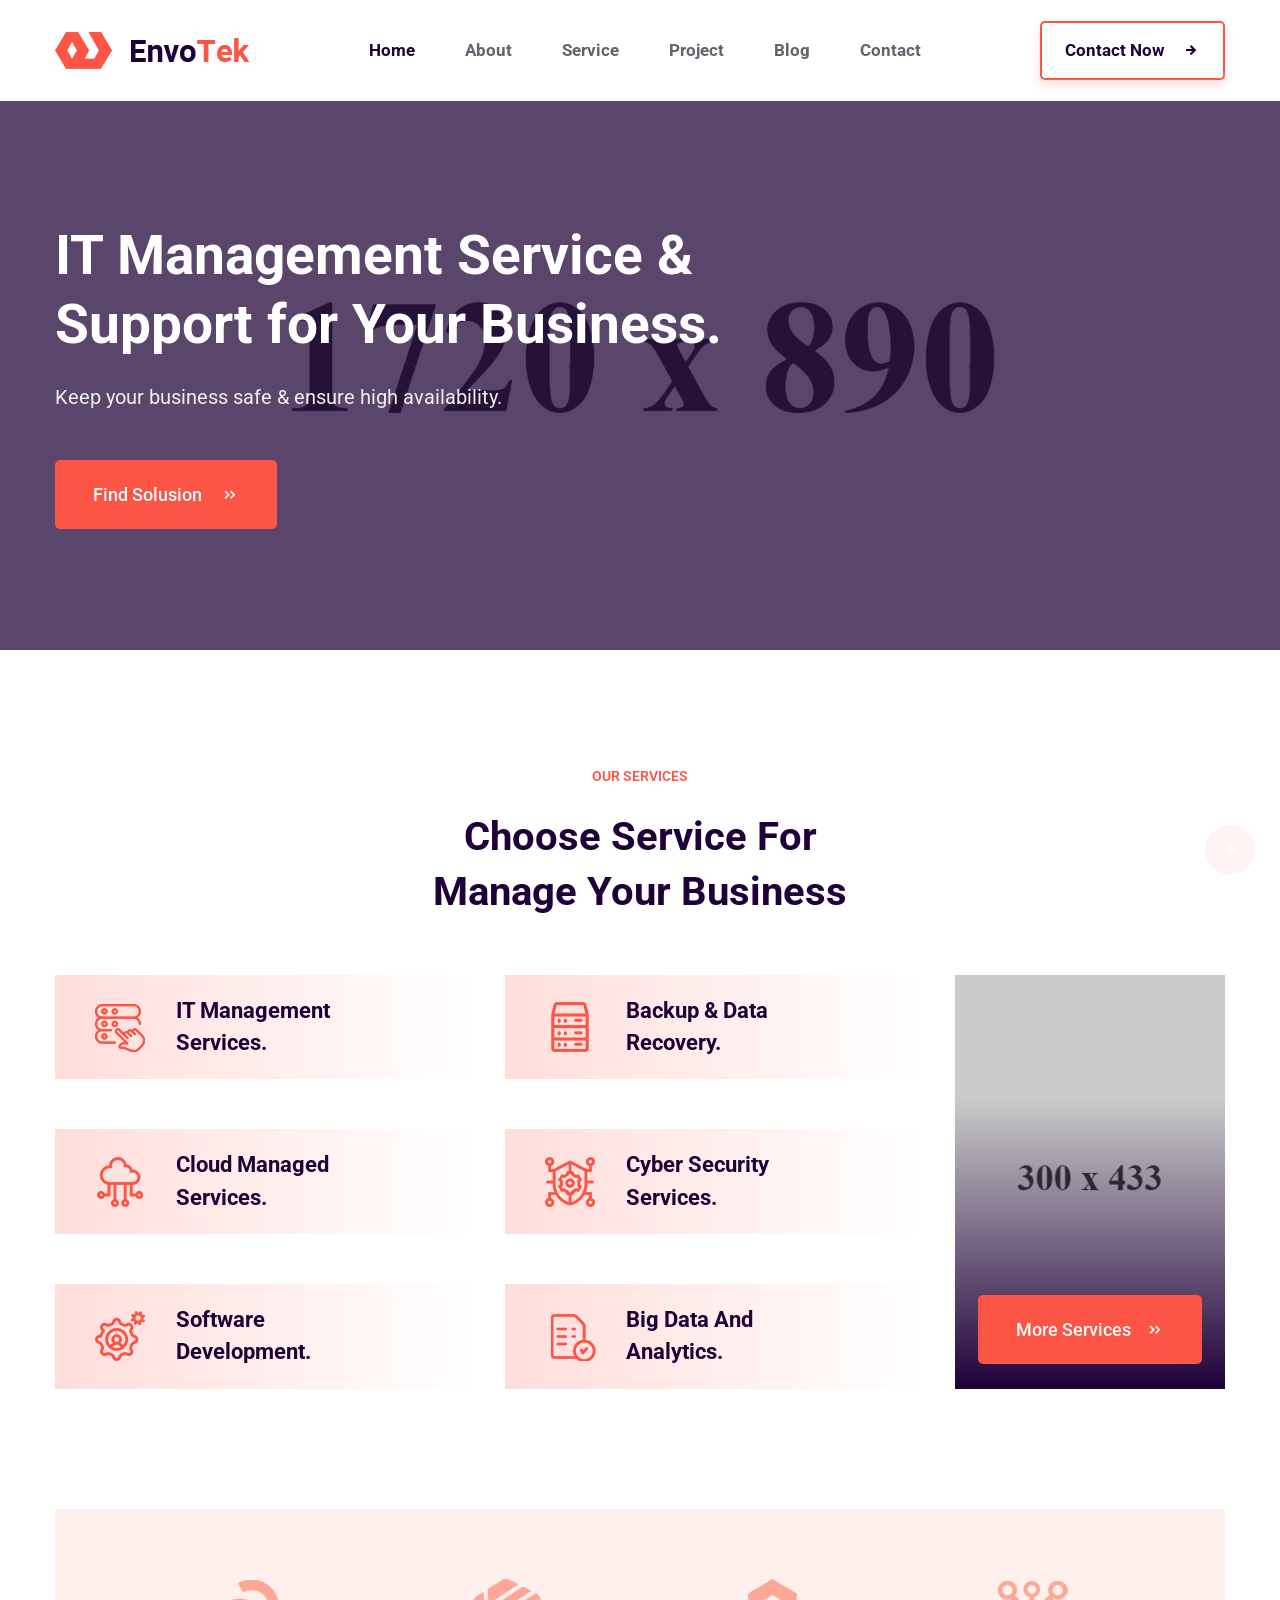
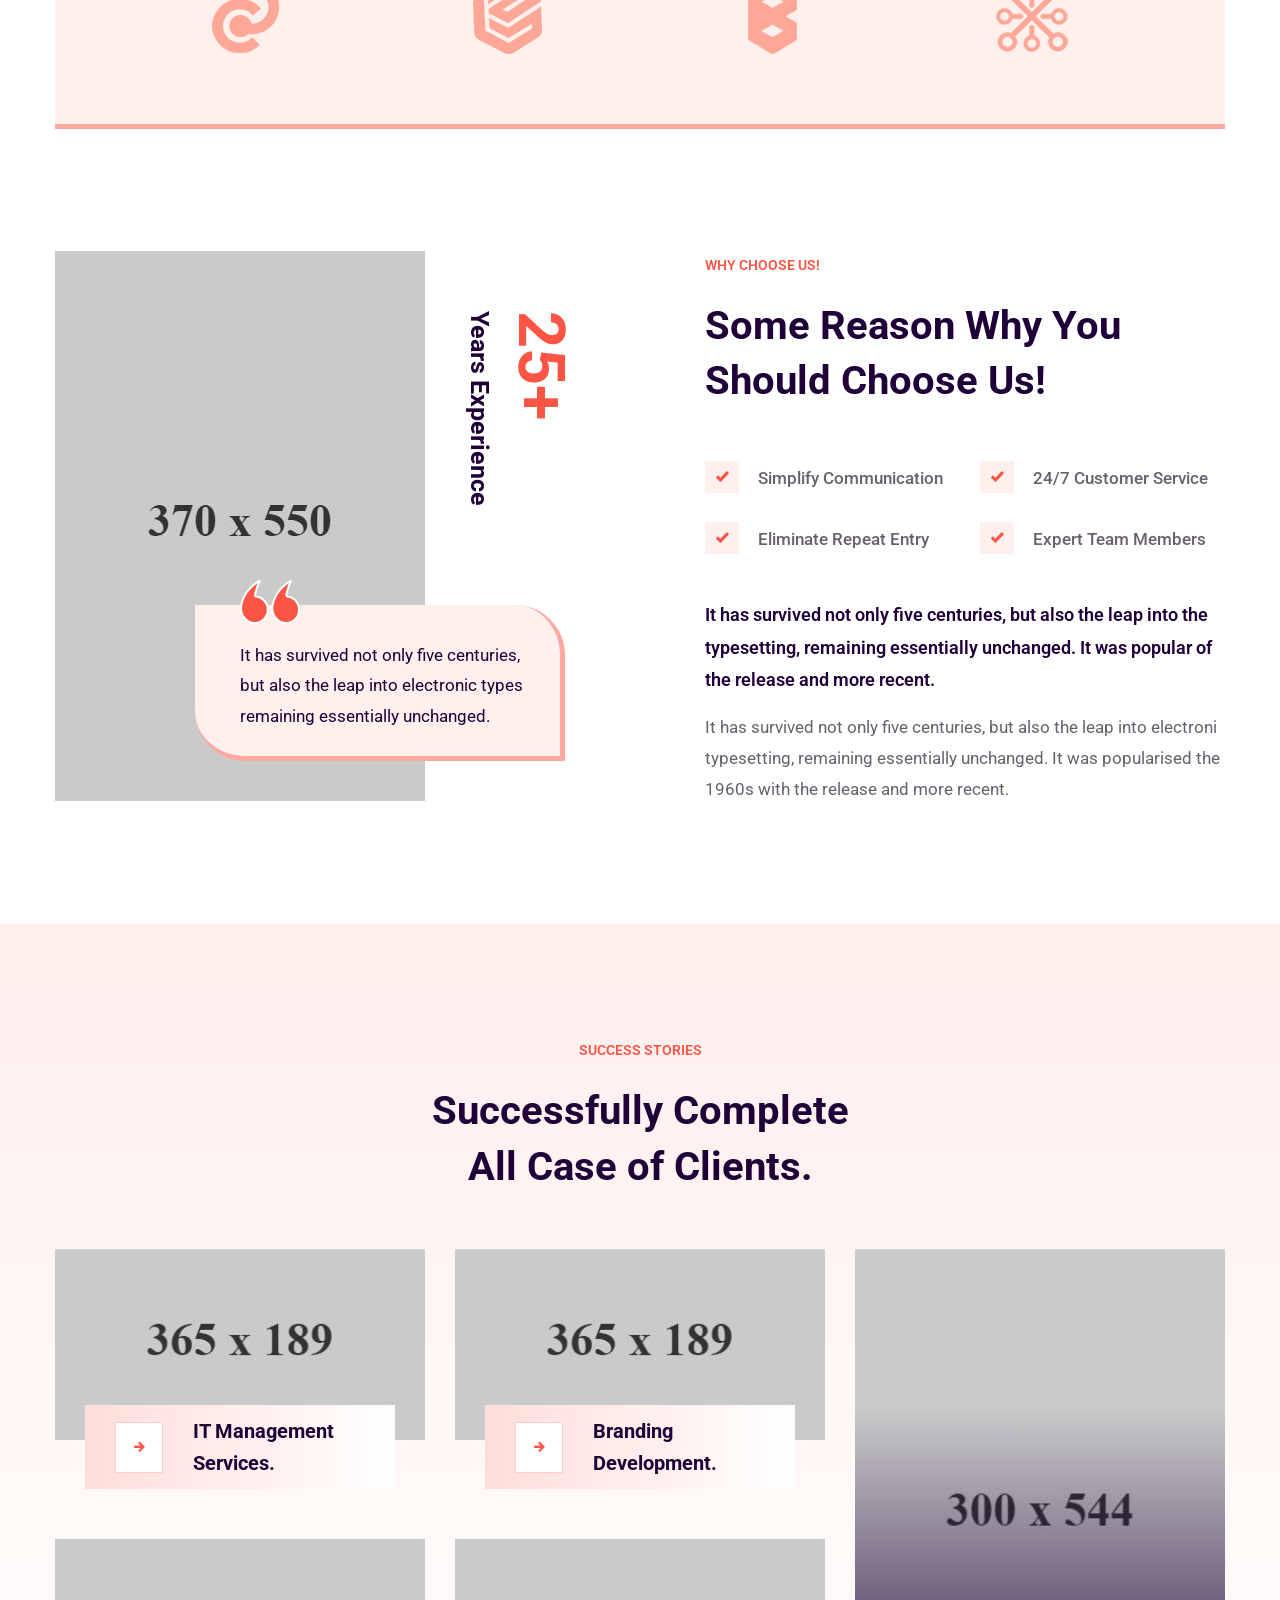
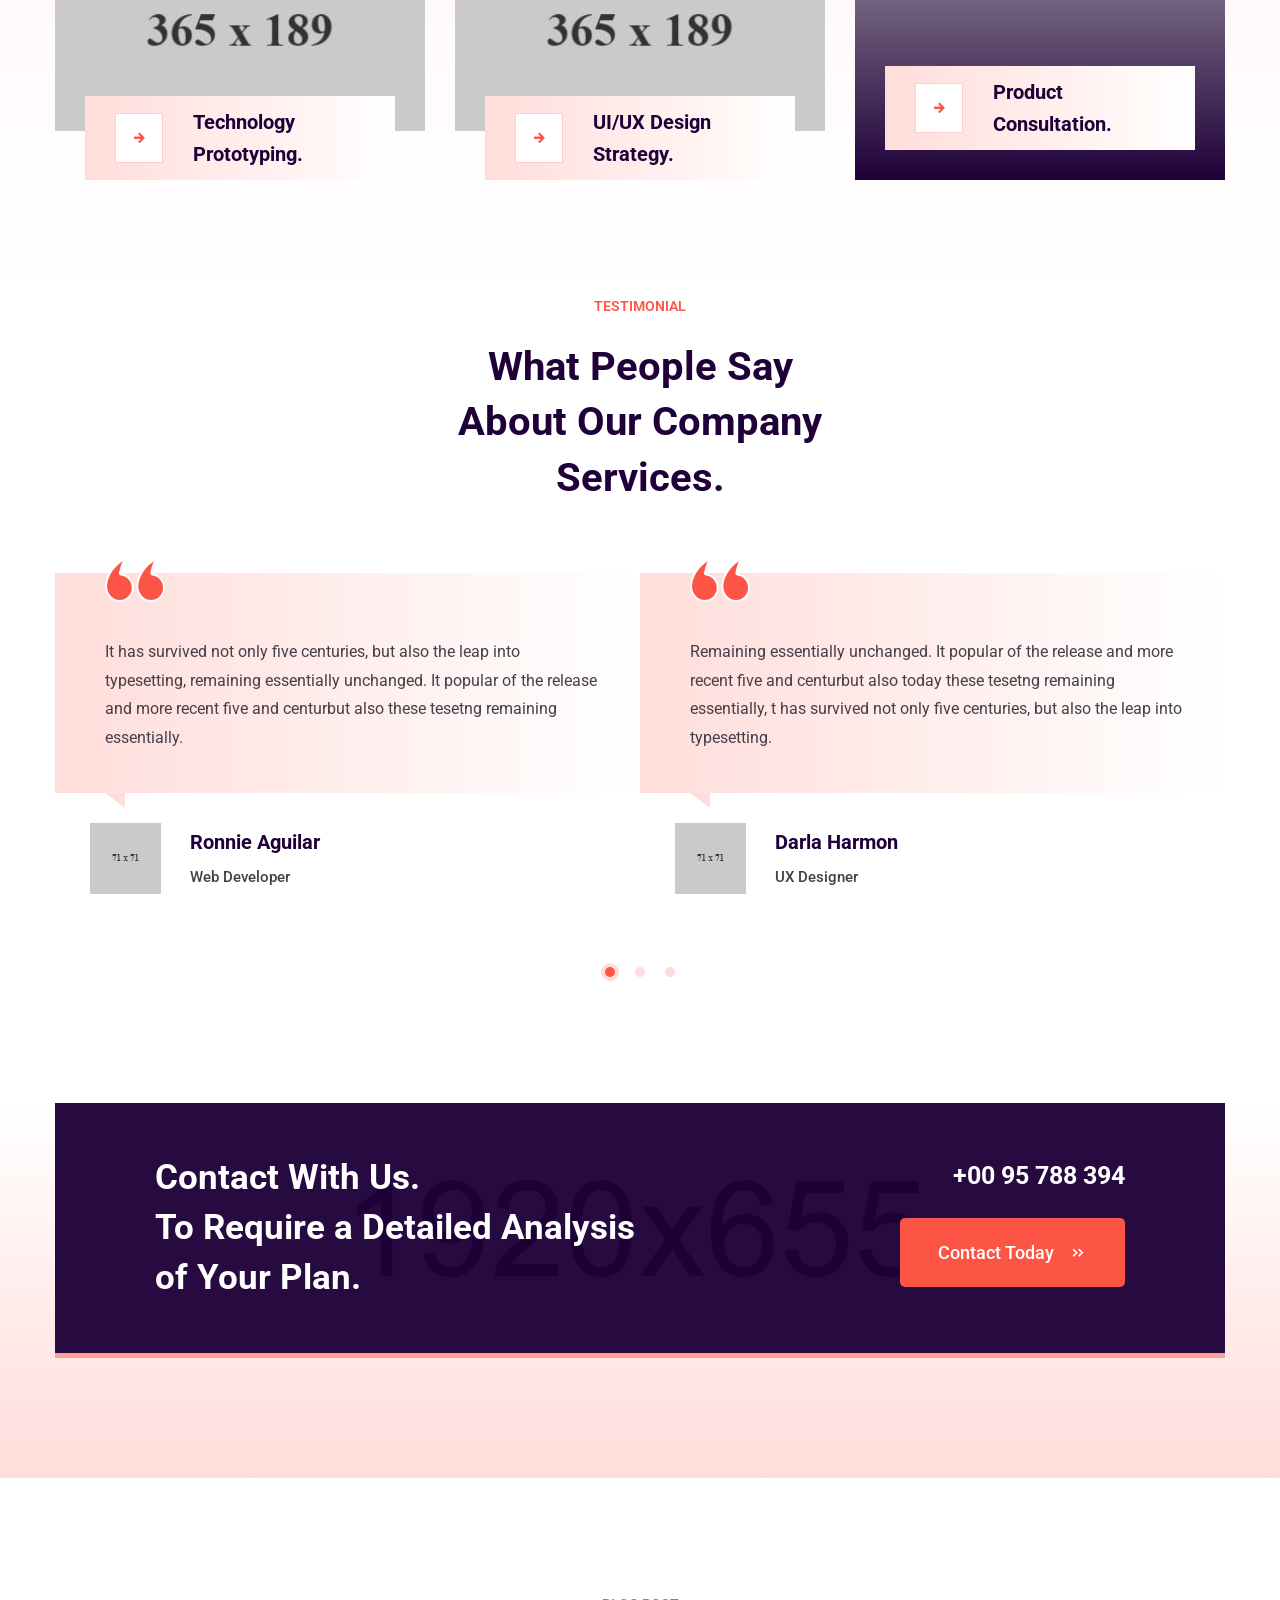
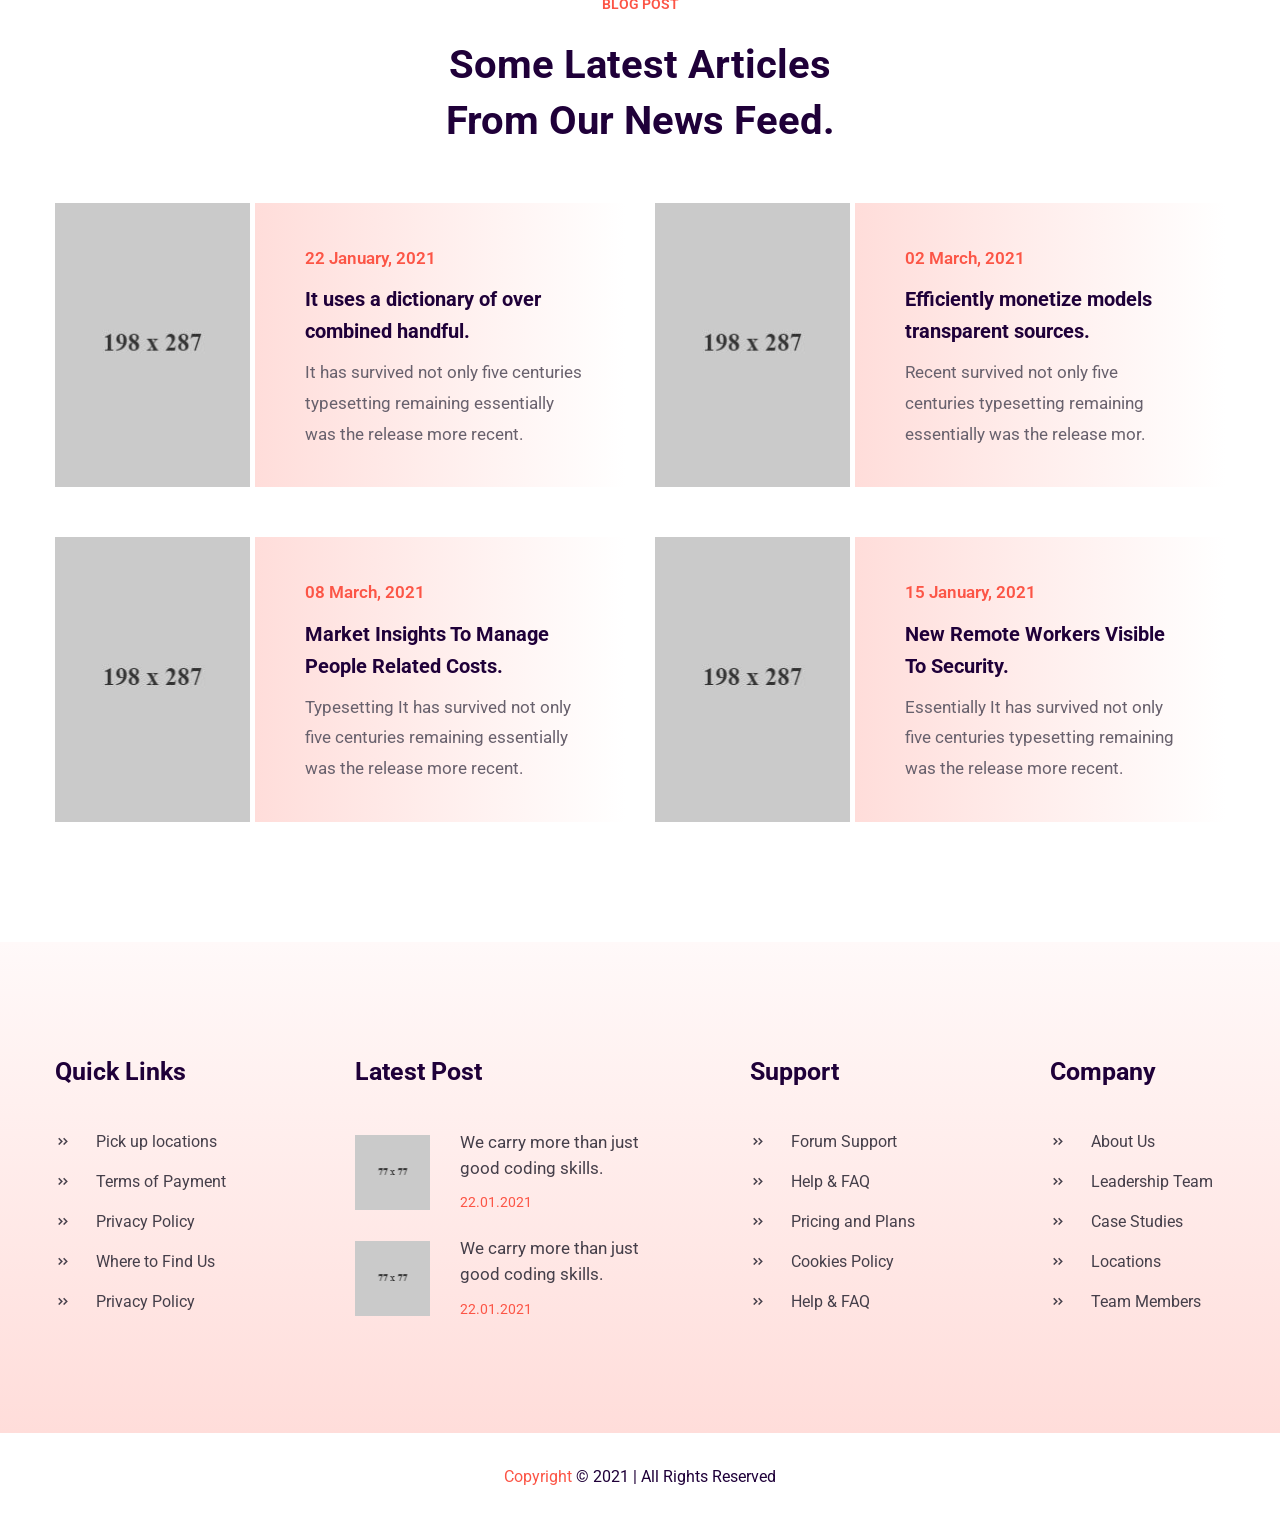
<file: index.html>
<!DOCTYPE html>
<html lang="en">
<head>
    <meta charset="utf-8">
    <meta http-equiv="X-UA-Compatible" content="IE=edge">
    <meta name="viewport" content="width=device-width, initial-scale=1, maximum-scale=1, user-scalable=0">
    <title>Welcome || Envotek - IT Solution and Services HTML5 Template</title>

    <!-- Fav Icons -->
    <link rel="shortcut icon" href="assets/images/favicon.png" type="image/x-icon">

    <!-- Google Fonts -->
    <link rel="stylesheet" href="https://fonts.googleapis.com/css2?family=Roboto:ital,wght@0,300;0,400;0,500;0,700;1,300;1,400;1,500&display=swap" />

    <!-- Stylesheets -->
    <link rel="stylesheet" href="assets/css/magnific-popup.min.css" />
    <link rel="stylesheet" href="assets/css/bootstrap.min.css" />
    <link rel="stylesheet" href="assets/css/icofont.min.css" />
    <link rel="stylesheet" href="assets/css/spacing.min.css" />
    <link rel="stylesheet" href="assets/css/leaflet.min.css" />
    <link rel="stylesheet" href="assets/css/slick.min.css" />
    <link rel="stylesheet" href="assets/css/menu.css" />
    <!-- Main Style CSS -->
    <link rel="stylesheet" href="assets/css/style.css" />
    <!-- Responsive CSS -->
    <link rel="stylesheet" href="assets/css/responsive.css" />

    <!--[if lt IE 9]><script src="https://cdnjs.cloudflare.com/ajax/libs/html5shiv/3.7.3/html5shiv.js"></script><![endif]-->
</head>

<body>
    <div class="page-wrapper">

        <!-- Preloader -->
        <div class="preloader"></div>

        <!-- START Main Header -->
        <header class="main-header">

            <!-- Header-Upper -->
            <div class="header-upper">
                <div class="container clearfix">

                    <div class="header-inner d-lg-flex align-items-center">

                        <div class="logo-outer d-flex align-items-center">
                            <div class="logo"><a href="index.html"><img src="assets/images/logo.png" alt="Logo" /></a></div>
                        </div>

                        <div class="nav-outer clearfix ml-lg-auto mr-lg-auto">
                            <!-- Main Menu -->
                            <nav class="main-menu navbar-expand-lg">
                                <div class="navbar-header clearfix">
                                    <!-- Toggle Button -->
                                    <button type="button" class="navbar-toggle" data-toggle="collapse" data-target=".navbar-collapse">
                                        <span class="icon-bar"></span>
                                        <span class="icon-bar"></span>
                                        <span class="icon-bar"></span>
                                    </button>
                                </div>

                                <div class="navbar-collapse collapse clearfix">
                                    <ul class="navigation clearfix">
                                        <li class="current-menu-item"><a href="index.html">Home</a></li>
                                        <li><a href="about.html">About</a></li>
                                        <li><a href="servicedetails.html">Service</a></li>
                                        <li><a href="projectdetails.html">Project</a></li>
                                        <li><a href="blogdetails.html">Blog</a></li>
                                        <li><a href="contact.html">Contact</a></li>
                                    </ul>
                                </div>
                            </nav>
                            <!-- Main Menu END -->
                        </div>

                        <div class="menu-btn">
                            <a href="contact.html" class="btn theme-btn">Contact Now <i class="icofont-arrow-right"></i></a>
                        </div>

                    </div>
                </div>
            </div>
            <!-- END Header Upper -->
        </header>
        <!-- END Main Header -->

        <!-- START Hero Section -->
        <section class="hero-section">
            <div class="hero-shape">
                <img src="assets/images/hero/hero-shape.png" alt="Hero Shape Image" />
            </div>
            <div class="container">
                <div class="row">
                    <div class="col-12">
                        <div class="hero-content">
                            <h1>IT Management Service & Support for Your Business.</h1>
                            <p>Keep your business safe & ensure high availability.</p>
                            <a href="servicedetails.html" class="btn theme-btn">Find Solusion <i class="icofont-double-right"></i></a>
                        </div>
                    </div>
                </div>
            </div>
        </section>
        <!-- END Hero Section -->

        <!-- START Service Section -->
        <section class="service-section pt-110 rpt-90 pb-70 rpb-100">
            <div class="container">
                <div class="row">
                    <div class="col-12">
                        <div class="section-title text-center">
                            <span>Our Services</span>
                            <h2>Choose Service For Manage Your Business</h2>
                        </div>
                    </div>
                </div>
                <div class="row">
                    <div class="col-lg-8 col-xl-9">
                        <div class="row">
                            <div class="col-sm-6">
                                <div class="service-item">
                                    <div class="serv-iconimg">
                                        <img src="assets/images/service/serv-icon1.png" alt="Service Icon" />
                                    </div>
                                    <div class="serv-content">
                                        <h5><a href="servicedetails.html">IT Management<br /> Services.</a></h5>
                                    </div>
                                </div>
                            </div>
                            <div class="col-sm-6">
                                <div class="service-item">
                                    <div class="serv-iconimg">
                                        <img src="assets/images/service/serv-icon2.png" alt="Service Icon" />
                                    </div>
                                    <div class="serv-content">
                                        <h5><a href="servicedetails.html">Backup & Data<br /> Recovery.</a></h5>
                                    </div>
                                </div>
                            </div>
                            <div class="col-sm-6">
                                <div class="service-item">
                                    <div class="serv-iconimg">
                                        <img src="assets/images/service/serv-icon3.png" alt="Service Icon" />
                                    </div>
                                    <div class="serv-content">
                                        <h5><a href="servicedetails.html">Cloud Managed<br /> Services.</a></h5>
                                    </div>
                                </div>
                            </div>
                            <div class="col-sm-6">
                                <div class="service-item">
                                    <div class="serv-iconimg">
                                        <img src="assets/images/service/serv-icon4.png" alt="Service Icon" />
                                    </div>
                                    <div class="serv-content">
                                        <h5><a href="servicedetails.html">Cyber Security<br /> Services.</a></h5>
                                    </div>
                                </div>
                            </div>
                            <div class="col-sm-6">
                                <div class="service-item">
                                    <div class="serv-iconimg">
                                        <img src="assets/images/service/serv-icon5.png" alt="Service Icon" />
                                    </div>
                                    <div class="serv-content">
                                        <h5><a href="servicedetails.html">Software<br /> Development.</a></h5>
                                    </div>
                                </div>
                            </div>
                            <div class="col-sm-6">
                                <div class="service-item">
                                    <div class="serv-iconimg">
                                        <img src="assets/images/service/serv-icon6.png" alt="Service Icon" />
                                    </div>
                                    <div class="serv-content">
                                        <h5><a href="servicedetails.html">Big Data And<br /> Analytics.</a></h5>
                                    </div>
                                </div>
                            </div>
                        </div>
                    </div>
                    <div class="col-lg-4 col-xl-3">
                        <div class="service-img">
                            <div class="service-details-btn">
                                <a href="servicedetails.html" class="btn theme-btn">More Services<i class="icofont-double-right"></i></a>
                            </div>
                        </div>
                    </div>
                </div>
            </div>
        </section>
        <!-- END Service Section -->

        <!-- START Partner Section -->
        <div class="partner-section">
            <div class="container">
                <div class="partners-group">
                    <div class="row">
                        <div class="col-md-3 col-6">
                            <div class="partner-logo">
                                <a href="https://www.domain.com">
                                    <img src="assets/images/partners/partner-logo1.png" alt="Partner Logo" />
                                </a>
                            </div>
                        </div>
                        <div class="col-md-3 col-6">
                            <div class="partner-logo">
                                <a href="https://www.domain.com">
                                    <img src="assets/images/partners/partner-logo2.png" alt="Partner Logo" />
                                </a>
                            </div>
                        </div>
                        <div class="col-md-3 col-6">
                            <div class="partner-logo">
                                <a href="https://www.domain.com">
                                    <img src="assets/images/partners/partner-logo3.png" alt="Partner Logo" />
                                </a>
                            </div>
                        </div>
                        <div class="col-md-3 col-6">
                            <div class="partner-logo">
                                <a href="https://www.domain.com">
                                    <img src="assets/images/partners/partner-logo4.png" alt="Partner Logo" />
                                </a>
                            </div>
                        </div>
                    </div>
                </div>
            </div>
        </div>
        <!-- END Partner Section -->

        <!-- START Choose Us Section -->
        <section class="chooseus-section pt-120 rpt-100 pb-120 rpb-95">
            <div class="container">
                <div class="row align-items-center">
                    <div class="col-lg-6">
                        <div class="chooseus-left-content">
                            <div class="experience-years">
                                <h1>25+</h1>
                                <h4>Years Experience</h4>
                            </div>
                            <div class="chooseus-img">
                                <img src="assets/images/chooseus/chooseus-img.jpg" alt="Choose Us Image" />
                            </div>
                            <div class="experience-content">
                                <blockquote>It has survived not only five centuries, but also the leap into electronic types remaining essentially unchanged.</blockquote>
                                <div class="quotation-icon">
                                    <img src="assets/images/chooseus/quotation-icon.png" alt="Quotation" />
                                </div>
                            </div>
                        </div>
                    </div>
                    <div class="col-lg-6">
                        <div class="chooseus-right-content">
                            <div class="section-title">
                                <span>Why Choose Us!</span>
                                <h2>Some Reason Why You Should Choose Us!</h2>
                            </div>
                            <div class="chooseus-list">
                                <div class="row">
                                    <div class="col-sm-6">
                                        <ul>
                                            <li><i class="icofont-check"></i> Simplify Communication</li>
                                            <li><i class="icofont-check"></i> Eliminate Repeat Entry</li>
                                        </ul>
                                    </div>
                                    <div class="col-sm-6">
                                        <ul>
                                            <li><i class="icofont-check"></i> 24/7 Customer Service</li>
                                            <li><i class="icofont-check"></i> Expert Team Members</li>
                                        </ul>
                                    </div>
                                </div>
                            </div>
                            <blockquote>It has survived not only five centuries, but also the leap into the typesetting, remaining essentially unchanged. It was popular of the release and more recent.</blockquote>
                            <p>It has survived not only five centuries, but also the leap into electroni typesetting, remaining essentially unchanged. It was popularised the 1960s with the release and more recent.</p>
                        </div>
                    </div>
                </div>
            </div>
        </section>
        <!-- END Choose Us Section -->

        <!-- START Project Section -->
        <section class="project-section pt-110 rpt-90 pb-60">
            <div class="container">
                <div class="row">
                    <div class="col-12">
                        <div class="section-title text-center">
                            <span>Success Stories</span>
                            <h2>Successfully Complete All Case of Clients.</h2>
                        </div>
                    </div>
                </div>
                <div class="row">
                    <div class="col-lg-8">
                        <div class="row">
                            <div class="col-md-6">
                                <div class="project-item">
                                    <div class="project-image">
                                        <img src="assets/images/project/project1.jpg" alt="Project Image" />
                                    </div>
                                    <div class="project-content">
                                        <a href="projectdetails.html" class="project-icon">
                                            <i class="icofont-arrow-right"></i>
                                        </a>
                                        <h5><a href="projectdetails.html">IT Management Services.</a></h5>
                                    </div>
                                </div>
                            </div>
                            <div class="col-md-6">
                                <div class="project-item">
                                    <div class="project-image">
                                        <img src="assets/images/project/project2.jpg" alt="Project Image" />
                                    </div>
                                    <div class="project-content">
                                        <a href="projectdetails.html" class="project-icon">
                                            <i class="icofont-arrow-right"></i>
                                        </a>
                                        <h5><a href="projectdetails.html">Branding Development.</a></h5>
                                    </div>
                                </div>
                            </div>
                            <div class="col-md-6">
                                <div class="project-item">
                                    <div class="project-image">
                                        <img src="assets/images/project/project3.jpg" alt="Project Image" />
                                    </div>
                                    <div class="project-content">
                                        <a href="projectdetails.html" class="project-icon">
                                            <i class="icofont-arrow-right"></i>
                                        </a>
                                        <h5><a href="projectdetails.html">Technology Prototyping.</a></h5>
                                    </div>
                                </div>
                            </div>
                            <div class="col-md-6">
                                <div class="project-item">
                                    <div class="project-image">
                                        <img src="assets/images/project/project4.jpg" alt="Project Image" />
                                    </div>
                                    <div class="project-content">
                                        <a href="projectdetails.html" class="project-icon">
                                            <i class="icofont-arrow-right"></i>
                                        </a>
                                        <h5><a href="projectdetails.html">UI/UX Design Strategy.</a></h5>
                                    </div>
                                </div>
                            </div>
                        </div>
                    </div>
                    <div class="col-lg-4">
                        <div class="project-item project-right-item">
                            <div class="project-content">
                                <a href="projectdetails.html" class="project-icon">
                                    <i class="icofont-arrow-right"></i>
                                </a>
                                <h5><a href="projectdetails.html">Product Consultation.</a></h5>
                            </div>
                        </div>
                    </div>
                </div>
            </div>
        </section>
        <!-- END Project Section -->

        <!-- START Testimonial Section -->
        <section class="testimonial-section pb-105 rpb-85">
            <div class="container">
                <div class="row">
                    <div class="col-12">
                        <div class="section-title text-center">
                            <span>Testimonial</span>
                            <h2>What People Say<br /> About Our Company Services.</h2>
                        </div>
                    </div>
                </div>
                <div class="testimonial-wrap">
                    <div class="testimonial-item">
                        <div class="testimonial-inner">
                            <div class="quotation-img">
                                <img src="assets/images/testimonial/quotation-icon.png" alt="Quotation" />
                            </div>
                            <div class="testimonial-content">
                                <p>It has survived not only five centuries, but also the leap into typesetting, remaining essentially unchanged. It popular of the release and more recent five and centurbut also these tesetng remaining essentially.</p>
                            </div>
                        </div>
                        <div class="testimonial-imgbox">
                            <div class="testimonial-img">
                                <img src="assets/images/testimonial/testimonial1.png" alt="Author Image" />
                            </div>
                            <div class="testimonial-imgdetails">
                                <h5>Ronnie Aguilar</h5>
                                <span>Web Developer</span>
                            </div>
                        </div>
                    </div>
                    <div class="testimonial-item">
                        <div class="testimonial-inner">
                            <div class="quotation-img">
                                <img src="assets/images/testimonial/quotation-icon.png" alt="Quotation" />
                            </div>
                            <div class="testimonial-content">
                                <p>Remaining essentially unchanged. It popular of the release and more recent five and centurbut also today these tesetng remaining essentially, t has survived not only five centuries, but also the leap into typesetting.</p>
                            </div>
                        </div>
                        <div class="testimonial-imgbox">
                            <div class="testimonial-img">
                                <img src="assets/images/testimonial/testimonial2.png" alt="Author Image" />
                            </div>
                            <div class="testimonial-imgdetails">
                                <h5>Darla Harmon</h5>
                                <span>UX Designer</span>
                            </div>
                        </div>
                    </div>
                    <div class="testimonial-item">
                        <div class="testimonial-inner">
                            <div class="quotation-img">
                                <img src="assets/images/testimonial/quotation-icon.png" alt="Quotation" />
                            </div>
                            <div class="testimonial-content">
                                <p>It has survived not only five centuries, but also the leap into typesetting, remaining essentially unchanged. It popular of the release and more recent five and centurbut also these tesetng remaining essentially.</p>
                            </div>
                        </div>
                        <div class="testimonial-imgbox">
                            <div class="testimonial-img">
                                <img src="assets/images/testimonial/testimonial1.png" alt="Author Image" />
                            </div>
                            <div class="testimonial-imgdetails">
                                <h5>Ronnie Aguilar</h5>
                                <span>Web Developer</span>
                            </div>
                        </div>
                    </div>
                </div>
            </div>
        </section>
        <!-- END Testimonial Section -->

        <!-- START Call To Action -->
        <section class="cta-section pb-120 rpb-100">
            <div class="container">
                <div class="contact-withus">
                    <div class="row">
                        <div class="col-lg-7">
                            <div class="contact-withus-content">
                                <h3>Contact With Us.<br /> To Require a Detailed Analysis of Your Plan.</h3>
                            </div>
                        </div>
                        <div class="col-lg-5">
                            <div class="contact-withus-num">
                                <a class="contact-number" href="callto:0095788394">+00 95 788 394</a>
                                <a href="contact.html" class="btn theme-btn">Contact Today<i class="icofont-double-right"></i></a>
                            </div>
                        </div>
                    </div>
                </div>
            </div>
        </section>
        <!-- END Call To Action -->

        <!-- START Blog Section -->
        <section class="blog-section pt-110 rpt-90 pb-70">
            <div class="container">
                <div class="row">
                    <div class="col-12">
                        <div class="section-title text-center">
                            <span>Blog Post</span>
                            <h2>Some Latest Articles From Our News Feed.</h2>
                        </div>
                    </div>
                </div>
                <div class="row">
                    <div class="col-lg-6">
                        <div class="blog-item">
                            <div class="blog-image" style="background-image: url(assets/images/blog/blog1.jpg);"></div>
                            <div class="blog-content">
                                <span class="date">22 January, 2021</span>
                                <h5><a href="blogdetails.html">It uses a dictionary of over combined handful.</a></h5>
                                <p>It has survived not only five centuries typesetting remaining essentially was the release more recent.</p>
                            </div>
                        </div>
                    </div>
                    <div class="col-lg-6">
                        <div class="blog-item">
                            <div class="blog-image" style="background-image: url(assets/images/blog/blog2.jpg);"></div>
                            <div class="blog-content">
                                <span class="date">02 March, 2021</span>
                                <h5><a href="blogdetails.html">Efficiently monetize models transparent sources.</a></h5>
                                <p>Recent survived not only five centuries typesetting remaining essentially was the release mor.</p>
                            </div>
                        </div>
                    </div>
                    <div class="col-lg-6">
                        <div class="blog-item">
                            <div class="blog-image" style="background-image: url(assets/images/blog/blog3.jpg);"></div>
                            <div class="blog-content">
                                <span class="date">08 March, 2021</span>
                                <h5><a href="blogdetails.html">Market Insights To Manage People Related Costs.</a></h5>
                                <p>Typesetting It has survived not only five centuries remaining essentially was the release more recent.</p>
                            </div>
                        </div>
                    </div>
                    <div class="col-lg-6">
                        <div class="blog-item">
                            <div class="blog-image" style="background-image: url(assets/images/blog/blog4.jpg);"></div>
                            <div class="blog-content">
                                <span class="date">15 January, 2021</span>
                                <h5><a href="blogdetails.html">New Remote Workers Visible To Security.</a></h5>
                                <p>Essentially It has survived not only five centuries typesetting remaining was the release more recent.</p>
                            </div>
                        </div>
                    </div>
                </div>
            </div>
        </section>
        <!-- END Blog Section -->

        <!-- START Main Footer -->
        <footer class="main-footer">
            <div class="footer-wrap pt-115 rpt-95 pb-60 rpb-40">
                <div class="container">
                    <div class="row">
                        <div class="col-lg-3 col-sm-6">
                            <div class="footer-widget quick-links">
                                <h4>Quick Links</h4>
                                <ul>
                                    <li>
                                        <a href="#"><i class="icofont-double-right"></i>Pick up locations</a>
                                    </li>
                                    <li>
                                        <a href="#"><i class="icofont-double-right"></i>Terms of Payment</a>
                                    </li>
                                    <li>
                                        <a href="#"><i class="icofont-double-right"></i>Privacy Policy</a>
                                    </li>
                                    <li>
                                        <a href="#"><i class="icofont-double-right"></i>Where to Find Us</a>
                                    </li>
                                    <li>
                                        <a href="#"><i class="icofont-double-right"></i>Privacy Policy</a>
                                    </li>
                                </ul>
                            </div>
                        </div>
                        <div class="col-lg-3 col-sm-6">
                            <div class="footer-widget latest-post">
                                <h4>Latest Post</h4>
                                <div class="post-item">
                                    <div class="post-image">
                                        <a href="blogdetails.html"> <img src="assets/images/footer/post1.png" alt="Latest Post Image" /></a>
                                    </div>
                                    <div class="post-content">
                                        <h6><a href="blogdetails.html">We carry more than just good coding skills.</a></h6>
                                        <span>22.01.2021</span>
                                    </div>
                                </div>
                                <div class="post-item">
                                    <div class="post-image">
                                        <a href="blogdetails.html"> <img src="assets/images/footer/post2.png" alt="Latest Post Image" /></a>
                                    </div>
                                    <div class="post-content">
                                        <h6><a href="blogdetails.html">We carry more than just good coding skills.</a></h6>
                                        <span>22.01.2021</span>
                                    </div>
                                </div>
                            </div>
                        </div>
                        <div class="col-lg-3 col-sm-6">
                            <div class="footer-widget quick-links support">
                                <h4>Support</h4>
                                <ul>
                                    <li>
                                        <a href="#"><i class="icofont-double-right"></i>Forum Support</a>
                                    </li>
                                    <li>
                                        <a href="#"><i class="icofont-double-right"></i>Help & FAQ</a>
                                    </li>
                                    <li>
                                        <a href="#"><i class="icofont-double-right"></i>Pricing and Plans</a>
                                    </li>
                                    <li>
                                        <a href="#"><i class="icofont-double-right"></i>Cookies Policy</a>
                                    </li>
                                    <li>
                                        <a href="#"><i class="icofont-double-right"></i>Help & FAQ</a>
                                    </li>
                                </ul>
                            </div>
                        </div>
                        <div class="col-lg-3 col-sm-6">
                            <div class="footer-widget quick-links company">
                                <h4>Company</h4>
                                <ul>
                                    <li>
                                        <a href="about.html"><i class="icofont-double-right"></i>About Us</a>
                                    </li>
                                    <li>
                                        <a href="#"><i class="icofont-double-right"></i>Leadership Team</a>
                                    </li>
                                    <li>
                                        <a href="#"><i class="icofont-double-right"></i>Case Studies</a>
                                    </li>
                                    <li>
                                        <a href="contact.html"><i class="icofont-double-right"></i>Locations</a>
                                    </li>
                                    <li>
                                        <a href="#"><i class="icofont-double-right"></i>Team Members</a>
                                    </li>
                                </ul>
                            </div>
                        </div>
                    </div>
                </div>
            </div>
            <!-- Copyright Area -->
            <div class="copy-right-area">
                <div class="container">
                    <div class="copy-right-text text-center">
                        <p><span>Copyright</span> © 2021 | All Rights Reserved</p>
                    </div>
                </div>
            </div>
        </footer>
        <!-- END Main Footer -->
        
    </div>
    <!--End pagewrapper-->

    <!-- Scroll Top Button -->
    <button class="scroll-top scroll-to-target" data-target="html"><i class="icofont-arrow-up"></i></button>

    <!-- jQuery Plugins -->
    <script src="assets/js/jquery-3.5.1.min.js"></script>
    <script src="assets/js/bootstrap.min.js"></script>
    <script src="assets/js/jquery.magnific-popup.min.js"></script>
    <script src="assets/js/leaflet.min.js"></script>
    <script src="assets/js/slick.min.js"></script>

    <!-- Custom Script -->
    <script src="assets/js/script.js"></script>

</body>
</html>
</file>
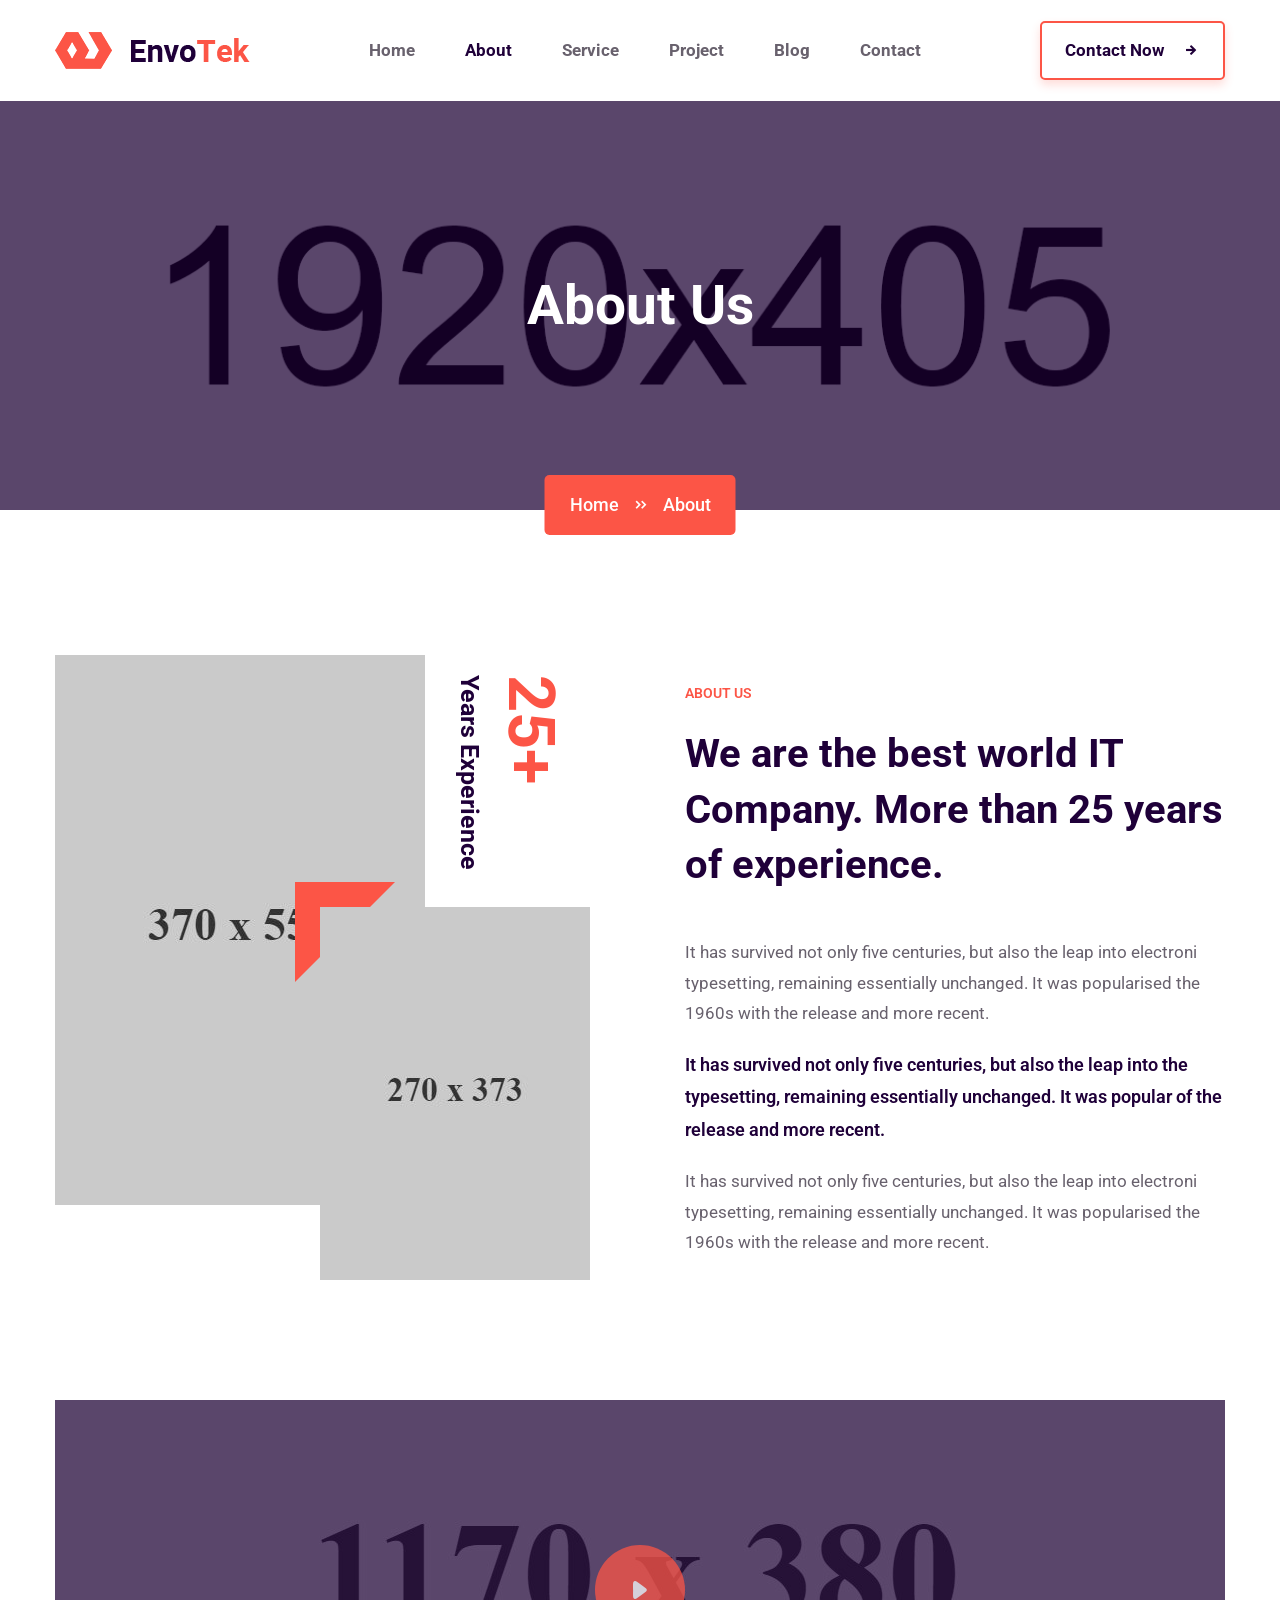
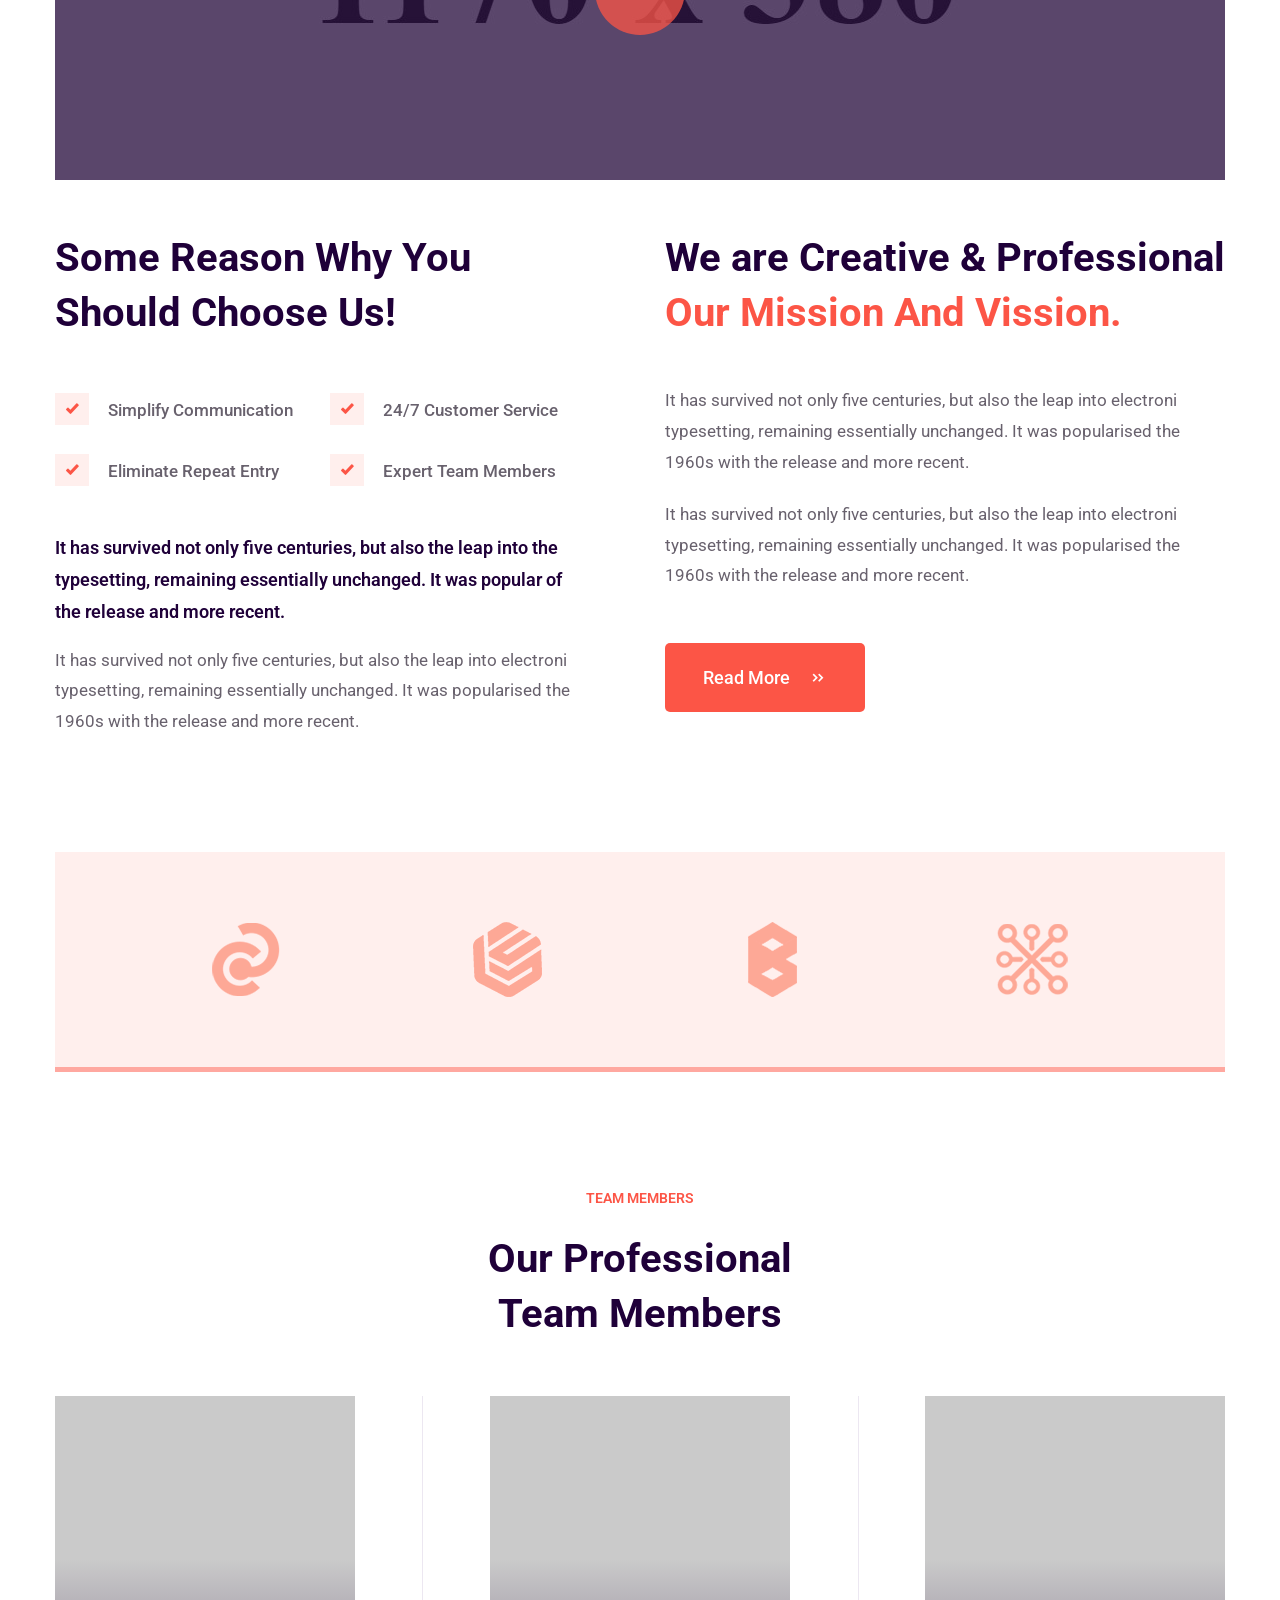
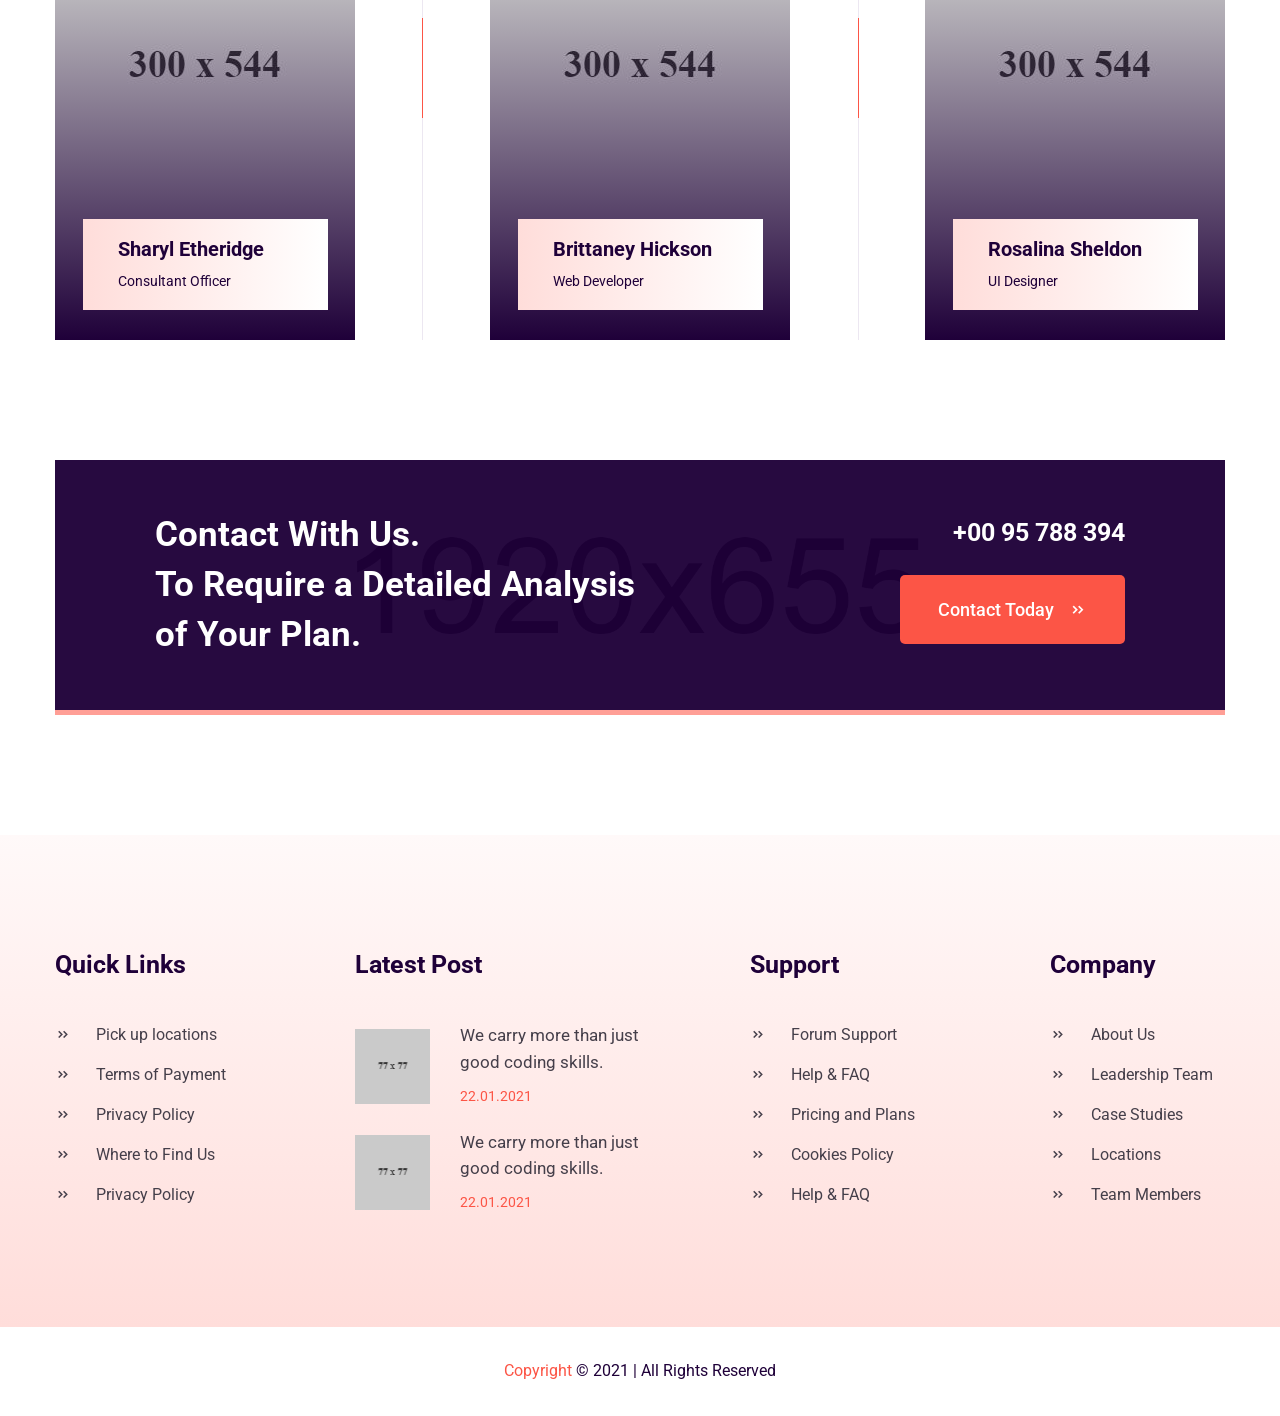
<file: about.html>
<!DOCTYPE html>
<html lang="en">
<head>
    <meta charset="utf-8">
    <meta http-equiv="X-UA-Compatible" content="IE=edge">
    <meta name="viewport" content="width=device-width, initial-scale=1, maximum-scale=1, user-scalable=0">
    <title>About Us || Envotek - IT Solution and Services HTML5 Template</title>

    <!-- Fav Icons -->
    <link rel="shortcut icon" href="assets/images/favicon.png" type="image/x-icon">

    <!-- Google Fonts -->
    <link rel="stylesheet" href="https://fonts.googleapis.com/css2?family=Roboto:ital,wght@0,300;0,400;0,500;0,700;1,300;1,400;1,500&display=swap" />

    <!-- Stylesheets -->
    <link rel="stylesheet" href="assets/css/magnific-popup.min.css" />
    <link rel="stylesheet" href="assets/css/bootstrap.min.css" />
    <link rel="stylesheet" href="assets/css/icofont.min.css" />
    <link rel="stylesheet" href="assets/css/spacing.min.css" />
    <link rel="stylesheet" href="assets/css/leaflet.min.css" />
    <link rel="stylesheet" href="assets/css/slick.min.css" />
    <link rel="stylesheet" href="assets/css/menu.css" />
    <!-- Main Style CSS -->
    <link rel="stylesheet" href="assets/css/style.css" />
    <!-- Responsive CSS -->
    <link rel="stylesheet" href="assets/css/responsive.css" />

    <!--[if lt IE 9]><script src="https://cdnjs.cloudflare.com/ajax/libs/html5shiv/3.7.3/html5shiv.js"></script><![endif]-->
</head>

<body>
    <div class="page-wrapper">

        <!-- Preloader -->
        <div class="preloader"></div>

        <!-- START Main Header -->
        <header class="main-header">

            <!-- Header-Upper -->
            <div class="header-upper">
                <div class="container clearfix">

                    <div class="header-inner d-lg-flex align-items-center">

                        <div class="logo-outer d-flex align-items-center">
                            <div class="logo"><a href="index.html"><img src="assets/images/logo.png" alt="Logo" /></a></div>
                        </div>

                        <div class="nav-outer clearfix ml-lg-auto mr-lg-auto">
                            <!-- Main Menu -->
                            <nav class="main-menu navbar-expand-lg">
                                <div class="navbar-header clearfix">
                                    <!-- Toggle Button -->
                                    <button type="button" class="navbar-toggle" data-toggle="collapse" data-target=".navbar-collapse">
                                        <span class="icon-bar"></span>
                                        <span class="icon-bar"></span>
                                        <span class="icon-bar"></span>
                                    </button>
                                </div>

                                <div class="navbar-collapse collapse clearfix">
                                    <ul class="navigation clearfix">
                                        <li><a href="index.html">Home</a></li>
                                        <li class="current-menu-item"><a href="about.html">About</a></li>
                                        <li><a href="servicedetails.html">Service</a></li>
                                        <li><a href="projectdetails.html">Project</a></li>
                                        <li><a href="blogdetails.html">Blog</a></li>
                                        <li><a href="contact.html">Contact</a></li>
                                    </ul>
                                </div>
                            </nav>
                            <!-- Main Menu END -->
                        </div>

                        <div class="menu-btn">
                            <a href="contact.html" class="btn theme-btn">Contact Now <i class="icofont-arrow-right"></i></a>
                        </div>

                    </div>
                </div>
            </div>
            <!-- END Header Upper -->
        </header>
        <!-- END Main Header -->

        <!-- START Page Banner -->
        <section class="page-banner">
            <div class="container">
                <div class="banner-content text-center">
                    <h2>About Us</h2>
                    <div class="page-breadcrumb">
                        <nav aria-label="breadcrumb">
                            <ol class="breadcrumb">
                                <li class="breadcrumb-item"><a href="index.html">Home</a></li>
                                <li class="breadcrumb-item active" aria-current="page">About</li>
                            </ol>
                        </nav>
                    </div>
                </div>
            </div>
        </section>
        <!-- END Page Banner -->

        <!-- START About Us Section -->
        <section class="about-us pt-120 rpt-100">
            <div class="container">
                <div class="row align-items-center">
                    <div class="col-lg-6">
                        <div class="about-left">
                            <div class="experience-years">
                                <h1>25+</h1>
                                <h4>Years Experience</h4>
                            </div>
                            <div class="about-image">
                                <img src="assets/images/about/about-img1.jpg" alt="About Image" />
                            </div>
                            <div class="about-image-two">
                                <img src="assets/images/about/about-img2.jpg" alt="About Image" />
                            </div>
                        </div>
                    </div>
                    <div class="col-lg-6">
                        <div class="about-us-content">
                            <div class="section-title">
                                <span>About Us</span>
                                <h2>We are the best world IT Company. More than 25 years of experience.</h2>
                            </div>
                            <p>It has survived not only five centuries, but also the leap into electroni typesetting, remaining essentially unchanged. It was popularised the 1960s with the release and more recent.</p>
                            <blockquote>It has survived not only five centuries, but also the leap into the typesetting, remaining essentially unchanged. It was popular of the release and more recent.</blockquote>
                            <p>It has survived not only five centuries, but also the leap into electroni typesetting, remaining essentially unchanged. It was popularised the 1960s with the release and more recent.</p>
                        </div>
                    </div>
                </div>
            </div>
        </section>
        <!-- END About Us Section -->

        <!-- START About Page Choose Us Section -->
        <section class="about-choose-us pt-120 rpt-100 pb-115 rpb-100">
            <div class="container">
                <div class="row">
                    <div class="col-12">
                        <div class="about-video-area">
                            <a class="video-play mfp-iframe" href="https://www.youtube.com/watch?v=aFWhf2wjJYo&list=PLUoqTnNH-2XxOt7UsKlTqbfrA2ucGosCR">
                                <i class="icofont-ui-play"></i>
                            </a>
                        </div>
                    </div>
                </div>
                <div class="row">
                    <div class="col-lg-6">
                        <div class="about-choose-us-left">
                            <div class="section-title">
                                <h2>Some Reason Why You Should Choose Us!</h2>
                            </div>
                            <div class="chooseus-list">
                                <div class="row">
                                    <div class="col-sm-6">
                                        <ul>
                                            <li><i class="icofont-check"></i> Simplify Communication</li>
                                            <li><i class="icofont-check"></i> Eliminate Repeat Entry</li>
                                        </ul>
                                    </div>
                                    <div class="col-sm-6">
                                        <ul>
                                            <li><i class="icofont-check"></i> 24/7 Customer Service</li>
                                            <li><i class="icofont-check"></i> Expert Team Members</li>
                                        </ul>
                                    </div>
                                </div>
                            </div>
                            <blockquote>It has survived not only five centuries, but also the leap into the typesetting, remaining essentially unchanged. It was popular of the release and more recent.</blockquote>
                            <p>It has survived not only five centuries, but also the leap into electroni typesetting, remaining essentially unchanged. It was popularised the 1960s with the release and more recent.</p>
                        </div>
                    </div>
                    <div class="col-lg-6">
                        <div class="about-choose-us-right">
                            <h2>We are Creative & Professional <span>Our Mission And Vission.</span></h2>
                            <p>It has survived not only five centuries, but also the leap into electroni typesetting, remaining essentially unchanged. It was popularised the 1960s with the release and more recent.</p>
                            <p>It has survived not only five centuries, but also the leap into electroni typesetting, remaining essentially unchanged. It was popularised the 1960s with the release and more recent.</p>
                            <a href="about.html" class="btn theme-btn">Read More <i class="icofont-double-right"></i></a>
                        </div>
                    </div>
                </div>
            </div>
        </section>
        <!-- END About Page Choose Us Section -->

        <!-- START Partner Section -->
        <div class="partner-section">
            <div class="container">
                <div class="partners-group">
                    <div class="row">
                        <div class="col-md-3 col-6">
                            <div class="partner-logo">
                                <a href="https://www.domain.com">
                                    <img src="assets/images/partners/partner-logo1.png" alt="Partner Logo" />
                                </a>
                            </div>
                        </div>
                        <div class="col-md-3 col-6">
                            <div class="partner-logo">
                                <a href="https://www.domain.com">
                                    <img src="assets/images/partners/partner-logo2.png" alt="Partner Logo" />
                                </a>
                            </div>
                        </div>
                        <div class="col-md-3 col-6">
                            <div class="partner-logo">
                                <a href="https://www.domain.com">
                                    <img src="assets/images/partners/partner-logo3.png" alt="Partner Logo" />
                                </a>
                            </div>
                        </div>
                        <div class="col-md-3 col-6">
                            <div class="partner-logo">
                                <a href="https://www.domain.com">
                                    <img src="assets/images/partners/partner-logo4.png" alt="Partner Logo" />
                                </a>
                            </div>
                        </div>
                    </div>
                </div>
            </div>
        </div>
        <!-- END Partner Section -->

        <!-- START Team Section -->
        <section class="team-section pt-110 rpt-90 pb-120 rpb-60">
            <div class="container">
                <div class="row">
                    <div class="col-12">
                        <div class="section-title text-center">
                            <span>Team Members</span>
                            <h2>Our Professional<br /> Team Members</h2>
                        </div>
                    </div>
                </div>
                <div class="team-wrap">
                    <div class="border-shap"></div>
                    <div class="team-member">
                        <div class="member-image">
                            <img src="assets/images/team/team-member1.jpg" alt="Team Member Image" />
                        </div>
                        <div class="member-desc">
                            <h5>Sharyl Etheridge</h5>
                            <span>Consultant Officer</span>
                        </div>
                    </div>
                    <div class="team-member">
                        <div class="member-image">
                            <img src="assets/images/team/team-member2.jpg" alt="Team Member Image" />
                        </div>
                        <div class="member-desc">
                            <h5>Brittaney Hickson</h5>
                            <span>Web Developer</span>
                        </div>
                    </div>
                    <div class="team-member">
                        <div class="member-image">
                            <img src="assets/images/team/team-member3.jpg" alt="Team Member Image" />
                        </div>
                        <div class="member-desc">
                            <h5>Rosalina Sheldon</h5>
                            <span>UI Designer</span>
                        </div>
                    </div>
                </div>
            </div>
        </section>
        <!-- END Team Section -->

        <!-- START Call To Action -->
        <section class="cta-section pb-120 rpb-100 bg-white">
            <div class="container">
                <div class="contact-withus">
                    <div class="row">
                        <div class="col-lg-7">
                            <div class="contact-withus-content">
                                <h3>Contact With Us.<br /> To Require a Detailed Analysis of Your Plan.</h3>
                            </div>
                        </div>
                        <div class="col-lg-5">
                            <div class="contact-withus-num">
                                <a class="contact-number" href="callto:0095788394">+00 95 788 394</a>
                                <a href="contact.html" class="btn theme-btn">Contact Today<i class="icofont-double-right"></i></a>
                            </div>
                        </div>
                    </div>
                </div>
            </div>
        </section>
        <!-- END Call To Action -->

        <!-- START Main Footer -->
        <footer class="main-footer">
            <div class="footer-wrap pt-115 rpt-95 pb-60 rpb-40">
                <div class="container">
                    <div class="row">
                        <div class="col-lg-3 col-sm-6">
                            <div class="footer-widget quick-links">
                                <h4>Quick Links</h4>
                                <ul>
                                    <li>
                                        <a href="#"><i class="icofont-double-right"></i>Pick up locations</a>
                                    </li>
                                    <li>
                                        <a href="#"><i class="icofont-double-right"></i>Terms of Payment</a>
                                    </li>
                                    <li>
                                        <a href="#"><i class="icofont-double-right"></i>Privacy Policy</a>
                                    </li>
                                    <li>
                                        <a href="#"><i class="icofont-double-right"></i>Where to Find Us</a>
                                    </li>
                                    <li>
                                        <a href="#"><i class="icofont-double-right"></i>Privacy Policy</a>
                                    </li>
                                </ul>
                            </div>
                        </div>
                        <div class="col-lg-3 col-sm-6">
                            <div class="footer-widget latest-post">
                                <h4>Latest Post</h4>
                                <div class="post-item">
                                    <div class="post-image">
                                        <a href="blogdetails.html"> <img src="assets/images/footer/post1.png" alt="Latest Post Image" /></a>
                                    </div>
                                    <div class="post-content">
                                        <h6><a href="blogdetails.html">We carry more than just good coding skills.</a></h6>
                                        <span>22.01.2021</span>
                                    </div>
                                </div>
                                <div class="post-item">
                                    <div class="post-image">
                                        <a href="blogdetails.html"> <img src="assets/images/footer/post2.png" alt="Latest Post Image" /></a>
                                    </div>
                                    <div class="post-content">
                                        <h6><a href="blogdetails.html">We carry more than just good coding skills.</a></h6>
                                        <span>22.01.2021</span>
                                    </div>
                                </div>
                            </div>
                        </div>
                        <div class="col-lg-3 col-sm-6">
                            <div class="footer-widget quick-links support">
                                <h4>Support</h4>
                                <ul>
                                    <li>
                                        <a href="#"><i class="icofont-double-right"></i>Forum Support</a>
                                    </li>
                                    <li>
                                        <a href="#"><i class="icofont-double-right"></i>Help & FAQ</a>
                                    </li>
                                    <li>
                                        <a href="#"><i class="icofont-double-right"></i>Pricing and Plans</a>
                                    </li>
                                    <li>
                                        <a href="#"><i class="icofont-double-right"></i>Cookies Policy</a>
                                    </li>
                                    <li>
                                        <a href="#"><i class="icofont-double-right"></i>Help & FAQ</a>
                                    </li>
                                </ul>
                            </div>
                        </div>
                        <div class="col-lg-3 col-sm-6">
                            <div class="footer-widget quick-links company">
                                <h4>Company</h4>
                                <ul>
                                    <li>
                                        <a href="about.html"><i class="icofont-double-right"></i>About Us</a>
                                    </li>
                                    <li>
                                        <a href="#"><i class="icofont-double-right"></i>Leadership Team</a>
                                    </li>
                                    <li>
                                        <a href="#"><i class="icofont-double-right"></i>Case Studies</a>
                                    </li>
                                    <li>
                                        <a href="contact.html"><i class="icofont-double-right"></i>Locations</a>
                                    </li>
                                    <li>
                                        <a href="#"><i class="icofont-double-right"></i>Team Members</a>
                                    </li>
                                </ul>
                            </div>
                        </div>
                    </div>
                </div>
            </div>
            <!-- Copyright Area -->
            <div class="copy-right-area">
                <div class="container">
                    <div class="copy-right-text text-center">
                        <p><span>Copyright</span> © 2021 | All Rights Reserved</p>
                    </div>
                </div>
            </div>
        </footer>
        <!-- END Main Footer -->
        
    </div>
    <!--End pagewrapper-->

    <!-- Scroll Top Button -->
    <button class="scroll-top scroll-to-target" data-target="html"><i class="icofont-arrow-up"></i></button>

    <!-- jQuery Plugins -->
    <script src="assets/js/jquery-3.5.1.min.js"></script>
    <script src="assets/js/bootstrap.min.js"></script>
    <script src="assets/js/jquery.magnific-popup.min.js"></script>
    <script src="assets/js/leaflet.min.js"></script>
    <script src="assets/js/slick.min.js"></script>

    <!-- Custom Script -->
    <script src="assets/js/script.js"></script>

</body>
</html>
</file>
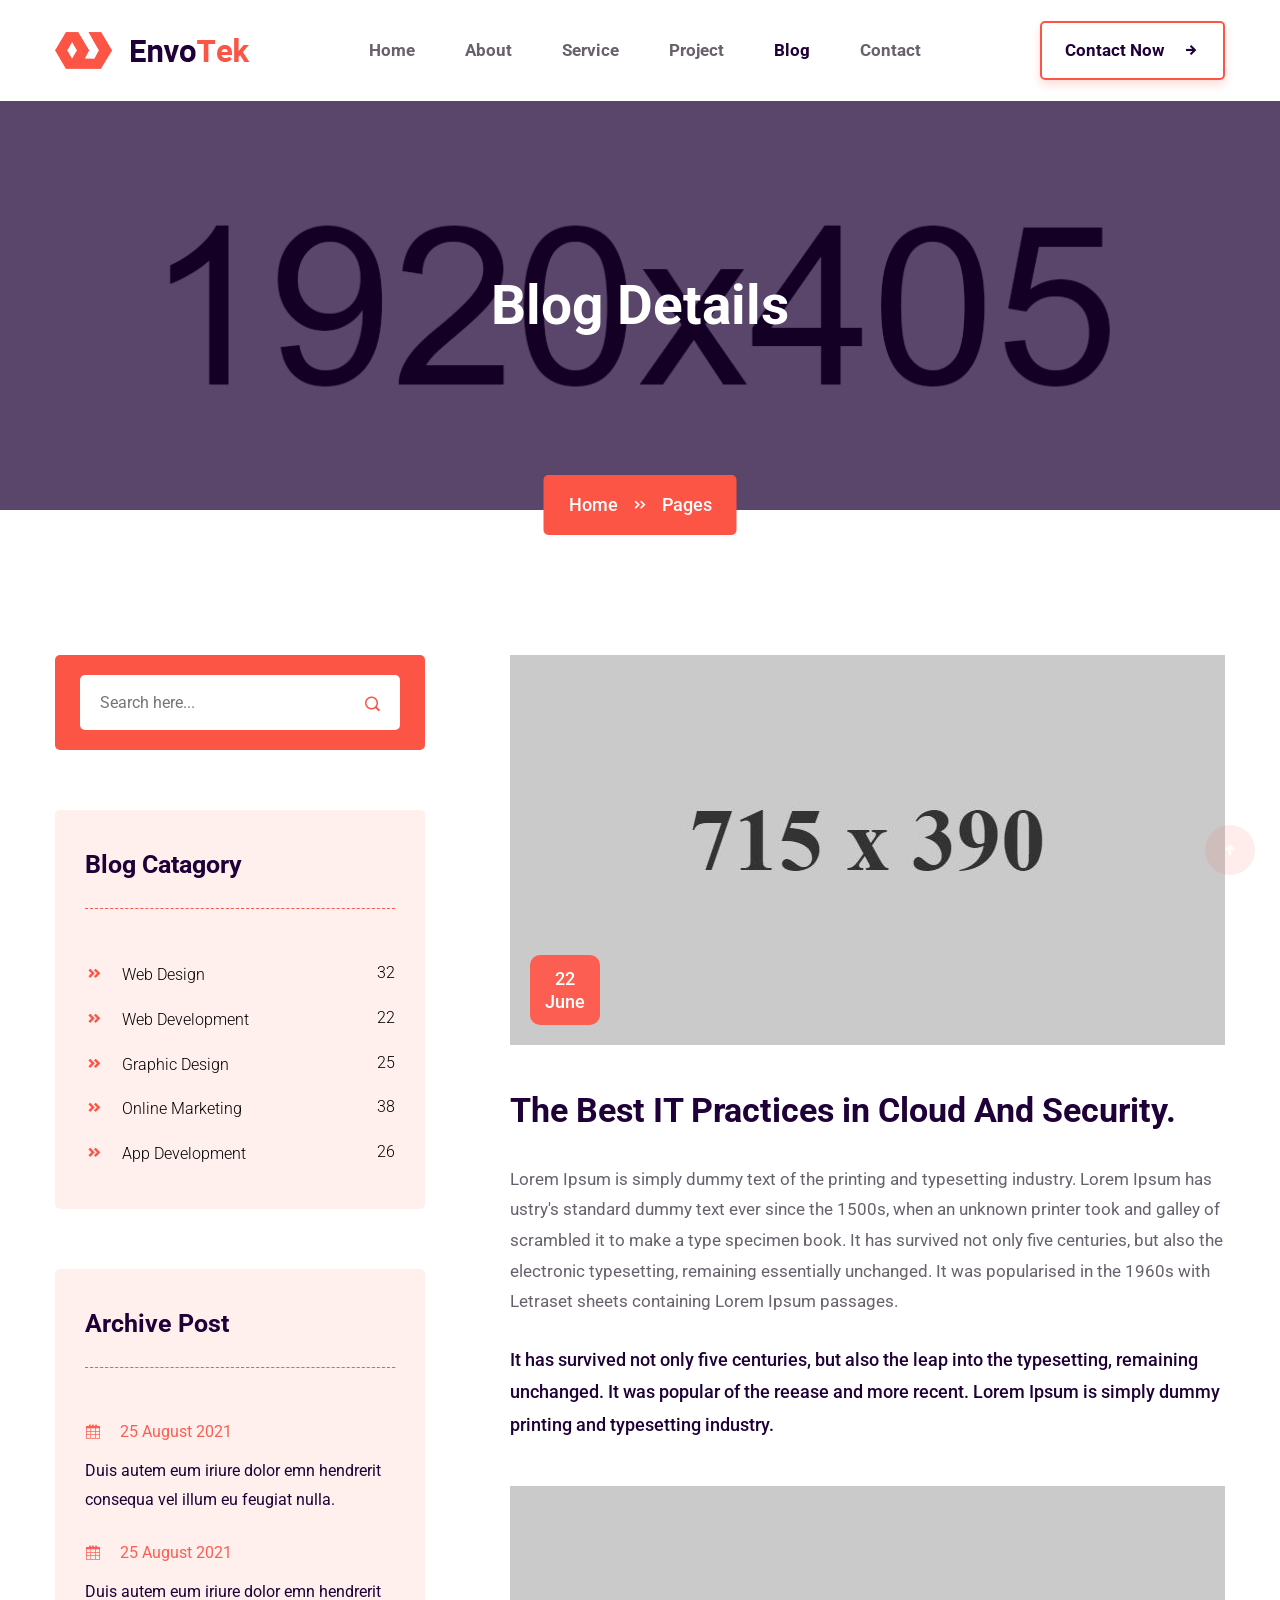
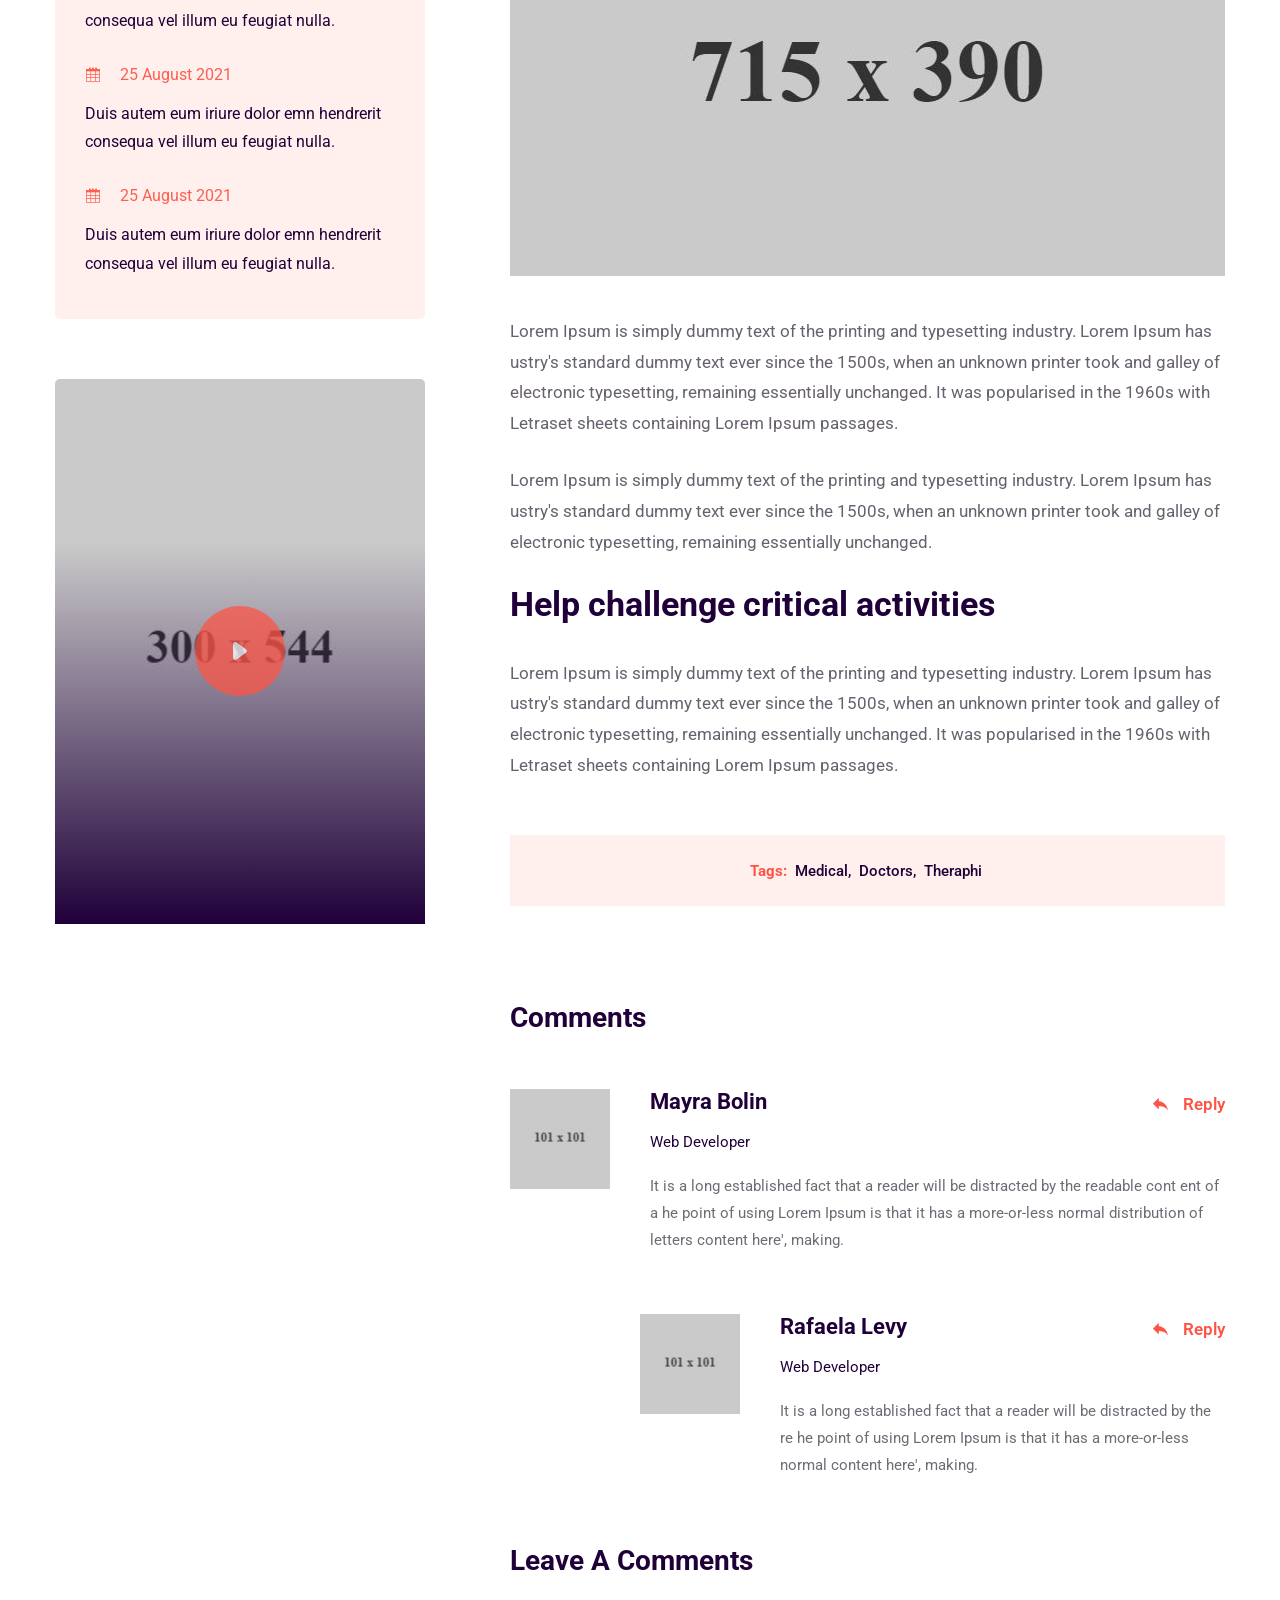
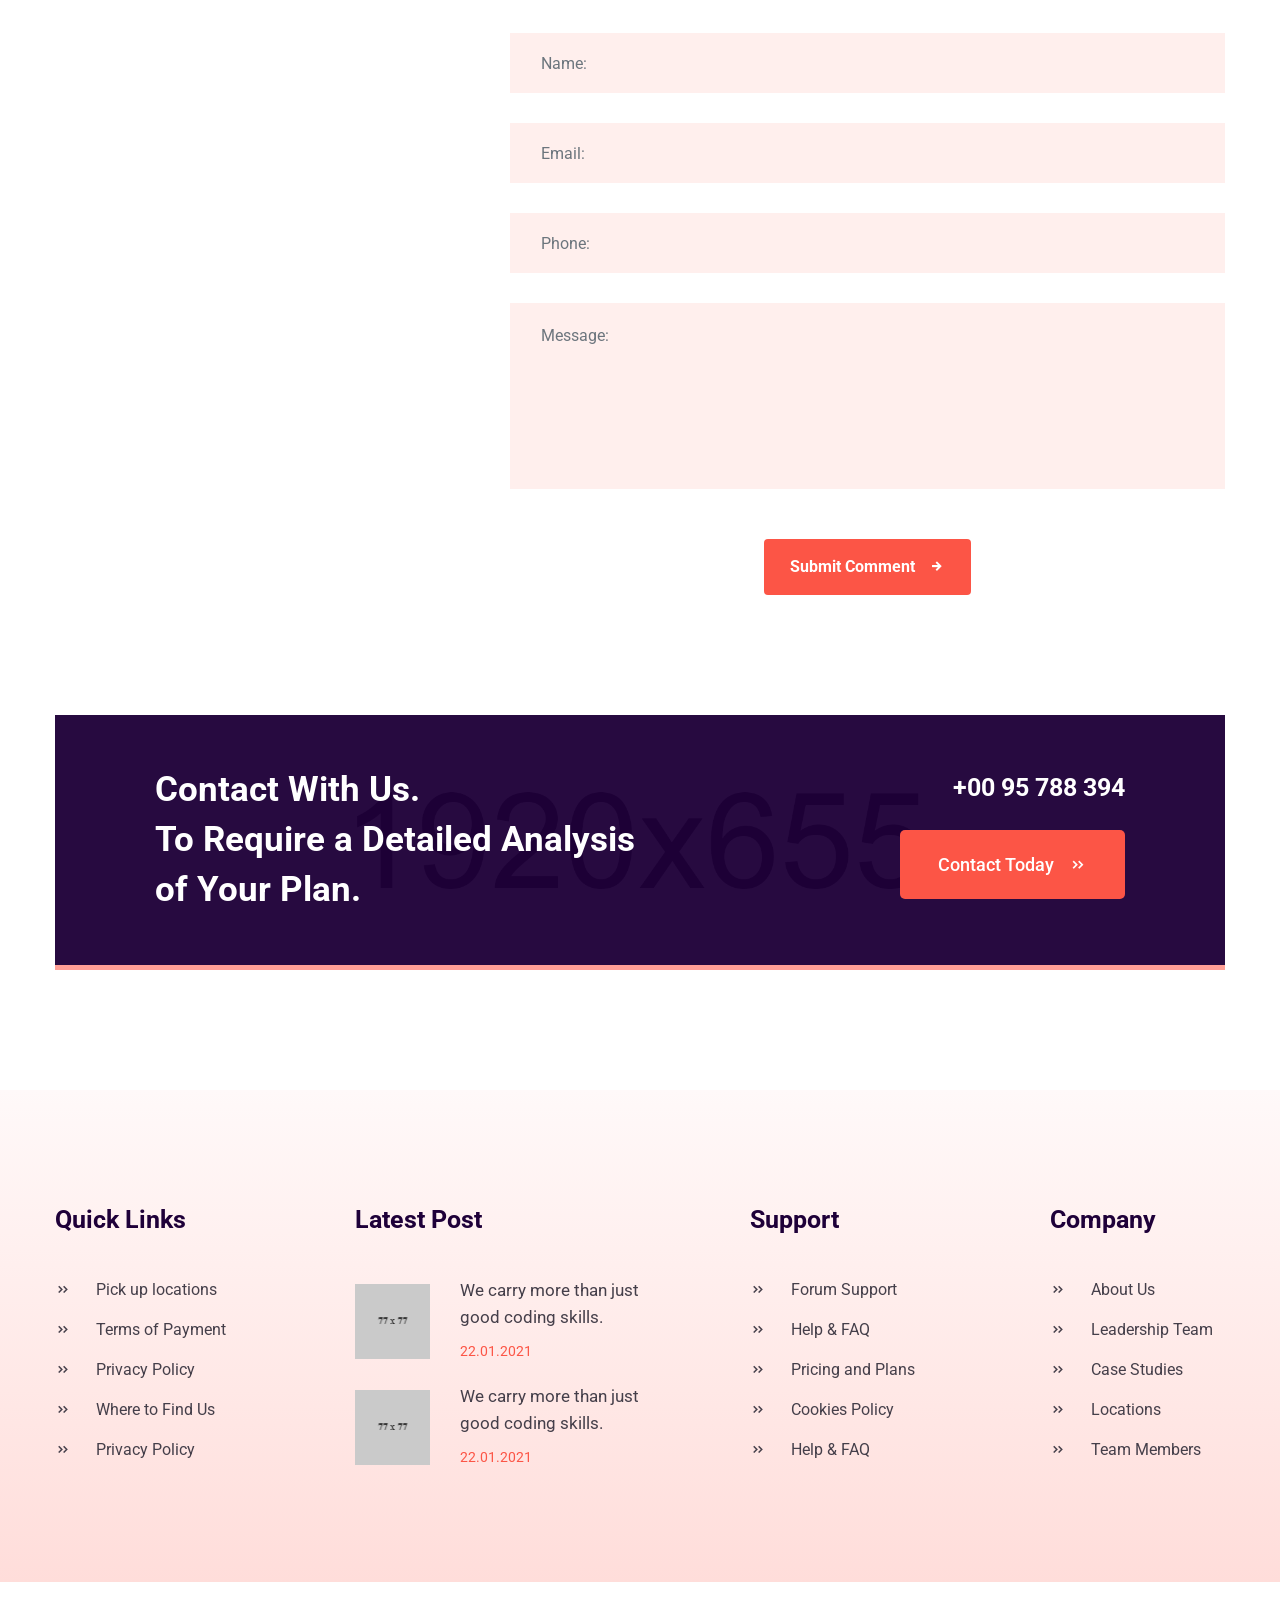
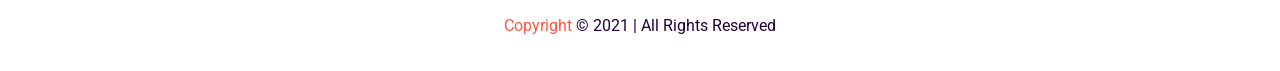
<file: blogdetails.html>
<!DOCTYPE html>
<html lang="en">
<head>
    <meta charset="utf-8">
    <meta http-equiv="X-UA-Compatible" content="IE=edge">
    <meta name="viewport" content="width=device-width, initial-scale=1, maximum-scale=1, user-scalable=0">
    <title>Blog Details || Envotek - IT Solution and Services HTML5 Template</title>

    <!-- Fav Icons -->
    <link rel="shortcut icon" href="assets/images/favicon.png" type="image/x-icon">

    <!-- Google Fonts -->
    <link rel="stylesheet" href="https://fonts.googleapis.com/css2?family=Roboto:ital,wght@0,300;0,400;0,500;0,700;1,300;1,400;1,500&display=swap" />

    <!-- Stylesheets -->
    <link rel="stylesheet" href="assets/css/magnific-popup.min.css" />
    <link rel="stylesheet" href="assets/css/bootstrap.min.css" />
    <link rel="stylesheet" href="assets/css/icofont.min.css" />
    <link rel="stylesheet" href="assets/css/spacing.min.css" />
    <link rel="stylesheet" href="assets/css/leaflet.min.css" />
    <link rel="stylesheet" href="assets/css/slick.min.css" />
    <link rel="stylesheet" href="assets/css/menu.css" />
    <!-- Main Style CSS -->
    <link rel="stylesheet" href="assets/css/style.css" />
    <!-- Responsive CSS -->
    <link rel="stylesheet" href="assets/css/responsive.css" />

    <!--[if lt IE 9]><script src="https://cdnjs.cloudflare.com/ajax/libs/html5shiv/3.7.3/html5shiv.js"></script><![endif]-->
</head>

<body>
    <div class="page-wrapper">

        <!-- Preloader -->
        <div class="preloader"></div>

        <!-- START Main Header -->
        <header class="main-header">

            <!-- Header-Upper -->
            <div class="header-upper">
                <div class="container clearfix">

                    <div class="header-inner d-lg-flex align-items-center">

                        <div class="logo-outer d-flex align-items-center">
                            <div class="logo"><a href="index.html"><img src="assets/images/logo.png" alt="Logo" /></a></div>
                        </div>

                        <div class="nav-outer clearfix ml-lg-auto mr-lg-auto">
                            <!-- Main Menu -->
                            <nav class="main-menu navbar-expand-lg">
                                <div class="navbar-header clearfix">
                                    <!-- Toggle Button -->
                                    <button type="button" class="navbar-toggle" data-toggle="collapse" data-target=".navbar-collapse">
                                        <span class="icon-bar"></span>
                                        <span class="icon-bar"></span>
                                        <span class="icon-bar"></span>
                                    </button>
                                </div>

                                <div class="navbar-collapse collapse clearfix">
                                    <ul class="navigation clearfix">
                                        <li><a href="index.html">Home</a></li>
                                        <li><a href="about.html">About</a></li>
                                        <li><a href="servicedetails.html">Service</a></li>
                                        <li><a href="projectdetails.html">Project</a></li>
                                        <li class="current-menu-item"><a href="blogdetails.html">Blog</a></li>
                                        <li><a href="contact.html">Contact</a></li>
                                    </ul>
                                </div>
                            </nav>
                            <!-- Main Menu END -->
                        </div>

                        <div class="menu-btn">
                            <a href="contact.html" class="btn theme-btn">Contact Now <i class="icofont-arrow-right"></i></a>
                        </div>

                    </div>
                </div>
            </div>
            <!-- END Header Upper -->
        </header>
        <!-- END Main Header -->

        <!-- START Page Banner -->
        <section class="page-banner">
            <div class="container">
                <div class="banner-content text-center">
                    <h2>Blog Details</h2>
                    <div class="page-breadcrumb">
                        <nav aria-label="breadcrumb">
                            <ol class="breadcrumb">
                                <li class="breadcrumb-item"><a href="index.html">Home</a></li>
                                <li class="breadcrumb-item active" aria-current="page">Pages</li>
                            </ol>
                        </nav>
                    </div>
                </div>
            </div>
        </section>
        <!-- END Page Banner -->

        <!-- START Blog Details Content -->
        <section class="blog-details py-120 rpy-100">
            <div class="container">
                <div class="row">
                    <div class="col-lg-4">
                        <div class="blog-sidebar">
                            <div class="sidebar-widget search-box">
                                <form method="post" action="contact.html">
                                    <div class="form-group">
                                        <input type="search" name="search-field" value="" placeholder="Search here..." required="">
                                        <button type="submit"><i class="icofont-search-1"></i></button>
                                    </div>
                                </form>
                            </div>
                            <div class="sidebar-widget blog-catagory">
                                <h4>Blog Catagory</h4>
                                <div class="course-module">
                                    <ul>
                                        <li>
                                            <a href="servicedetails.html"><i class="icofont-double-right"></i> Web Design <span>32</span></a>
                                        </li>
                                        <li>
                                            <a href="servicedetails.html"><i class="icofont-double-right"></i> Web Development <span>22</span></a>
                                        </li>
                                        <li>
                                            <a href="servicedetails.html"><i class="icofont-double-right"></i> Graphic Design <span>25</span></a>
                                        </li>
                                        <li>
                                            <a href="servicedetails.html"><i class="icofont-double-right"></i> Online Marketing <span>38</span></a>
                                        </li>
                                        <li>
                                            <a href="servicedetails.html"><i class="icofont-double-right"></i> App Development <span>26</span></a>
                                        </li>
                                    </ul>
                                </div>
                            </div>
                            <div class="sidebar-widget archive-post">
                                <h4>Archive Post</h4>
                                <div class="posting-content">
                                    <div class="posting-date">
                                        <p><i class="icofont-calendar"></i> 25 August 2021</p>
                                    </div>
                                    <h6><a href="blogdetails.html">Duis autem eum iriure dolor emn hendrerit consequa vel illum eu feugiat nulla.</a></h6>
                                </div>
                                <div class="posting-content">
                                    <div class="posting-date">
                                        <p><i class="icofont-calendar"></i> 25 August 2021</p>
                                    </div>
                                    <h6><a href="blogdetails.html">Duis autem eum iriure dolor emn hendrerit consequa vel illum eu feugiat nulla.</a></h6>
                                </div>
                                <div class="posting-content">
                                    <div class="posting-date">
                                        <p><i class="icofont-calendar"></i> 25 August 2021</p>
                                    </div>
                                    <h6><a href="blogdetails.html">Duis autem eum iriure dolor emn hendrerit consequa vel illum eu feugiat nulla.</a></h6>
                                </div>
                                <div class="posting-content">
                                    <div class="posting-date">
                                        <p><i class="icofont-calendar"></i> 25 August 2021</p>
                                    </div>
                                    <h6><a href="blogdetails.html">Duis autem eum iriure dolor emn hendrerit consequa vel illum eu feugiat nulla.</a></h6>
                                </div>
                            </div>
                            <div class="sidebar-widget blog-video-widget">
                                <a class="video-play mfp-iframe" href="https://www.youtube.com/watch?v=aFWhf2wjJYo&amp;list=PLUoqTnNH-2XxOt7UsKlTqbfrA2ucGosCR">
                                    <i class="icofont-ui-play"></i>
                                </a>
                            </div>
                        </div>
                    </div>
                    <div class="col-lg-8">
                        <div class="blog-details-content">
                            <div class="blog-details-image">
                                <img src="assets/images/blog/blog-details1.jpg" alt="Blog Details Image One" />
                                <div class="blog-publish-date">
                                    <span>22 June</span>
                                </div>
                            </div>
                            <h3>The Best IT Practices in Cloud And Security.</h3>
                            <p>Lorem Ipsum is simply dummy text of the printing and typesetting industry. Lorem Ipsum has ustry's standard dummy text ever since the 1500s, when an unknown printer took and galley of scrambled it to make a type specimen book. It has survived not only five centuries, but also the electronic typesetting, remaining essentially unchanged. It was popularised in the 1960s with Letraset sheets containing Lorem Ipsum passages.</p>
                            <blockquote>It has survived not only five centuries, but also the leap into the typesetting, remaining unchanged. It was popular of the reease and more recent. Lorem Ipsum is simply dummy printing and typesetting industry.</blockquote>
                            <div class="blog-middle-image">
                                <img src="assets/images/blog/blog-details2.jpg" alt="Blog Details Image Two" />
                            </div>
                            <p>Lorem Ipsum is simply dummy text of the printing and typesetting industry. Lorem Ipsum has ustry's standard dummy text ever since the 1500s, when an unknown printer took and galley of electronic typesetting, remaining essentially unchanged. It was popularised in the 1960s with Letraset sheets containing Lorem Ipsum passages.</p>
                            <p>Lorem Ipsum is simply dummy text of the printing and typesetting industry. Lorem Ipsum has ustry's standard dummy text ever since the 1500s, when an unknown printer took and galley of electronic typesetting, remaining essentially unchanged.</p>
                            <h3>Help challenge critical activities</h3>
                            <p>Lorem Ipsum is simply dummy text of the printing and typesetting industry. Lorem Ipsum has ustry's standard dummy text ever since the 1500s, when an unknown printer took and galley of electronic typesetting, remaining essentially unchanged. It was popularised in the 1960s with Letraset sheets containing Lorem Ipsum passages.</p>
                            <div class="tags">
                                <ul>
                                    <li>Tags: </li>
                                    <li><a href="#">Medical,</a></li>
                                    <li><a href="#"> Doctors,</a></li>
                                    <li><a href="#">Theraphi</a></li>
                                </ul>
                            </div>
                            <div class="comment-box">
                                <h4>Comments</h4>
                                <div class="comment">
                                    <div class="commenter-image">
                                        <img src="assets/images/blog/commenter1.jpg" alt="Commenter" />
                                    </div>
                                    <div class="commenter-info">
                                        <div class="commenter-info-top">
                                            <div class="commenter-name">
                                                <h5>Mayra Bolin</h5>
                                                <span>Web Developer</span>
                                            </div>
                                            <a href="#" class="comment-reply"><i class="icofont-reply"></i> Reply</a>
                                        </div>
                                        <p>It is a long established fact that a reader will be distracted by the readable cont ent of a he point of using Lorem Ipsum is that it has a more-or-less normal distribution of letters content here', making.</p>
                                    </div>
                                </div>
                                <div class="comment style-two">
                                    <div class="commenter-image">
                                        <img src="assets/images/blog/commenter2.jpg" alt="Commenter" />
                                    </div>
                                    <div class="commenter-info">
                                        <div class="commenter-info-top">
                                            <div class="commenter-name">
                                                <h5>Rafaela Levy</h5>
                                                <span>Web Developer</span>
                                            </div>
                                            <a href="#" class="comment-reply"><i class="icofont-reply"></i> Reply</a>
                                        </div>
                                        <p>It is a long established fact that a reader will be distracted by the re he point of using Lorem Ipsum is that it has a more-or-less normal content here', making.</p>
                                    </div>
                                </div>
                            </div>
                            <div class="blog-comment-form">
                                <h4>Leave A Comments</h4>
                                <div class="comment-form">
                                    <form action="#">
                                        <div class="form-row">
                                            <div class="col-12">
                                                <input type="text" class="form-control custom-input" id="name" name="name" value="" placeholder="Name:" required/>
                                            </div>
                                            <div class="col-12">
                                                <input type="email" class="form-control custom-input" id="email" name="email" value="" placeholder="Email:" required/>
                                            </div>
                                            <div class="col-12">
                                                <input type="text" class="form-control custom-input" id="number" name="number" value="" placeholder="Phone:" />
                                            </div>
                                            <div class="col-12">
                                                <textarea class="form-control custom-textarea" id="message:" name="message:" rows="6" placeholder="Message:" required></textarea>
                                            </div>
                                        </div>
                                        <div class="text-center col-12">
                                            <button type="submit" class="btn submit">Submit Comment <i class="icofont-arrow-right"></i></button>
                                        </div>
                                    </form>
                                </div>
                            </div>
                        </div>
                    </div>
                </div>
            </div>
        </section>
        <!-- END Blog Details Content -->

        <!-- START Call To Action -->
        <section class="cta-section pb-120 rpb-100 bg-white">
            <div class="container">
                <div class="contact-withus">
                    <div class="row">
                        <div class="col-lg-7">
                            <div class="contact-withus-content">
                                <h3>Contact With Us.<br /> To Require a Detailed Analysis of Your Plan.</h3>
                            </div>
                        </div>
                        <div class="col-lg-5">
                            <div class="contact-withus-num">
                                <a class="contact-number" href="callto:0095788394">+00 95 788 394</a>
                                <a href="contact.html" class="btn theme-btn">Contact Today<i class="icofont-double-right"></i></a>
                            </div>
                        </div>
                    </div>
                </div>
            </div>
        </section>
        <!-- END Call To Action -->

        <!-- START Main Footer -->
        <footer class="main-footer">
            <div class="footer-wrap pt-115 rpt-95 pb-60 rpb-40">
                <div class="container">
                    <div class="row">
                        <div class="col-lg-3 col-sm-6">
                            <div class="footer-widget quick-links">
                                <h4>Quick Links</h4>
                                <ul>
                                    <li>
                                        <a href="#"><i class="icofont-double-right"></i>Pick up locations</a>
                                    </li>
                                    <li>
                                        <a href="#"><i class="icofont-double-right"></i>Terms of Payment</a>
                                    </li>
                                    <li>
                                        <a href="#"><i class="icofont-double-right"></i>Privacy Policy</a>
                                    </li>
                                    <li>
                                        <a href="#"><i class="icofont-double-right"></i>Where to Find Us</a>
                                    </li>
                                    <li>
                                        <a href="#"><i class="icofont-double-right"></i>Privacy Policy</a>
                                    </li>
                                </ul>
                            </div>
                        </div>
                        <div class="col-lg-3 col-sm-6">
                            <div class="footer-widget latest-post">
                                <h4>Latest Post</h4>
                                <div class="post-item">
                                    <div class="post-image">
                                        <a href="blogdetails.html"> <img src="assets/images/footer/post1.png" alt="Latest Post Image" /></a>
                                    </div>
                                    <div class="post-content">
                                        <h6><a href="blogdetails.html">We carry more than just good coding skills.</a></h6>
                                        <span>22.01.2021</span>
                                    </div>
                                </div>
                                <div class="post-item">
                                    <div class="post-image">
                                        <a href="blogdetails.html"> <img src="assets/images/footer/post2.png" alt="Latest Post Image" /></a>
                                    </div>
                                    <div class="post-content">
                                        <h6><a href="blogdetails.html">We carry more than just good coding skills.</a></h6>
                                        <span>22.01.2021</span>
                                    </div>
                                </div>
                            </div>
                        </div>
                        <div class="col-lg-3 col-sm-6">
                            <div class="footer-widget quick-links support">
                                <h4>Support</h4>
                                <ul>
                                    <li>
                                        <a href="#"><i class="icofont-double-right"></i>Forum Support</a>
                                    </li>
                                    <li>
                                        <a href="#"><i class="icofont-double-right"></i>Help & FAQ</a>
                                    </li>
                                    <li>
                                        <a href="#"><i class="icofont-double-right"></i>Pricing and Plans</a>
                                    </li>
                                    <li>
                                        <a href="#"><i class="icofont-double-right"></i>Cookies Policy</a>
                                    </li>
                                    <li>
                                        <a href="#"><i class="icofont-double-right"></i>Help & FAQ</a>
                                    </li>
                                </ul>
                            </div>
                        </div>
                        <div class="col-lg-3 col-sm-6">
                            <div class="footer-widget quick-links company">
                                <h4>Company</h4>
                                <ul>
                                    <li>
                                        <a href="about.html"><i class="icofont-double-right"></i>About Us</a>
                                    </li>
                                    <li>
                                        <a href="#"><i class="icofont-double-right"></i>Leadership Team</a>
                                    </li>
                                    <li>
                                        <a href="#"><i class="icofont-double-right"></i>Case Studies</a>
                                    </li>
                                    <li>
                                        <a href="contact.html"><i class="icofont-double-right"></i>Locations</a>
                                    </li>
                                    <li>
                                        <a href="#"><i class="icofont-double-right"></i>Team Members</a>
                                    </li>
                                </ul>
                            </div>
                        </div>
                    </div>
                </div>
            </div>
            <!-- Copyright Area -->
            <div class="copy-right-area">
                <div class="container">
                    <div class="copy-right-text text-center">
                        <p><span>Copyright</span> © 2021 | All Rights Reserved</p>
                    </div>
                </div>
            </div>
        </footer>
        <!-- END Main Footer -->
        
    </div>
    <!--End pagewrapper-->

    <!-- Scroll Top Button -->
    <button class="scroll-top scroll-to-target" data-target="html"><i class="icofont-arrow-up"></i></button>

    <!-- jQuery Plugins -->
    <script src="assets/js/jquery-3.5.1.min.js"></script>
    <script src="assets/js/bootstrap.min.js"></script>
    <script src="assets/js/jquery.magnific-popup.min.js"></script>
    <script src="assets/js/leaflet.min.js"></script>
    <script src="assets/js/slick.min.js"></script>

    <!-- Custom Script -->
    <script src="assets/js/script.js"></script>

</body>
</html>
</file>
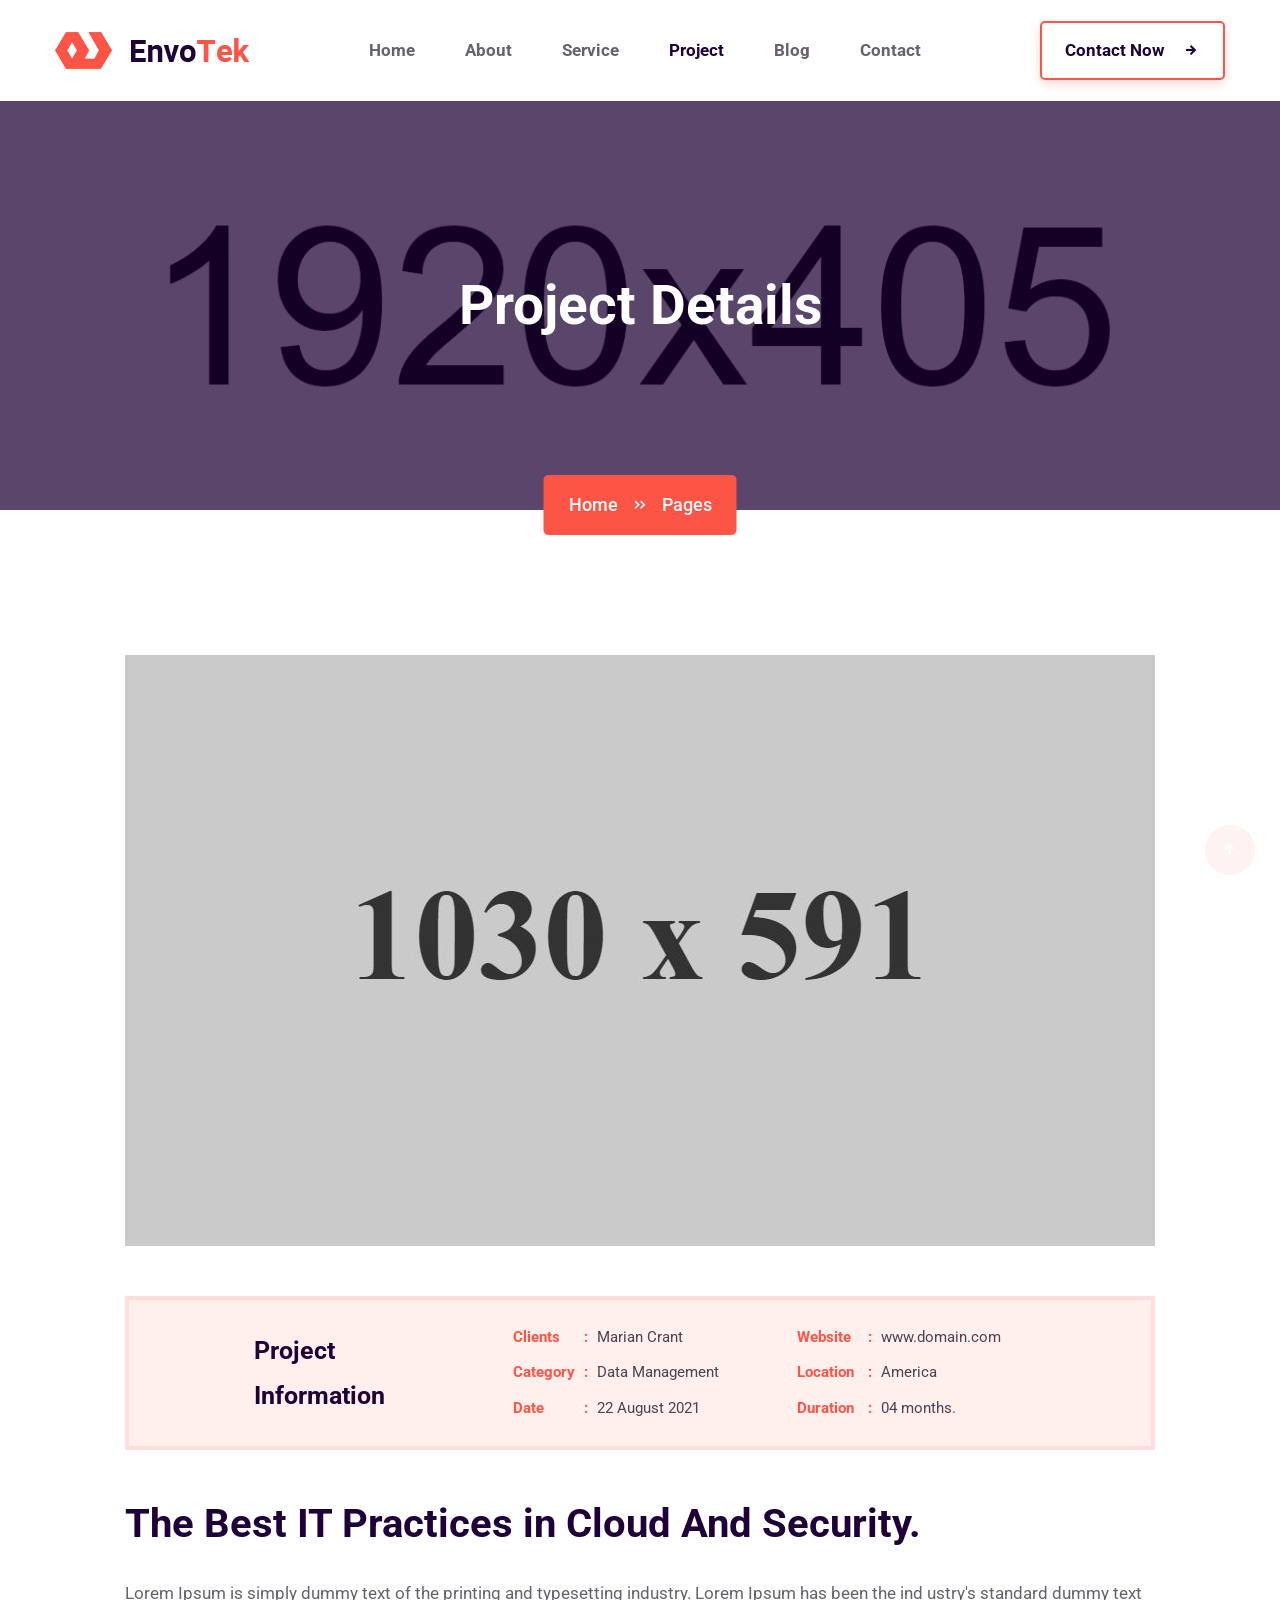
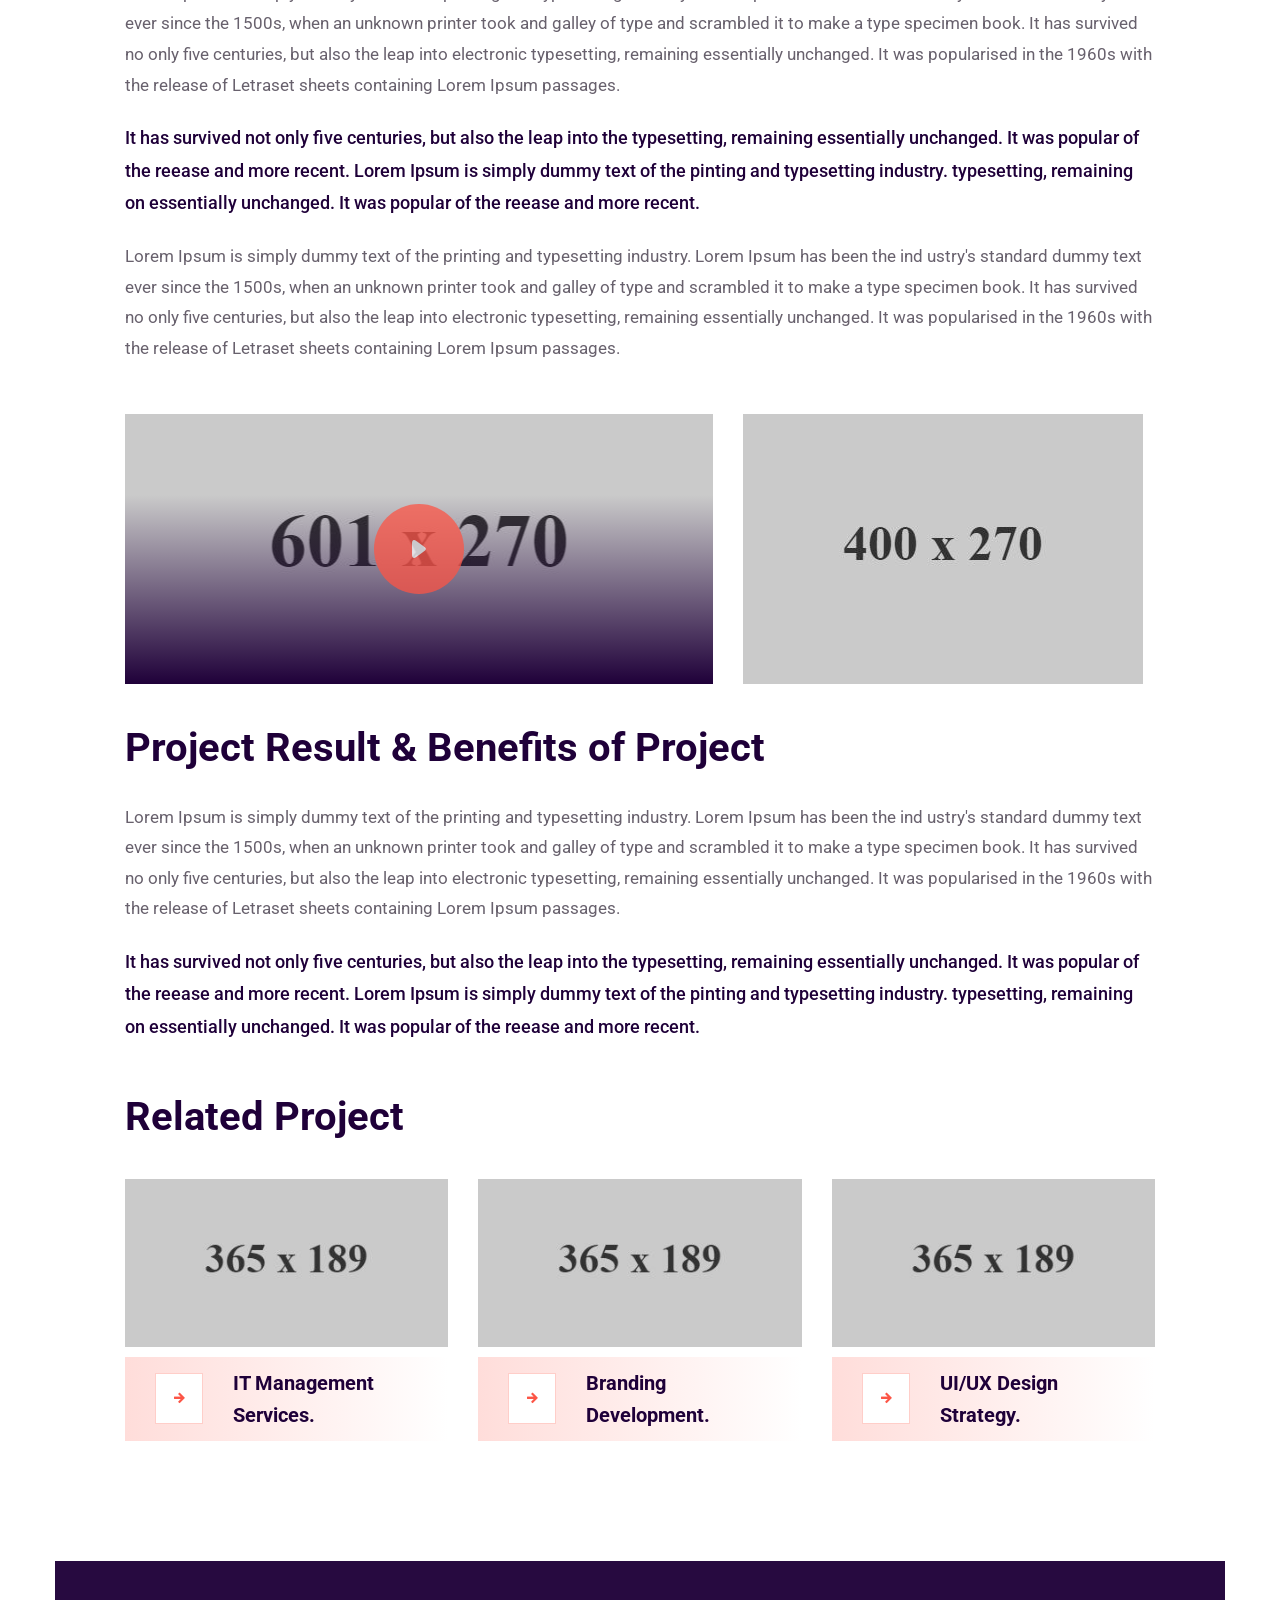
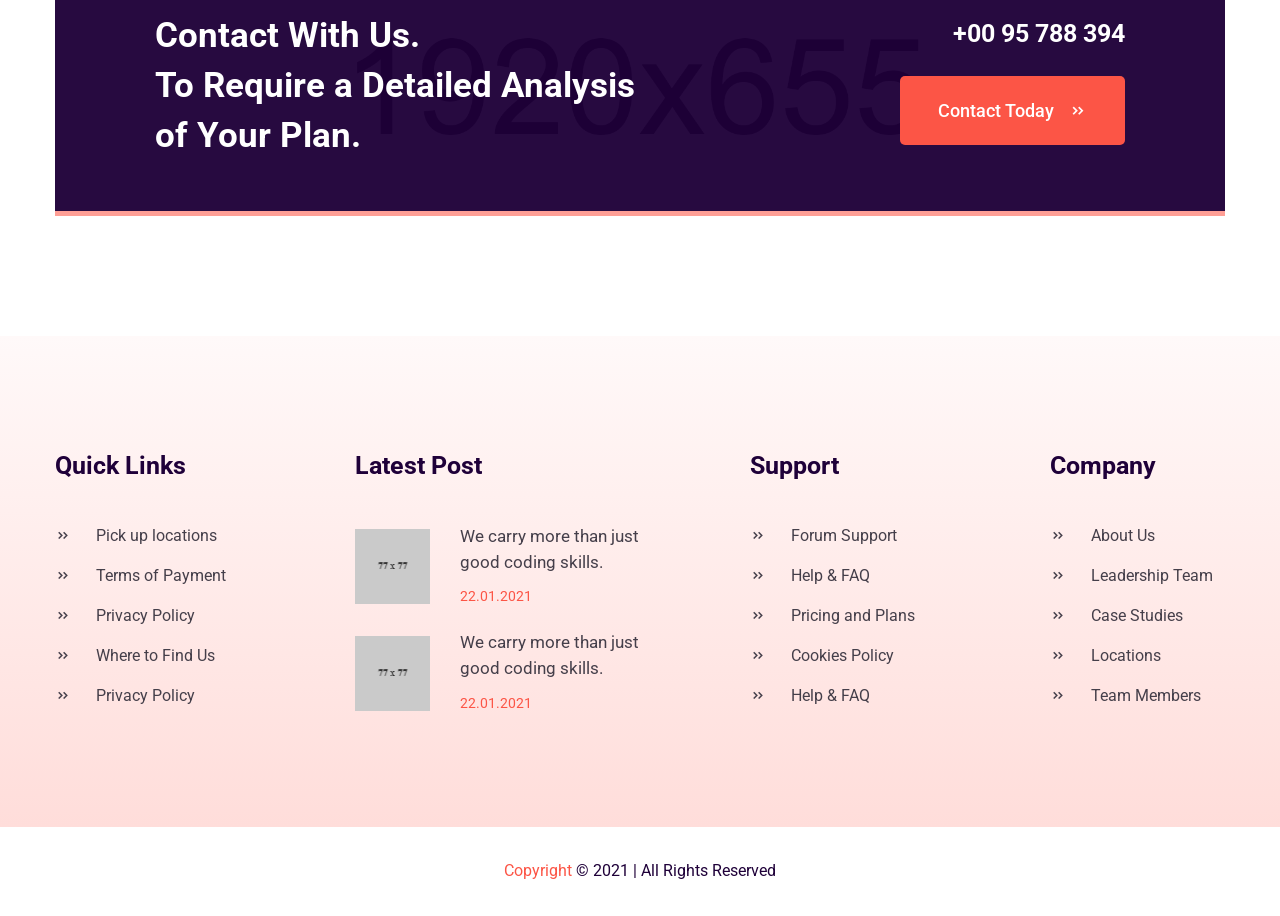
<file: projectdetails.html>
<!DOCTYPE html>
<html lang="en">
<head>
    <meta charset="utf-8">
    <meta http-equiv="X-UA-Compatible" content="IE=edge">
    <meta name="viewport" content="width=device-width, initial-scale=1, maximum-scale=1, user-scalable=0">
    <title>Project Details || Envotek - IT Solution and Services HTML5 Template</title>

    <!-- Fav Icons -->
    <link rel="shortcut icon" href="assets/images/favicon.png" type="image/x-icon">

    <!-- Google Fonts -->
    <link rel="stylesheet" href="https://fonts.googleapis.com/css2?family=Roboto:ital,wght@0,300;0,400;0,500;0,700;1,300;1,400;1,500&display=swap" />

    <!-- Stylesheets -->
    <link rel="stylesheet" href="assets/css/magnific-popup.min.css" />
    <link rel="stylesheet" href="assets/css/bootstrap.min.css" />
    <link rel="stylesheet" href="assets/css/icofont.min.css" />
    <link rel="stylesheet" href="assets/css/spacing.min.css" />
    <link rel="stylesheet" href="assets/css/leaflet.min.css" />
    <link rel="stylesheet" href="assets/css/slick.min.css" />
    <link rel="stylesheet" href="assets/css/menu.css" />
    <!-- Main Style CSS -->
    <link rel="stylesheet" href="assets/css/style.css" />
    <!-- Responsive CSS -->
    <link rel="stylesheet" href="assets/css/responsive.css" />

    <!--[if lt IE 9]><script src="https://cdnjs.cloudflare.com/ajax/libs/html5shiv/3.7.3/html5shiv.js"></script><![endif]-->
</head>

<body>
    <div class="page-wrapper">

        <!-- Preloader -->
        <div class="preloader"></div>

        <!-- START Main Header -->
        <header class="main-header">

            <!-- Header-Upper -->
            <div class="header-upper">
                <div class="container clearfix">

                    <div class="header-inner d-lg-flex align-items-center">

                        <div class="logo-outer d-flex align-items-center">
                            <div class="logo"><a href="index.html"><img src="assets/images/logo.png" alt="Logo" /></a></div>
                        </div>

                        <div class="nav-outer clearfix ml-lg-auto mr-lg-auto">
                            <!-- Main Menu -->
                            <nav class="main-menu navbar-expand-lg">
                                <div class="navbar-header clearfix">
                                    <!-- Toggle Button -->
                                    <button type="button" class="navbar-toggle" data-toggle="collapse" data-target=".navbar-collapse">
                                        <span class="icon-bar"></span>
                                        <span class="icon-bar"></span>
                                        <span class="icon-bar"></span>
                                    </button>
                                </div>

                                <div class="navbar-collapse collapse clearfix">
                                    <ul class="navigation clearfix">
                                        <li><a href="index.html">Home</a></li>
                                        <li><a href="about.html">About</a></li>
                                        <li><a href="servicedetails.html">Service</a></li>
                                        <li class="current-menu-item"><a href="projectdetails.html">Project</a></li>
                                        <li><a href="blogdetails.html">Blog</a></li>
                                        <li><a href="contact.html">Contact</a></li>
                                    </ul>
                                </div>
                            </nav>
                            <!-- Main Menu END -->
                        </div>

                        <div class="menu-btn">
                            <a href="contact.html" class="btn theme-btn">Contact Now <i class="icofont-arrow-right"></i></a>
                        </div>

                    </div>
                </div>
            </div>
            <!-- END Header Upper -->
        </header>
        <!-- END Main Header -->

        <!-- START Page Banner -->
        <section class="page-banner">
            <div class="container">
                <div class="banner-content text-center">
                    <h2>Project Details</h2>
                    <div class="page-breadcrumb">
                        <nav aria-label="breadcrumb">
                            <ol class="breadcrumb">
                                <li class="breadcrumb-item"><a href="index.html">Home</a></li>
                                <li class="breadcrumb-item active" aria-current="page">Pages</li>
                            </ol>
                        </nav>
                    </div>
                </div>
            </div>
        </section>
        <!-- END Page Banner -->

        <!-- START Project Details Content -->
        <section class="project-details-content pt-120 rpt-100 pb-70">
            <div class="container">
                <div class="project-details-content-inner">
                    <div class="project-details-image">
                        <img src="assets/images/project/project-details.jpg" alt="Project Details Image" />
                    </div>
                    <div class="project-info-box">
                        <div class="row align-items-center">
                            <div class="col-lg-4 col-12">
                                <div class="project-info-text">
                                    <h4>Project<br /> Information</h4>
                                </div>
                            </div>
                            <div class="col-lg-4 col-md-6">
                                <div class="client-content">
                                    <ul>
                                        <li><span>Clients </span> Marian Crant</li>
                                        <li><span>Category </span> Data Management</li>
                                        <li><span>Date </span> 22 August 2021</li>
                                    </ul>
                                </div>
                            </div>
                            <div class="col-lg-4 col-md-6">
                                <div class="client-content">
                                    <ul>
                                        <li><span>Website </span> <a href="https://www.domain.com">www.domain.com</a></li>
                                        <li><span>Location </span> America</li>
                                        <li><span>Duration </span> 04 months.</li>
                                    </ul>
                                </div>
                            </div>
                        </div>
                    </div>
                    <h2>The Best IT Practices in Cloud And Security.</h2>
                    <p>Lorem Ipsum is simply dummy text of the printing and typesetting industry. Lorem Ipsum has been the ind ustry's standard dummy text ever since the 1500s, when an unknown printer took and galley of type and scrambled it to make a type specimen book. It has survived no only five centuries, but also the leap into electronic typesetting, remaining essentially unchanged. It was popularised in the 1960s with the release of Letraset sheets containing Lorem Ipsum passages.</p>
                    <blockquote>It has survived not only five centuries, but also the leap into the typesetting, remaining essentially unchanged. It was popular of the reease and more recent. Lorem Ipsum is simply dummy text of the pinting and typesetting industry. typesetting, remaining on essentially unchanged. It was popular of the reease and more recent.</blockquote>
                    <p>Lorem Ipsum is simply dummy text of the printing and typesetting industry. Lorem Ipsum has been the ind ustry's standard dummy text ever since the 1500s, when an unknown printer took and galley of type and scrambled it to make a type specimen book. It has survived no only five centuries, but also the leap into electronic typesetting, remaining essentially unchanged. It was popularised in the 1960s with the release of Letraset sheets containing Lorem Ipsum passages.</p>
                    <div class="project-result-area">
                        <div class="row">
                            <div class="col-lg-7">
                                <div class="project-result-video">
                                    <a class="video-play mfp-iframe" href="https://www.youtube.com/watch?v=aFWhf2wjJYo&amp;list=PLUoqTnNH-2XxOt7UsKlTqbfrA2ucGosCR">
                                        <i class="icofont-ui-play"></i>
                                    </a>
                                </div>
                            </div>
                            <div class="col-lg-5">
                                <div class="project-result-image">
                                    <img src="assets/images/project/project-result2.jpg" alt="Project Result Image" />
                                </div>
                            </div>
                        </div>
                    </div>
                    <h2>Project Result & Benefits of Project</h2>
                    <p>Lorem Ipsum is simply dummy text of the printing and typesetting industry. Lorem Ipsum has been the ind ustry's standard dummy text ever since the 1500s, when an unknown printer took and galley of type and scrambled it to make a type specimen book. It has survived no only five centuries, but also the leap into electronic typesetting, remaining essentially unchanged. It was popularised in the 1960s with the release of Letraset sheets containing Lorem Ipsum passages.</p>
                    <blockquote>It has survived not only five centuries, but also the leap into the typesetting, remaining essentially unchanged. It was popular of the reease and more recent. Lorem Ipsum is simply dummy text of the pinting and typesetting industry. typesetting, remaining on essentially unchanged. It was popular of the reease and more recent.</blockquote>
                    <div class="related-project">
                        <h2>Related Project</h2>
                        <div class="row">
                            <div class="col-lg-4 col-md-6">
                                <div class="project-item">
                                    <div class="project-image">
                                        <img src="assets/images/project/project1.jpg" alt="Project Image" />
                                    </div>
                                    <div class="project-content">
                                        <a href="projectdetails.html" class="project-icon">
                                            <i class="icofont-arrow-right"></i>
                                        </a>
                                        <h5><a href="projectdetails.html">IT Management Services.</a></h5>
                                    </div>
                                </div>
                            </div>
                            <div class="col-lg-4 col-md-6">
                                <div class="project-item">
                                    <div class="project-image">
                                        <img src="assets/images/project/project2.jpg" alt="Project Image" />
                                    </div>
                                    <div class="project-content">
                                        <a href="projectdetails.html" class="project-icon">
                                            <i class="icofont-arrow-right"></i>
                                        </a>
                                        <h5><a href="projectdetails.html">Branding Development.</a></h5>
                                    </div>
                                </div>
                            </div>
                            <div class="col-lg-4 col-md-6">
                                <div class="project-item">
                                    <div class="project-image">
                                        <img src="assets/images/project/project4.jpg" alt="Project Image" />
                                    </div>
                                    <div class="project-content">
                                        <a href="projectdetails.html" class="project-icon">
                                            <i class="icofont-arrow-right"></i>
                                        </a>
                                        <h5><a href="projectdetails.html">UI/UX Design Strategy.</a></h5>
                                    </div>
                                </div>
                            </div>
                        </div>
                    </div>
                </div>
            </div>
        </section>
        <!-- END Project Details Content -->

        <!-- START Call To Action -->
        <section class="cta-section pb-120 rpb-100 bg-white">
            <div class="container">
                <div class="contact-withus">
                    <div class="row">
                        <div class="col-lg-7">
                            <div class="contact-withus-content">
                                <h3>Contact With Us.<br /> To Require a Detailed Analysis of Your Plan.</h3>
                            </div>
                        </div>
                        <div class="col-lg-5">
                            <div class="contact-withus-num">
                                <a class="contact-number" href="callto:0095788394">+00 95 788 394</a>
                                <a href="contact.html" class="btn theme-btn">Contact Today<i class="icofont-double-right"></i></a>
                            </div>
                        </div>
                    </div>
                </div>
            </div>
        </section>
        <!-- END Call To Action -->

        <!-- START Main Footer -->
        <footer class="main-footer">
            <div class="footer-wrap pt-115 rpt-95 pb-60 rpb-40">
                <div class="container">
                    <div class="row">
                        <div class="col-lg-3 col-sm-6">
                            <div class="footer-widget quick-links">
                                <h4>Quick Links</h4>
                                <ul>
                                    <li>
                                        <a href="#"><i class="icofont-double-right"></i>Pick up locations</a>
                                    </li>
                                    <li>
                                        <a href="#"><i class="icofont-double-right"></i>Terms of Payment</a>
                                    </li>
                                    <li>
                                        <a href="#"><i class="icofont-double-right"></i>Privacy Policy</a>
                                    </li>
                                    <li>
                                        <a href="#"><i class="icofont-double-right"></i>Where to Find Us</a>
                                    </li>
                                    <li>
                                        <a href="#"><i class="icofont-double-right"></i>Privacy Policy</a>
                                    </li>
                                </ul>
                            </div>
                        </div>
                        <div class="col-lg-3 col-sm-6">
                            <div class="footer-widget latest-post">
                                <h4>Latest Post</h4>
                                <div class="post-item">
                                    <div class="post-image">
                                        <a href="blogdetails.html"> <img src="assets/images/footer/post1.png" alt="Latest Post Image" /></a>
                                    </div>
                                    <div class="post-content">
                                        <h6><a href="blogdetails.html">We carry more than just good coding skills.</a></h6>
                                        <span>22.01.2021</span>
                                    </div>
                                </div>
                                <div class="post-item">
                                    <div class="post-image">
                                        <a href="blogdetails.html"> <img src="assets/images/footer/post2.png" alt="Latest Post Image" /></a>
                                    </div>
                                    <div class="post-content">
                                        <h6><a href="blogdetails.html">We carry more than just good coding skills.</a></h6>
                                        <span>22.01.2021</span>
                                    </div>
                                </div>
                            </div>
                        </div>
                        <div class="col-lg-3 col-sm-6">
                            <div class="footer-widget quick-links support">
                                <h4>Support</h4>
                                <ul>
                                    <li>
                                        <a href="#"><i class="icofont-double-right"></i>Forum Support</a>
                                    </li>
                                    <li>
                                        <a href="#"><i class="icofont-double-right"></i>Help & FAQ</a>
                                    </li>
                                    <li>
                                        <a href="#"><i class="icofont-double-right"></i>Pricing and Plans</a>
                                    </li>
                                    <li>
                                        <a href="#"><i class="icofont-double-right"></i>Cookies Policy</a>
                                    </li>
                                    <li>
                                        <a href="#"><i class="icofont-double-right"></i>Help & FAQ</a>
                                    </li>
                                </ul>
                            </div>
                        </div>
                        <div class="col-lg-3 col-sm-6">
                            <div class="footer-widget quick-links company">
                                <h4>Company</h4>
                                <ul>
                                    <li>
                                        <a href="about.html"><i class="icofont-double-right"></i>About Us</a>
                                    </li>
                                    <li>
                                        <a href="#"><i class="icofont-double-right"></i>Leadership Team</a>
                                    </li>
                                    <li>
                                        <a href="#"><i class="icofont-double-right"></i>Case Studies</a>
                                    </li>
                                    <li>
                                        <a href="contact.html"><i class="icofont-double-right"></i>Locations</a>
                                    </li>
                                    <li>
                                        <a href="#"><i class="icofont-double-right"></i>Team Members</a>
                                    </li>
                                </ul>
                            </div>
                        </div>
                    </div>
                </div>
            </div>
            <!-- Copyright Area -->
            <div class="copy-right-area">
                <div class="container">
                    <div class="copy-right-text text-center">
                        <p><span>Copyright</span> © 2021 | All Rights Reserved</p>
                    </div>
                </div>
            </div>
        </footer>
        <!-- END Main Footer -->
        
    </div>
    <!--End pagewrapper-->

    <!-- Scroll Top Button -->
    <button class="scroll-top scroll-to-target" data-target="html"><i class="icofont-arrow-up"></i></button>

    <!-- jQuery Plugins -->
    <script src="assets/js/jquery-3.5.1.min.js"></script>
    <script src="assets/js/bootstrap.min.js"></script>
    <script src="assets/js/jquery.magnific-popup.min.js"></script>
    <script src="assets/js/leaflet.min.js"></script>
    <script src="assets/js/slick.min.js"></script>

    <!-- Custom Script -->
    <script src="assets/js/script.js"></script>

</body>
</html>
</file>
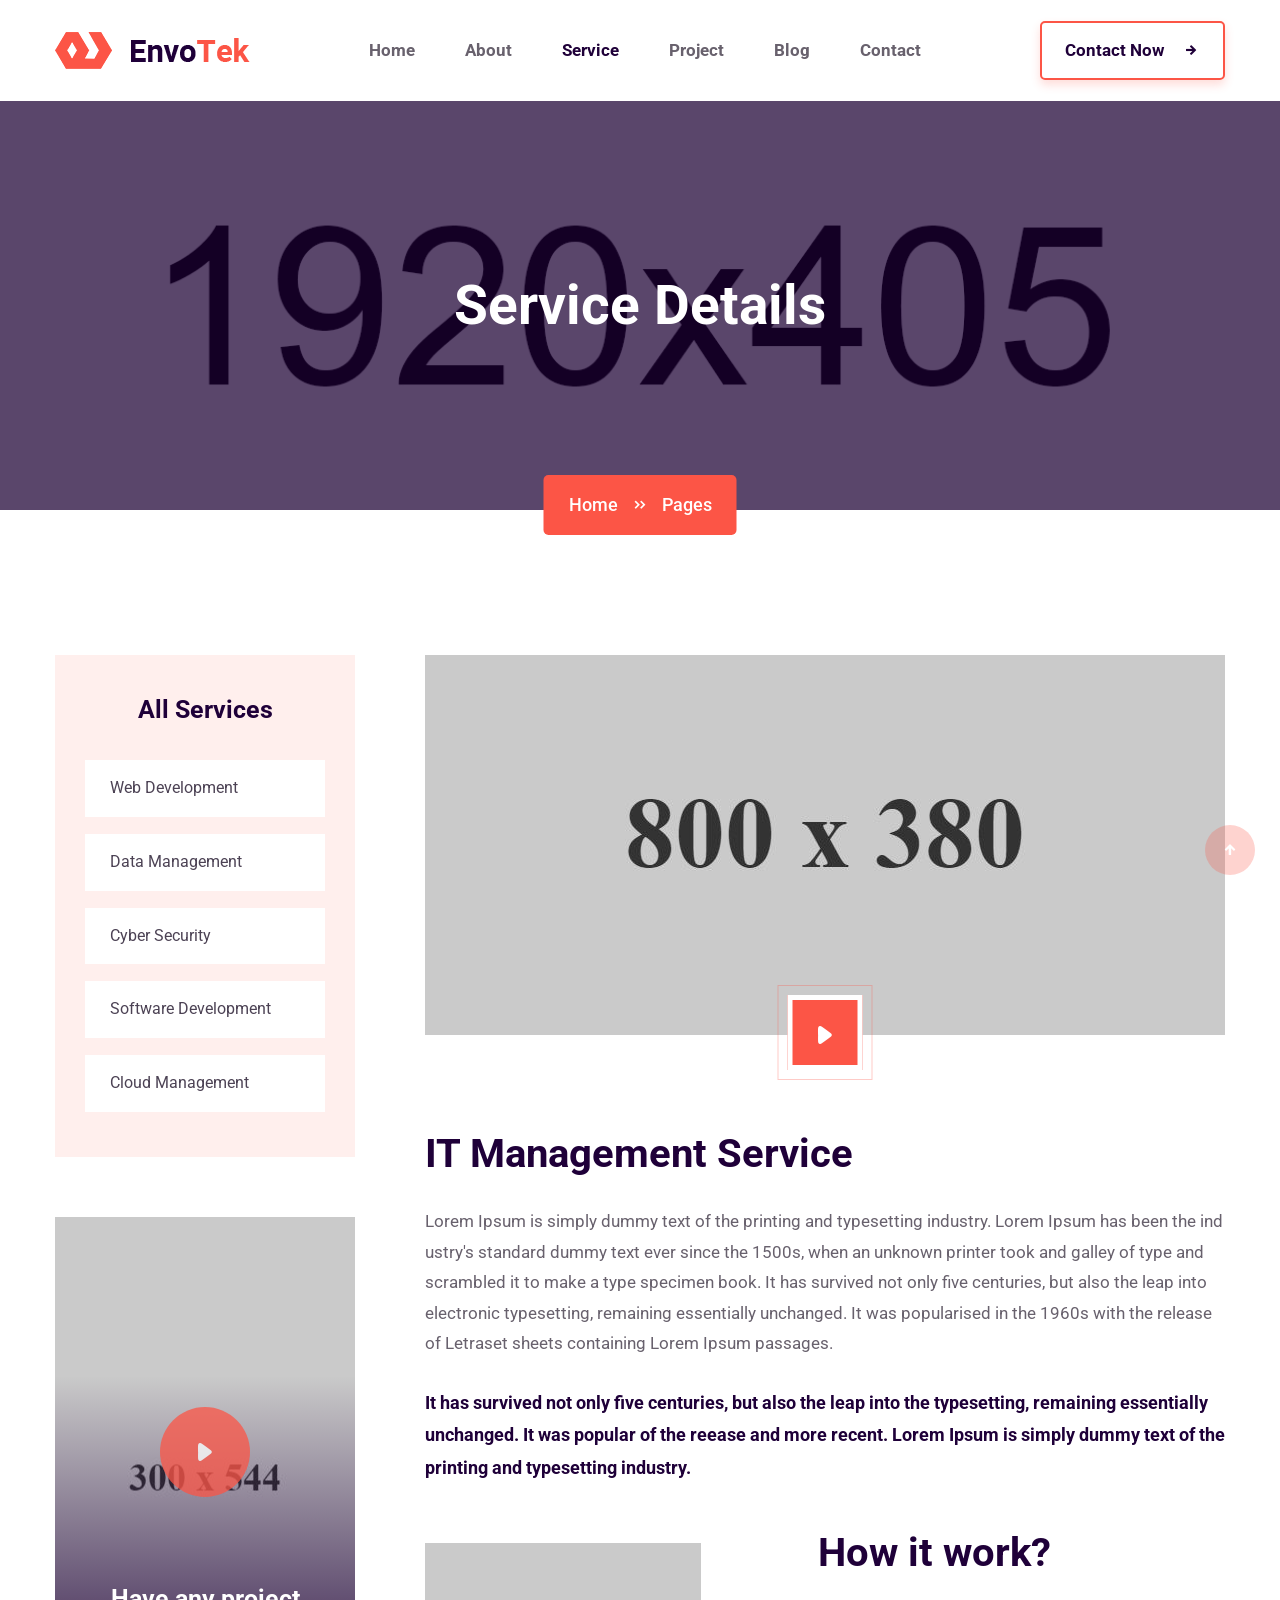
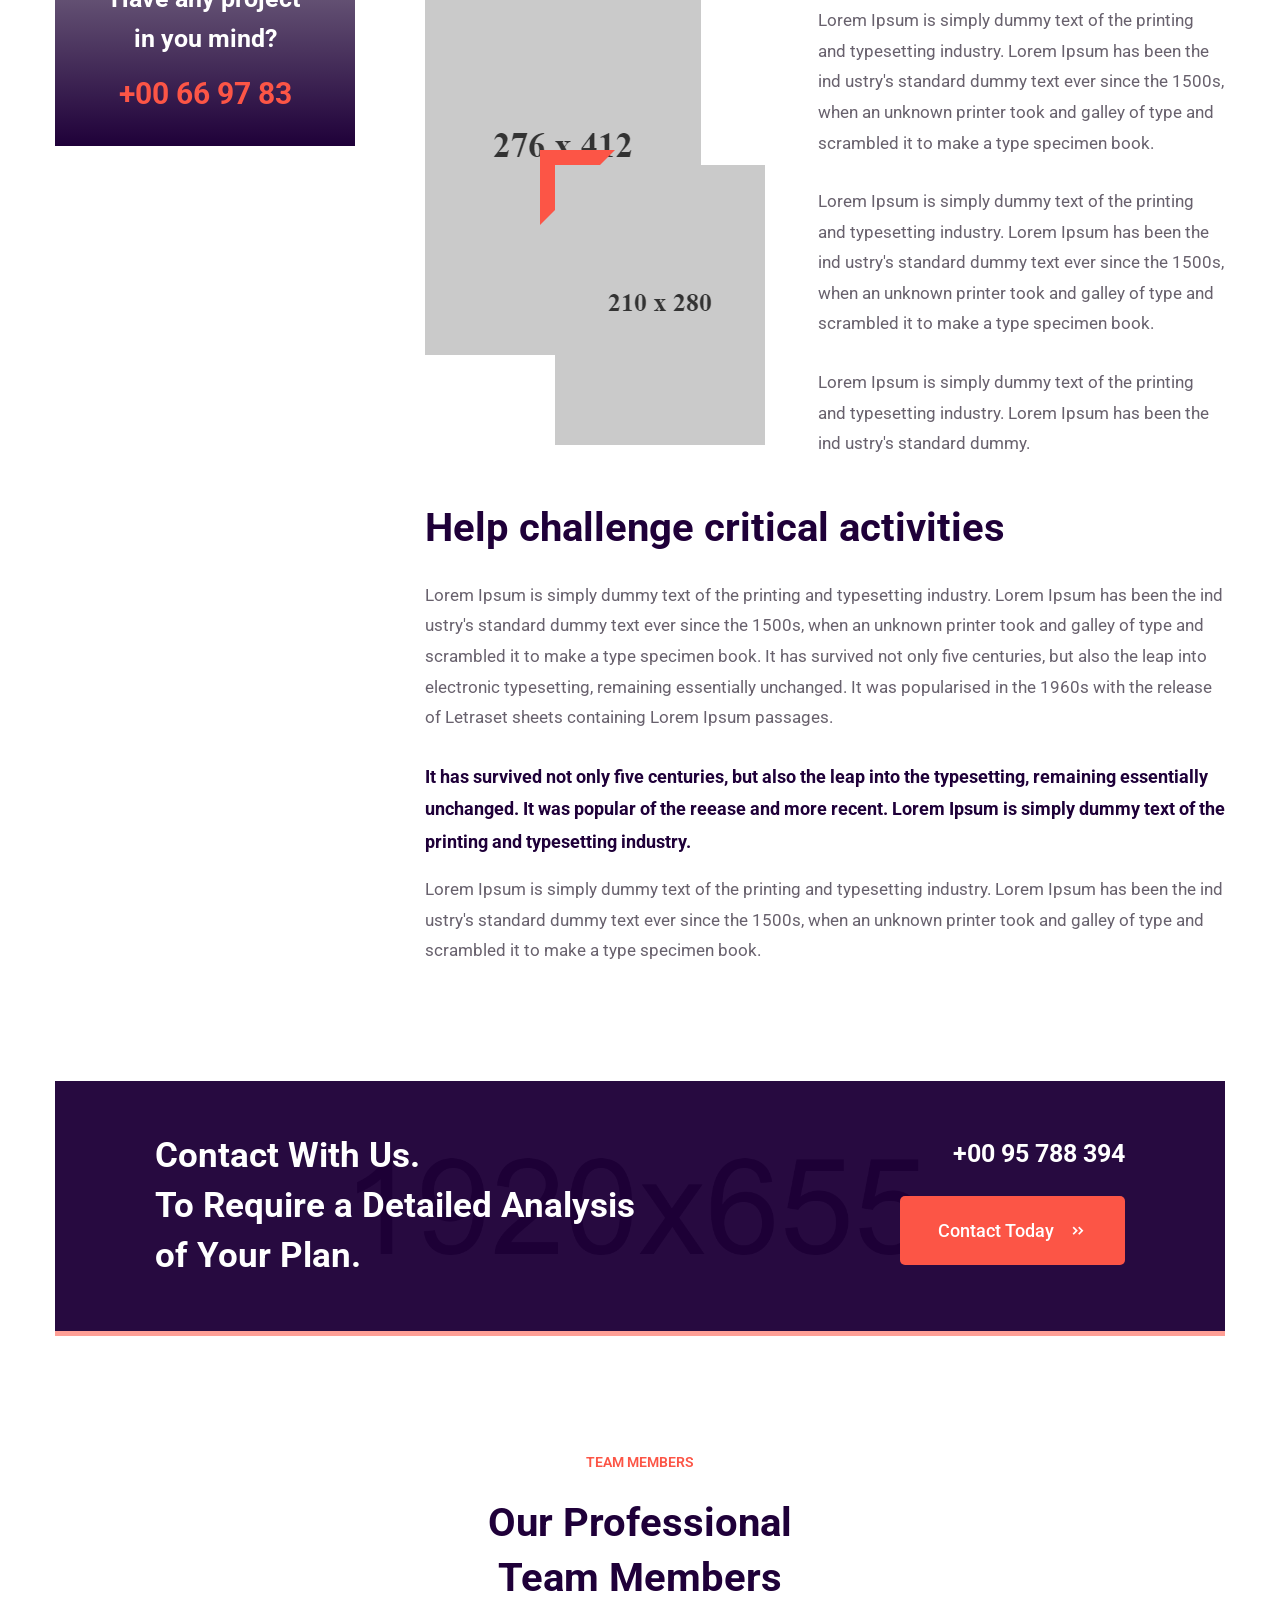
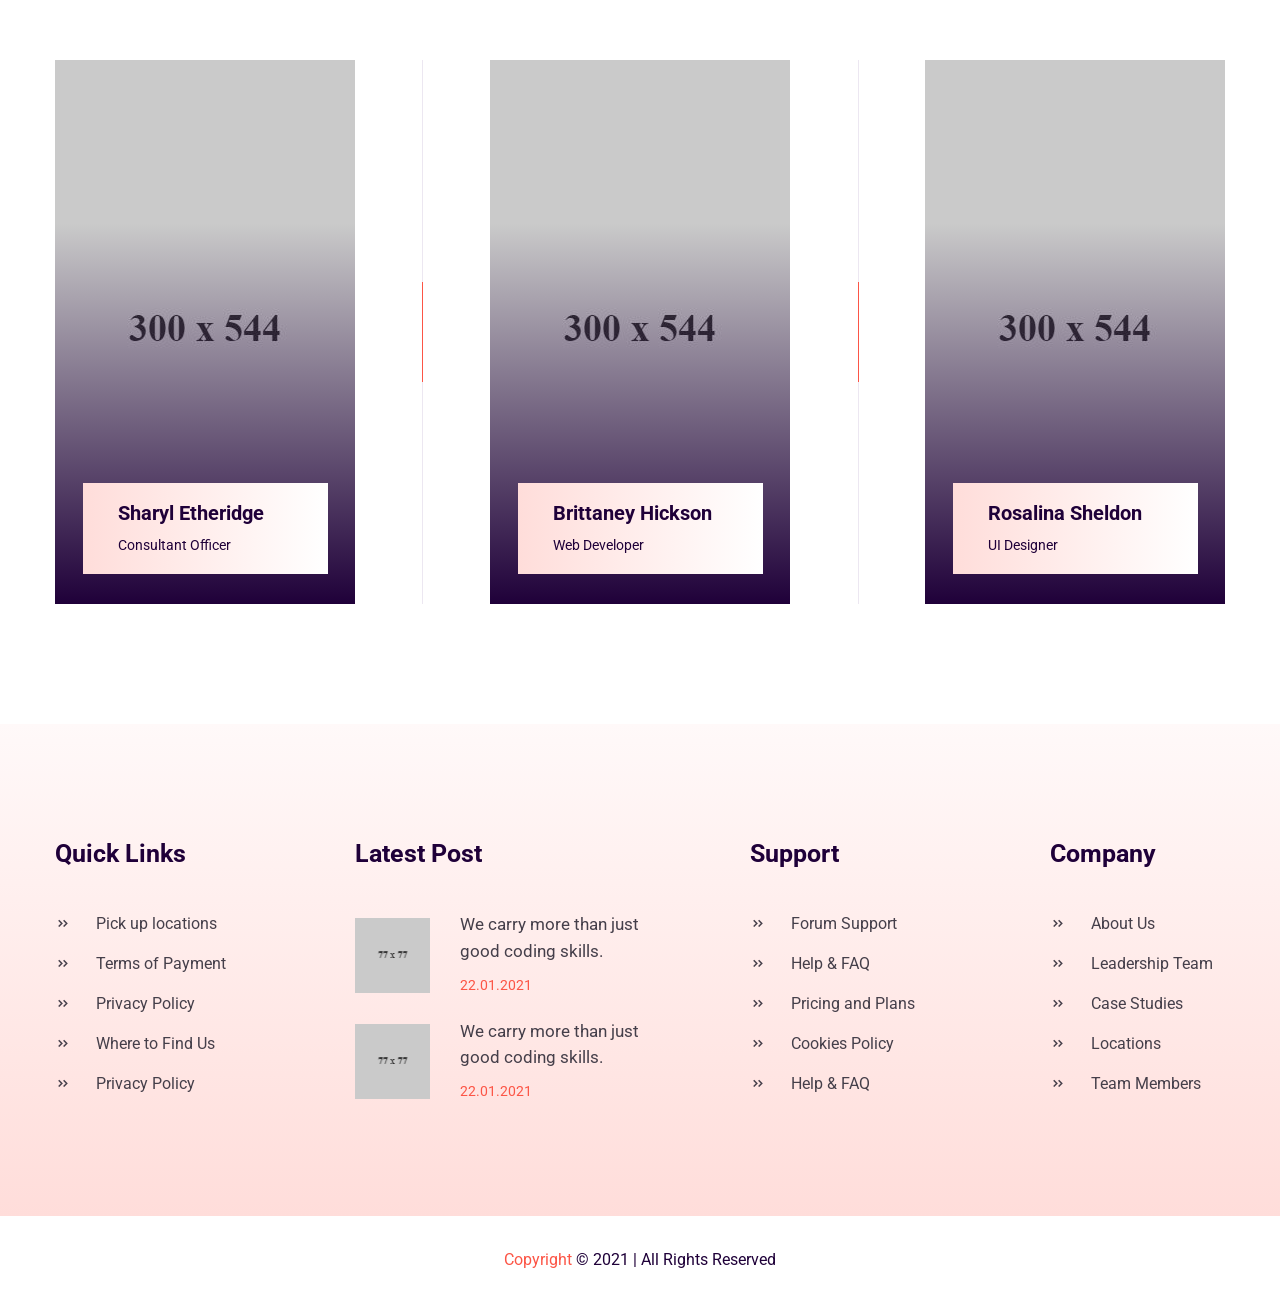
<file: servicedetails.html>
<!DOCTYPE html>
<html lang="en">
<head>
    <meta charset="utf-8">
    <meta http-equiv="X-UA-Compatible" content="IE=edge">
    <meta name="viewport" content="width=device-width, initial-scale=1, maximum-scale=1, user-scalable=0">
    <title>Service Details || Envotek - IT Solution and Services HTML5 Template</title>

    <!-- Fav Icons -->
    <link rel="shortcut icon" href="assets/images/favicon.png" type="image/x-icon">

    <!-- Google Fonts -->
    <link rel="stylesheet" href="https://fonts.googleapis.com/css2?family=Roboto:ital,wght@0,300;0,400;0,500;0,700;1,300;1,400;1,500&display=swap" />

    <!-- Stylesheets -->
    <link rel="stylesheet" href="assets/css/magnific-popup.min.css" />
    <link rel="stylesheet" href="assets/css/bootstrap.min.css" />
    <link rel="stylesheet" href="assets/css/icofont.min.css" />
    <link rel="stylesheet" href="assets/css/spacing.min.css" />
    <link rel="stylesheet" href="assets/css/leaflet.min.css" />
    <link rel="stylesheet" href="assets/css/slick.min.css" />
    <link rel="stylesheet" href="assets/css/menu.css" />
    <!-- Main Style CSS -->
    <link rel="stylesheet" href="assets/css/style.css" />
    <!-- Responsive CSS -->
    <link rel="stylesheet" href="assets/css/responsive.css" />

    <!--[if lt IE 9]><script src="https://cdnjs.cloudflare.com/ajax/libs/html5shiv/3.7.3/html5shiv.js"></script><![endif]-->
</head>

<body>
    <div class="page-wrapper">

        <!-- Preloader -->
        <div class="preloader"></div>

        <!-- START Main Header -->
        <header class="main-header">

            <!-- Header-Upper -->
            <div class="header-upper">
                <div class="container clearfix">

                    <div class="header-inner d-lg-flex align-items-center">

                        <div class="logo-outer d-flex align-items-center">
                            <div class="logo"><a href="index.html"><img src="assets/images/logo.png" alt="Logo" /></a></div>
                        </div>

                        <div class="nav-outer clearfix ml-lg-auto mr-lg-auto">
                            <!-- Main Menu -->
                            <nav class="main-menu navbar-expand-lg">
                                <div class="navbar-header clearfix">
                                    <!-- Toggle Button -->
                                    <button type="button" class="navbar-toggle" data-toggle="collapse" data-target=".navbar-collapse">
                                        <span class="icon-bar"></span>
                                        <span class="icon-bar"></span>
                                        <span class="icon-bar"></span>
                                    </button>
                                </div>

                                <div class="navbar-collapse collapse clearfix">
                                    <ul class="navigation clearfix">
                                        <li><a href="index.html">Home</a></li>
                                        <li><a href="about.html">About</a></li>
                                        <li class="current-menu-item"><a href="servicedetails.html">Service</a></li>
                                        <li><a href="projectdetails.html">Project</a></li>
                                        <li><a href="blogdetails.html">Blog</a></li>
                                        <li><a href="contact.html">Contact</a></li>
                                    </ul>
                                </div>
                            </nav>
                            <!-- Main Menu END -->
                        </div>

                        <div class="menu-btn">
                            <a href="contact.html" class="btn theme-btn">Contact Now <i class="icofont-arrow-right"></i></a>
                        </div>

                    </div>
                </div>
            </div>
            <!-- END Header Upper -->
        </header>
        <!-- END Main Header -->

        <!-- START Page Banner -->
        <section class="page-banner">
            <div class="container">
                <div class="banner-content text-center">
                    <h2>Service Details</h2>
                    <div class="page-breadcrumb">
                        <nav aria-label="breadcrumb">
                            <ol class="breadcrumb">
                                <li class="breadcrumb-item"><a href="index.html">Home</a></li>
                                <li class="breadcrumb-item active" aria-current="page">Pages</li>
                            </ol>
                        </nav>
                    </div>
                </div>
            </div>
        </section>
        <!-- END Page Banner -->

        <!-- START Service Details Content -->
        <section class="service-details pt-120 rpt-100 pb-115 rpb-95">
            <div class="container">
                <div class="row">
                    <div class="col-lg-4">
                        <div class="service-sidebar">
                            <div class="sidebar-widget service-widget">
                                <h4>All Services</h4>
                                <ul>
                                    <li><a href="servicedetails.html">Web Development</a></li>
                                    <li><a href="servicedetails.html">Data Management</a></li>
                                    <li><a href="servicedetails.html">Cyber Security</a></li>
                                    <li><a href="servicedetails.html">Software Development</a></li>
                                    <li><a href="servicedetails.html">Cloud Management</a></li>
                                </ul>
                            </div>
                            <div class="sidebar-widget service-video-widget text-center">
                                <a class="video-play mfp-iframe" href="https://www.youtube.com/watch?v=aFWhf2wjJYo&list=PLUoqTnNH-2XxOt7UsKlTqbfrA2ucGosCR">
                                    <i class="icofont-ui-play"></i>
                                </a>
                                <div class="project-text">
                                    <h4>Have any project in you mind?</h4>
                                    <a href="callto:00669783">+00 66 97 83</a>
                                </div>
                            </div>
                        </div>
                    </div>
                    <div class="col-lg-8">
                        <div class="service-details-content">
                            <div class="service-details-image">
                                <img src="assets/images/service/service-details.jpg" alt="Service Details Image" />
                                <a class="video-play mfp-iframe" href="https://www.youtube.com/watch?v=aFWhf2wjJYo&list=PLUoqTnNH-2XxOt7UsKlTqbfrA2ucGosCR">
                                    <i class="icofont-ui-play"></i>
                                </a>
                            </div>
                            <h2>IT Management Service</h2>
                            <p>Lorem Ipsum is simply dummy text of the printing and typesetting industry. Lorem Ipsum has been the ind ustry's standard dummy text ever since the 1500s, when an unknown printer took and galley of type and scrambled it to make a type specimen book. It has survived not only five centuries, but also the leap into electronic typesetting, remaining essentially unchanged. It was popularised in the 1960s with the release of Letraset sheets containing Lorem Ipsum passages.</p>
                            <blockquote>It has survived not only five centuries, but also the leap into the typesetting, remaining essentially unchanged. It was popular of the reease and more recent. Lorem Ipsum is simply dummy text of the printing and typesetting industry.</blockquote>
                            <div class="work-part-content">
                                <div class="row align-items-center">
                                    <div class="col-md-6">
                                        <div class="work-left">
                                            <div class="work-image">
                                                <img src="assets/images/service/work-img1.png" alt="Work Image" />
                                            </div>
                                            <div class="work-image-two">
                                                <img src="assets/images/service/work-img2.png" alt="Work Image" />
                                            </div>
                                        </div>
                                    </div>
                                    <div class="col-md-6">
                                        <div class="work-content">
                                            <h2>How it work?</h2>
                                            <p>Lorem Ipsum is simply dummy text of the printing and typesetting industry. Lorem Ipsum has been the ind ustry's standard dummy text ever since the 1500s, when an unknown printer took and galley of type and scrambled it to make a type specimen book.</p>
                                            <p>Lorem Ipsum is simply dummy text of the printing and typesetting industry. Lorem Ipsum has been the ind ustry's standard dummy text ever since the 1500s, when an unknown printer took and galley of type and scrambled it to make a type specimen book.</p>
                                            <p>Lorem Ipsum is simply dummy text of the printing and typesetting industry. Lorem Ipsum has been the ind ustry's standard dummy.</p>
                                        </div>
                                    </div>
                                </div>
                            </div>
                            <h2>Help challenge critical activities</h2>
                            <p>Lorem Ipsum is simply dummy text of the printing and typesetting industry. Lorem Ipsum has been the ind ustry's standard dummy text ever since the 1500s, when an unknown printer took and galley of type and scrambled it to make a type specimen book. It has survived not only five centuries, but also the leap into electronic typesetting, remaining essentially unchanged. It was popularised in the 1960s with the release of Letraset sheets containing Lorem Ipsum passages.</p>
                            <blockquote>It has survived not only five centuries, but also the leap into the typesetting, remaining essentially unchanged. It was popular of the reease and more recent. Lorem Ipsum is simply dummy text of the printing and typesetting industry.</blockquote>
                            <p>Lorem Ipsum is simply dummy text of the printing and typesetting industry. Lorem Ipsum has been the ind ustry's standard dummy text ever since the 1500s, when an unknown printer took and galley of type and scrambled it to make a type specimen book.</p>
                        </div>
                    </div>
                </div>
            </div>
        </section>
        <!-- END Service Details Content -->

        <!-- START Call To Action -->
        <section class="cta-section bg-white">
            <div class="container">
                <div class="contact-withus">
                    <div class="row">
                        <div class="col-lg-7">
                            <div class="contact-withus-content">
                                <h3>Contact With Us.<br /> To Require a Detailed Analysis of Your Plan.</h3>
                            </div>
                        </div>
                        <div class="col-lg-5">
                            <div class="contact-withus-num">
                                <a class="contact-number" href="callto:0095788394">+00 95 788 394</a>
                                <a href="contact.html" class="btn theme-btn">Contact Today<i class="icofont-double-right"></i></a>
                            </div>
                        </div>
                    </div>
                </div>
            </div>
        </section>
        <!-- END Call To Action -->

        <!-- START Team Section -->
        <section class="team-section pt-110 rpt-90 pb-120 rpb-60">
            <div class="container">
                <div class="row">
                    <div class="col-12">
                        <div class="section-title text-center">
                            <span>Team Members</span>
                            <h2>Our Professional<br /> Team Members</h2>
                        </div>
                    </div>
                </div>
                <div class="team-wrap">
                    <div class="border-shap"></div>
                    <div class="team-member">
                        <div class="member-image">
                            <img src="assets/images/team/team-member1.jpg" alt="Team Member Image" />
                        </div>
                        <div class="member-desc">
                            <h5>Sharyl Etheridge</h5>
                            <span>Consultant Officer</span>
                        </div>
                    </div>
                    <div class="team-member">
                        <div class="member-image">
                            <img src="assets/images/team/team-member2.jpg" alt="Team Member Image" />
                        </div>
                        <div class="member-desc">
                            <h5>Brittaney Hickson</h5>
                            <span>Web Developer</span>
                        </div>
                    </div>
                    <div class="team-member">
                        <div class="member-image">
                            <img src="assets/images/team/team-member3.jpg" alt="Team Member Image" />
                        </div>
                        <div class="member-desc">
                            <h5>Rosalina Sheldon</h5>
                            <span>UI Designer</span>
                        </div>
                    </div>
                </div>
            </div>
        </section>
        <!-- END Team Section -->

        <!-- START Main Footer -->
        <footer class="main-footer">
            <div class="footer-wrap pt-115 rpt-95 pb-60 rpb-40">
                <div class="container">
                    <div class="row">
                        <div class="col-lg-3 col-sm-6">
                            <div class="footer-widget quick-links">
                                <h4>Quick Links</h4>
                                <ul>
                                    <li>
                                        <a href="#"><i class="icofont-double-right"></i>Pick up locations</a>
                                    </li>
                                    <li>
                                        <a href="#"><i class="icofont-double-right"></i>Terms of Payment</a>
                                    </li>
                                    <li>
                                        <a href="#"><i class="icofont-double-right"></i>Privacy Policy</a>
                                    </li>
                                    <li>
                                        <a href="#"><i class="icofont-double-right"></i>Where to Find Us</a>
                                    </li>
                                    <li>
                                        <a href="#"><i class="icofont-double-right"></i>Privacy Policy</a>
                                    </li>
                                </ul>
                            </div>
                        </div>
                        <div class="col-lg-3 col-sm-6">
                            <div class="footer-widget latest-post">
                                <h4>Latest Post</h4>
                                <div class="post-item">
                                    <div class="post-image">
                                        <a href="blogdetails.html"> <img src="assets/images/footer/post1.png" alt="Latest Post Image" /></a>
                                    </div>
                                    <div class="post-content">
                                        <h6><a href="blogdetails.html">We carry more than just good coding skills.</a></h6>
                                        <span>22.01.2021</span>
                                    </div>
                                </div>
                                <div class="post-item">
                                    <div class="post-image">
                                        <a href="blogdetails.html"> <img src="assets/images/footer/post2.png" alt="Latest Post Image" /></a>
                                    </div>
                                    <div class="post-content">
                                        <h6><a href="blogdetails.html">We carry more than just good coding skills.</a></h6>
                                        <span>22.01.2021</span>
                                    </div>
                                </div>
                            </div>
                        </div>
                        <div class="col-lg-3 col-sm-6">
                            <div class="footer-widget quick-links support">
                                <h4>Support</h4>
                                <ul>
                                    <li>
                                        <a href="#"><i class="icofont-double-right"></i>Forum Support</a>
                                    </li>
                                    <li>
                                        <a href="#"><i class="icofont-double-right"></i>Help & FAQ</a>
                                    </li>
                                    <li>
                                        <a href="#"><i class="icofont-double-right"></i>Pricing and Plans</a>
                                    </li>
                                    <li>
                                        <a href="#"><i class="icofont-double-right"></i>Cookies Policy</a>
                                    </li>
                                    <li>
                                        <a href="#"><i class="icofont-double-right"></i>Help & FAQ</a>
                                    </li>
                                </ul>
                            </div>
                        </div>
                        <div class="col-lg-3 col-sm-6">
                            <div class="footer-widget quick-links company">
                                <h4>Company</h4>
                                <ul>
                                    <li>
                                        <a href="about.html"><i class="icofont-double-right"></i>About Us</a>
                                    </li>
                                    <li>
                                        <a href="#"><i class="icofont-double-right"></i>Leadership Team</a>
                                    </li>
                                    <li>
                                        <a href="#"><i class="icofont-double-right"></i>Case Studies</a>
                                    </li>
                                    <li>
                                        <a href="contact.html"><i class="icofont-double-right"></i>Locations</a>
                                    </li>
                                    <li>
                                        <a href="#"><i class="icofont-double-right"></i>Team Members</a>
                                    </li>
                                </ul>
                            </div>
                        </div>
                    </div>
                </div>
            </div>
            <!-- Copyright Area -->
            <div class="copy-right-area">
                <div class="container">
                    <div class="copy-right-text text-center">
                        <p><span>Copyright</span> © 2021 | All Rights Reserved</p>
                    </div>
                </div>
            </div>
        </footer>
        <!-- END Main Footer -->
        
    </div>
    <!--End pagewrapper-->

    <!-- Scroll Top Button -->
    <button class="scroll-top scroll-to-target" data-target="html"><i class="icofont-arrow-up"></i></button>

    <!-- jQuery Plugins -->
    <script src="assets/js/jquery-3.5.1.min.js"></script>
    <script src="assets/js/bootstrap.min.js"></script>
    <script src="assets/js/jquery.magnific-popup.min.js"></script>
    <script src="assets/js/leaflet.min.js"></script>
    <script src="assets/js/slick.min.js"></script>

    <!-- Custom Script -->
    <script src="assets/js/script.js"></script>

</body>
</html>
</file>
<file: assets/css/menu.css>
/****************************************************** */
/******************  Main Header style **************** */
/****************************************************** */
.main-header {
    position: fixed;
    left: 0px;
    top: 0px;
    width: 100%;
    z-index: 9999;
    background: #FFFFFF;
    -webkit-transition: all 500ms ease;
    transition: all 500ms ease;
}

.fixed-header {
    box-shadow: 0px 0px 30px 0px rgba(87, 95, 245, .10);
}

.header-inner {
    position: relative;
    -webkit-transition: all 500ms ease;
    transition: all 500ms ease;
}

/** Header Main Menu */

.main-menu .navbar-collapse {
    padding: 0px;
}

.main-menu .navigation li {
    float: left;
    padding: 35px 25px;
}

.main-menu .navigation li.dropdown > a {
    position: relative;
}

.main-menu .navigation li.dropdown > a:after {
    content: '+';
    position: absolute;
    top: 0;
    right: -14px;
}

.main-menu .navigation li.dropdown .dropdown-btn {
    position: absolute;
    right: 10px;
    top: 0;
    width: 50px;
    height: 39px;
    color: white;
    display: none;
    cursor: pointer;
    line-height: 43px;
    text-align: center;
    border-left: 1px solid #eeeeee2b;
}

.main-menu .navigation li a {
    position: relative;
    display: block;
    color: #68616d;
    font-weight: 700;
    opacity: 1;
    font-size: 17px;
    text-transform: capitalize;
    -webkit-transition: all 500ms ease;
    transition: all 500ms ease;
}

.main-menu .navigation li:hover > a,
.main-menu .navigation li.current-menu-item > a {
    color: #1F0039;
}

.main-menu .navigation li ul {
    position: absolute;
    left: 0;
    top: 100%;
    min-width: 200px;
    z-index: 100;
    display: none;
    background: #FFFFFF;
    border-radius: 0 0 5px 5px;
    box-shadow: inset 0 0 0 10px #FFFFFF, 0 5px 15px -5px rgba(0,0,0,.2);
}

.main-menu .navigation li ul li {
    width: 100%;
    padding: 7px 20px;
    border-bottom: 1px solid #0d1b4a;
}

.main-menu .navigation li ul li:last-child {
    border-bottom: none;
}

.main-menu .navigation li ul li a {
    padding: 8px 5px;
    line-height: 24px;
    color: #FFFFFF;
    font-weight: 500;
    text-transform: capitalize;
}

.main-menu .navigation li ul li ul {
    left: 100%;
    top: 0%;
}

.main-menu .navbar-header {
    display: none;
}

.main-menu .navbar-header .navbar-toggle {
    float: right;
    padding: 4px 0;
    cursor: pointer;
    background: transparent;
}

.main-menu .navbar-header .navbar-toggle .icon-bar {
    height: 2px;
    width: 30px;
    display: block;
    margin: 7px 5px;
    background: #1F0039;
}

.menu-btn .theme-btn {
    color: #1F0039;
    font-size: 17px;
    font-weight: 700;
    padding: 15px 23px;
    border-color: #FC5546;
    background: transparent;
    box-shadow: 0px 5px 10px #FC554633;
}


@media only screen and (max-width: 1199px) {
    .main-menu .navigation li {
        padding: 35px 15px;
    }
    
}


/* Mobile Menu */

@media only screen and (max-width: 991px) {
    .header-inner {
        padding: 20px 0;
    }
    .fixed-header {
        top: 0;
    }
    .menu-btn {
        display: none;
    }
    .main-menu .navigation li:before {
        content: none;
    }
    .main-header .header-upper .container-fluid {
        padding: 0;
    }
    .main-header .logo-outer {
        position: absolute;
        width: 155px;
        top: 25px;
        -webkit-transition: all 500ms ease;
        transition: all 500ms ease;
    }
    .main-menu {
        width: 100%;
    }
    .main-menu .navbar-header {
        display: block;
    }
    .main-menu .navigation {
        overflow: auto;
        max-height: 310px;
        margin: 50px 0 25px;
    }
    .main-menu .navigation li {
        float: none;
        padding: 0 20px;
        border-top: 1px solid #b0b0b02b;
    }
    .main-menu .navigation li:last-child {
        border-bottom: 1px solid #b0b0b02b;
    }
    .main-menu .navigation li.dropdown .dropdown-btn {
        display: block;
    }
    .main-menu .navigation li a {
        font-size: 16px;
        padding: 7px 10px;
        line-height: 22px;
    }
    .main-menu .navigation li a:after {
        display: none;
    }
    .main-menu .navigation li ul {
        position: relative;
        display: none;
        width: 100%;
        -webkit-box-shadow: none;
        box-shadow: none;
        background: transparent;
    }
    .main-menu .navigation li ul:after {
        display: block;
        clear: both;
        content: "";
    }
    .main-menu .navigation li ul li {
        padding: 0 20px;
        border-bottom: none;
    }
    .main-menu .navigation li ul li ul {
        left: auto;
    }
}
</file>
<file: assets/css/style.css>
/********************************************************** */
/**********************  Envotek ************************ */
/**********************************************************

    TABLE OF CONTENT
    ========================

    01. Default CSS
    02. Hero Section
    03. Service Section
    04. Partner Section
    05. Choose Us Section
    06. Project Section
    07. Testimonial Section
    08. Call To Action
    09. Blog Section
    10. Page Banner
    11. About Us
    12. About Page Choose Us
    13. Team Section
    14. Service Details
    15. Project Details
    16. Blog Details
    17. Contact Section
    18. Main Footer


/****************************************************** */
/*******************  01. Default CSS ***************** */
/****************************************************** */
* {
    margin: 0;
    padding: 0;
    box-sizing: border-box;
}

body {
    color: #68616D;
    font-size: 17px;
    line-height: 1.8;
    font-family: 'Roboto', sans-serif;
}

h1,
h2,
h3,
h4,
h5,
h6 {
    color: #1F0039;
    font-weight: 700;
}

h1 {
    font-size: 55px;

}

h2 {
    font-size: 40px;
}

h3 {
    font-size: 35px;
}

h4 {
    font-size: 25px;
}

h5 {
    font-size: 20px;
}

h6 {
    font-size: 16px;
}

img {
    max-width: 100%;
    height: auto;
}

ul {
    margin: 0;
    padding: 0;
    list-style: none;
}

a,
a:hover {
    text-decoration: none;
}

a:hover,
button:hover {
    -webkit-transition: all 0.3s ease-in;
    -o-transition: all 0.3s ease-in;
    -moz-transition: all 0.3s ease-in;
    transition: all 0.3s ease-in;
}

button,
button:focus {
    outline: 0;
    border: none;
}

.page-wrapper {
    position: relative;
    margin: 0 auto;
    width: 100%;
    min-width: 300px;
    overflow: hidden;
}

/*** Preloader style ***/
.preloader {
    position: fixed;
    left: 0;
    top: 0;
    width: 100%;
    height: 100%;
    z-index: 9999999;
    background-color: #FFFFFF;
    background-position: center center;
    background-repeat: no-repeat;
    background-image: url(../images/preloader.gif);
}

.theme-btn {
    padding: 19px 36px;
    font-size: 18px;
    font-weight: 500;
    background: #FC5546;
    color: #FFFFFF;
    border-radius: 5px;
    text-transform: capitalize;
    border: 2px solid transparent;
    transition: all .3s;
}

.theme-btn i {
    padding-left: 15px;
}

.theme-btn:hover {
    border-color: #FC5546;
    color: #FC5546;
    background: transparent;
}

.theme-btn:focus {
    box-shadow: none;
    border: 2px solid #FC5546;
}

.section-title {
    max-width: 470px;
    margin: auto;
    margin-bottom: 55px;
}

.section-title span {
    color: #FC5546;
    font-size: 14px;
    font-weight: 600;
    margin-bottom: 20px;
    display: inline-block;
    text-transform: uppercase;
}

.section-title h2 {
    line-height: 1.38;
}


/****************************************************** */
/*******************  02. Hero Section **************** */
/****************************************************** */
.hero-section {
    position: relative;
    z-index: 1111;
    height: 850px;
    display: flex;
    align-items: center;
    margin-top: 100px;
    background-size: cover;
    background-position: center;
    background-image: url(../images/hero/hero-bg.jpg);
}

.hero-section::before {
    position: absolute;
    content: "";
    left: 0;
    top: 0;
    width: 100%;
    height: 100%;
    z-index: -1;
    opacity: .65;
    background: #1f0039;
}

.hero-section .hero-shape {
    position: absolute;
    right: 0;
    bottom: 0;
    width: 27%;
    z-index: -2;
}

.hero-content {
    max-width: 500px;
}

.hero-content h1 {
    color: #FFFFFF;
    font-size: 55px;
    line-height: 1.25;
    margin-bottom: 20px;
}

.hero-content p {
    color: #F0EFF0;
    font-size: 20px;
    margin-bottom: 45px;
}


/****************************************************** */
/*****************  03. Service Section *************** */
/****************************************************** */
.service-item {
    position: relative;
    display: flex;
    align-items: center;
    z-index: 1;
    padding: 20px 40px;
    margin-bottom: 50px;
    transition: all .3s;
    background: linear-gradient(to right, #FFDDDA, #FFFFFF);
}

.service-item::after {
    position: absolute;
    content: "";
    width: 100%;
    height: 100%;
    background: linear-gradient(to right, #FC5546, #FFFFFF);
    left: 0;
    top: 0;
    opacity: 0;
    z-index: -1;
    transition: 0.5s;
}

.service-item:hover::after {
    opacity: 1;
}

.service-item .serv-iconimg {
    transition: 0.5s;
}

.service-item:hover .serv-iconimg {
    filter: brightness(0) invert(1);
}

.service-item .serv-iconimg img {
    width: 100%;
}

.serv-content {
    margin-left: 30px;
}

.serv-content h5 {
    line-height: 1.47;
    font-size: 22px;
    margin-bottom: 0;
}

.serv-content h5 a {
    color: #1f0039;
    font-weight: 700;
    transition: 0.5s;
}

.serv-content h5 a:hover {
    color: #ffffff;
}

.service-img {
    position: relative;
    z-index: 111;
    width: 100%;
    min-height: 400px;
    background-size: cover;
    height: calc(100% - 50px);
    background-position: center;
    background-image: url('../images/service/service-img.jpg');
}

.service-img::before {
    position: absolute;
    content: "";
    width: 100%;
    height: 100%;
    left: 0;
    bottom: 0;
    background: linear-gradient(to top, #1F0039, transparent 70%);
}

.service-details-btn {
    position: absolute;
    bottom: 25px;
    left: 0;
    width: 100%;
    z-index: 999;
    text-align: center;
}


/****************************************************** */
/*****************  04. Partner Section *************** */
/****************************************************** */
.partners-group {
    padding: 70px;
    background: #FFEFED;
    border-bottom: 5px solid #FFA8A0;
}

.partner-logo {
    text-align: center;
}

.partner-logo a {
    opacity: 0.5;
    transition: 0.5s;
    filter: invert(55%) sepia(67%) saturate(4744%) hue-rotate(334deg) brightness(100%) contrast(98%);
}

.partner-logo a:hover {
    opacity: 1;
}


/****************************************************** */
/****************  05. Choose Us Section ************** */
/****************************************************** */
.chooseus-left-content {
    position: relative;
}

.chooseus-img {
    padding-right: 170px;
}

.chooseus-left-content .experience-years {
    position: absolute;
    top: 95px;
    right: 10px;
    transform: rotate(90deg);
}

.experience-years h1 {
    font-size: 65px;
    color: #FC5546;
}

.experience-content {
    position: absolute;
    padding: 35px 30px 25px 45px;
    max-width: 370px;
    left: 140px;
    bottom: 40px;
    background: #ffefed;
    border-bottom: 5px solid #ffa8a0;
    border-right: 5px solid #ffa8a0;
    border-radius: 0px 50px 0px 50px;
    z-index: 1;
}

.experience-content blockquote {
    color: #1f0039;
    margin-bottom: 0;
}

.quotation-icon {
    position: absolute;
    top: -25px;
    left: 45px;
    max-width: 60px;
}

.chooseus-right-content {
    max-width: 520px;
    margin-left: auto;
}

.chooseus-right-content .section-title {
    margin: 0;
    margin-bottom: 55px;
}

.chooseus-list ul li {
    margin-bottom: 30px;
    color: #68616D;
    font-weight: 500;
}

.chooseus-list ul li i {
    padding: 6px 7px;
    background: #FFEFED;
    font-size: 20px;
    color: #FC5546;
    font-weight: 600;
    margin-right: 15px;
}

.chooseus-right-content blockquote,
.about-choose-us-left blockquote {
    color: #1F0039;
    font-size: 18px;
    font-weight: 600;
    margin-top: 15px;
}

.chooseus-right-content p,
.about-choose-us-left p {
    margin-bottom: 0;
}


/****************************************************** */
/*****************  06. Project Section *************** */
/****************************************************** */
.project-section {
    background: linear-gradient(to bottom, #FFEFED, #FFFFFF);
}

.project-item {
    margin-bottom: 50px;
}

.project-right-item {
    position: relative;
    height: calc(100% - 50px);
    min-height: 400px;
    background: url(../images/project/project5.jpg);
    background-size: cover;
    background-position: center;
    display: flex;
    align-items: flex-end;
    padding-bottom: 30px;
}

.project-right-item::before {
    position: absolute;
    content: "";
    width: 100%;
    height: 100%;
    left: 0;
    bottom: 0;
    background: linear-gradient(to top, #1F0039, transparent 70%);
}

.project-right-item .project-content {
    margin-top: 0;
}

.project-image img {
    width: 100%;
}

.project-content {
    position: relative;
    padding: 10px 30px;
    margin: 0 30px;
    margin-top: -35px;
    display: flex;
    align-items: center;
    z-index: 1;
    transition: all .3s;
    background: linear-gradient(to right, #FFDDDA, #FFFFFF);
}

.project-content::after {
    position: absolute;
    content: "";
    width: 100%;
    height: 100%;
    left: 0;
    top: 0;
    opacity: 0;
    z-index: -1;
    transition: all .3s;
    background: linear-gradient(to right, #FC5546, #FFFFFF);
}

.project-content:hover::after {
    opacity: 1;
}

.project-icon {
    padding: 9px 14px;
    background: #FFFFFF;
    border: 1px solid #FFCEC9;
}

.project-icon i {
    font-size: 18px;
    color: #FC5546;
}

.project-content h5 {
    line-height: 1.6;
    margin-left: 30px;
    margin-bottom: 0;
}

.project-content h5 a {
    color: #1F0039;
    transition: 0.5s;
}

.project-content h5 a:hover {
    color: #ffffff;
}

/****************************************************** */
/***************  07. Testimonial Section ************* */
/****************************************************** */
.testimonial-section {
    background: #FFFFFF;
}

.testimonial-section .section-title {
    max-width: 540px;
}

.testimonial-item {
    padding-top: 13px;
}

.testimonial-inner {
    position: relative;
    padding: 65px 40px 40px 50px;
    background: linear-gradient(to right, #FFDDDA, #FFFFFF);
    z-index: 11;
}

.testimonial-inner::before {
    position: absolute;
    content: "";
    width: 0;
    height: 0;
    left: 50px;
    bottom: -15px;
    border-left: 20px solid transparent;
    border-right: 0px solid transparent;
    border-top: 15px solid #FFDDDA;
    z-index: -1;
}

.quotation-img {
    position: absolute;
    top: -15px;
    left: 50px;
}

.testimonial-content p {
    color: #453f4a;
    font-size: 16px;
    margin-bottom: 0;
}

.testimonial-imgbox {
    display: flex;
    align-items: center;
    margin-top: 30px;
    margin-left: 35px;
}

.testimonial-img {
    width: 75px;
    height: 75px;
    border-radius: 50%;
}

.testimonial-imgdetails {
    margin-left: 25px;
}

.testimonial-imgdetails span {
    color: #453f4a;
    font-size: 15px;
    margin-top: 10px;
    font-weight: 500;
    display: block;
}

.testimonial-section .slick-dots {
    display: flex;
    margin-top: 60px;
    justify-content: center;
}

.testimonial-section .slick-dots li {
    margin: 0 10px;
}

.testimonial-section .slick-dots li button {
    width: 10px;
    height: 10px;
    z-index: 1;
    text-indent: 2000px;
    border-radius: 50%;
    position: relative;
}

.testimonial-section .slick-dots li button:before {
    position: absolute;
    content: '';
    top: 0;
    left: 0;
    width: 100%;
    height: 100%;
    border-radius: 50%;
    background: #FFDDDA;
    transition: all .5s;
}

.testimonial-section .slick-dots li.slick-active button:before {
    background: #FC5546;
}

.testimonial-section .slick-dots li button:after {
    position: absolute;
    content: '';
    top: -4px;
    left: -4px;
    width: 18px;
    height: 18px;
    z-index: -1;
    opacity: 0;
    border-radius: 50%;
    background: #FFDDDA;
    transition: all .5s;
}

.testimonial-section .slick-dots li.slick-active button:after {
    opacity: 1;
}


/****************************************************** */
/*****************  08. Call To Action **************** */
/****************************************************** */
.cta-section {
    background: linear-gradient(to top, #ffddda, #ffffff);
}

.cta-section.bg-white {
    background: #ffffff;
}

.contact-withus {
    position: relative;
    padding: 50px 100px;
    background: url(../images/cta-bg.jpg);
    background-position: center;
    background-size: cover;
    border-bottom: 5px solid #FF9F96;
    z-index: 1;
}

.contact-withus::before {
    position: absolute;
    content: "";
    top: 0;
    left: 0;
    width: 100%;
    height: 100%;
    z-index: -1;
    opacity: .95;
    background: #1F0039;
}

.contact-withus-content {
    max-width: 480px;
}

.contact-withus-content h3 {
    color: #FFFFFF;
    line-height: 1.43;
    margin-bottom: 0;
}

.contact-withus-num {
    text-align: right;
}

.contact-withus-num .contact-number {
    font-size: 25px;
    color: #FFFFFF;
    font-weight: 700;
    margin-bottom: 20px;
    display: block;
    transition: all .3s;
}

.contact-withus-num .contact-number:hover {
    color: #FC5546;
}


/****************************************************** */
/******************  09. Blog Section ***************** */
/****************************************************** */
.blog-section .section-title {
    max-width: 480px;
}

.blog-item {
    display: flex;
    margin-bottom: 50px;
}

.blog-image {
    background-size: cover;
    background-position: center;
    flex: none;
    width: 195px;
}

.blog-content {
    margin-left: 5px;
    padding: 40px 40px 38px 50px;
    background: linear-gradient(to right, #FFDDDA, #FFFFFF);
}

.blog-content .date {
    color: #FC5546;
    font-weight: 600;
}

.blog-content h5 {
    margin: 10px 0;
    line-height: 1.6;
}

.blog-content h5 a {
    color: #1F0039;
    transition: 0.5s;
}

.blog-content h5 a:hover {
    color: #FC5546;
}

.blog-content p {
    margin-bottom: 0;
}


/****************************************************** */
/******************  10. Page Banner ****************** */
/****************************************************** */
.page-banner {
    height: 410px;
    display: flex;
    align-items: center;
    position: relative;
    margin-top: 100px;
    margin-bottom: 25px;
    background: url(../images/banner-bg.jpg);
    background-position: center;
    background-size: cover;
    z-index: 1;
}

.page-banner::before {
    position: absolute;
    content: "";
    width: 100%;
    height: 100%;
    top: 0;
    left: 0;
    z-index: -1;
    opacity: 0.65;
    background-color: #1F0039;
}

.banner-content h2 {
    font-size: 55px;
    color: #FFFFFF;
    margin-bottom: 0;
}

.page-breadcrumb .breadcrumb {
    max-width: 200px;
    background: #FC5546;
    border-radius: 5px;
    margin-bottom: 0;
    padding: 14px 25px;
    position: absolute;
    left: 50%;
    bottom: -25px;
    transform: translateX(-50%);
}

.breadcrumb .breadcrumb-item {
    color: #FFFFFF;
    font-size: 18px;
    font-weight: 500;
}

.breadcrumb .breadcrumb-item a {
    color: #FFFFFF;
}

.breadcrumb-item+.breadcrumb-item::before {
    content: "\ea7c";
    color: #FFFFFF;
    font-family: IcoFont;
    margin-right: 5px;
    margin-left: 5px;
}


/****************************************************** */
/********************  11. About Us ******************* */
/****************************************************** */
.about-left {
    position: relative;
    max-width: 535px;
    padding-bottom: 75px;
}

.about-left .experience-years {
    position: absolute;
    top: 55px;
    right: -15px;
    transform: rotate(90deg);
}

.about-image {
    position: relative;
    z-index: -2;
}

.about-image-two {
    position: absolute;
    right: 0;
    bottom: 0;
}

.about-image-two:before {
    position: absolute;
    content: '';
    top: -25px;
    left: -25px;
    width: 100px;
    height: 100px;
    z-index: -1;
    background: #FC5546;
    clip-path: polygon(100% 0, 0 100%, 0 0);
}

.about-us-content {
    max-width: 540px;
    margin-left: auto;
}

.about-us-content .section-title {
    max-width: 100%;
    margin: 0;
    margin-bottom: 45px;
}

.about-us-content p {
    color: #68616D;
    margin-bottom: 20px;
}

.about-us-content p:last-child {
    margin-bottom: 0;
}

.about-us-content blockquote {
    color: #1F0039;
    font-size: 18px;
    font-weight: 600;
    margin-bottom: 20px;
}


/****************************************************** */
/*************  12. About Page Choose Us ************** */
/****************************************************** */
.about-video-area {
    position: relative;
    height: 380px;
    display: flex;
    align-items: center;
    justify-content: center;
    background: url(../images/about/about-chooseus-img.jpg);
    background-position: center;
    background-size: cover;
    margin-bottom: 50px;
    z-index: 1;
}

.about-video-area::before {
    position: absolute;
    content: "";
    height: 100%;
    width: 100%;
    top: 0;
    left: 0;
    z-index: -1;
    opacity: 0.65;
    background: #1F0039;
}

.video-play {
    width: 90px;
    height: 90px;
    opacity: 0.75;
    line-height: 90px;
    border-radius: 50%;
    text-align: center;
    background: #FC5546;
    display: inline-block;
}

.video-play i {
    color: #FFFFFF;
    font-size: 18px;
    line-height: 90px;
}

.about-choose-us-left {
    max-width: 520px;
}

.about-choose-us-left .section-title {
    margin-left: 0;
}

.about-choose-us-right {
    max-width: 560px;
    margin-left: auto;
}

.about-choose-us-right h2 {
    line-height: 1.38;
    margin-bottom: 45px;
}

.about-choose-us-right h2 span {
    color: #FC5546;
}

.about-choose-us-right p {
    margin-bottom: 22px;
}

.about-choose-us-right .theme-btn {
    margin-top: 30px;
}


/****************************************************** */
/*****************  13. Team Section ****************** */
/****************************************************** */
.team-wrap {
    position: relative;
    display: flex;
    justify-content: space-between;
}

.team-wrap:before,
.team-wrap:after {
    position: absolute;
    top: 0;
    left: 31.33%;
    content: '';
    width: 1px;
    height: 100%;
    background: #ECE7F1;
}

.team-wrap:after {
    left: 68.66%;
}

.border-shap {
    position: absolute;
    width: 100%;
    height: 100%;
}

.border-shap:before,
.border-shap:after {
    position: absolute;
    content: '';
    top: 50%;
    left: 31.33%;
    width: 1px;
    height: 100px;
    background: #FC5546;
    transform: translateY(-50%);
}

.border-shap:after {
    left: 68.66%;
    z-index: 1;
}

.team-member {
    position: relative;
    max-width: 300px;
    width: 27%;
}

.member-image {
    position: relative;
}

.member-image::before {
    position: absolute;
    content: "";
    width: 100%;
    height: 100%;
    left: 0;
    bottom: 0;
    background: linear-gradient(to top, #1F0039, transparent 70%);
}

.member-desc {
    position: absolute;
    left: auto;
    bottom: 30px;
    margin: 0 27.5px;
    width: calc(100% - 55px);
    padding: 18px 30px 16px 35px;
    background: linear-gradient(to right, #FFDDDA, #FFFFFF);
}

.member-desc span {
    color: #1F0039;
    font-size: 14px;
    display: block;
}


/****************************************************** */
/****************  14. Service Details **************** */
/****************************************************** */
/* Service Sidebar */
.service-sidebar {
    max-width: 300px;
}

.sidebar-widget {
    margin-bottom: 60px;
}

.sidebar-widget:last-child {
    margin-bottom: 0;
}

.service-widget {
    padding: 40px 30px 45px;
    background: #FFEFED;
}

.service-widget h4 {
    text-align: center;
    margin-bottom: 35px;
}

.service-widget ul li {
    margin-bottom: 17px;
}

.service-widget ul li:last-child {
    margin-bottom: 0;
}

.service-widget ul li a {
    display: block;
    font-size: 16px;
    color: #4C4254;
    padding: 14px 25px;
    background: #FFFFFF;
    transition: all .3s;
}

.service-widget ul li a:hover {
    color: #FFFFFF;
    background: #FC5546;
}

.service-video-widget {
    position: relative;
    padding: 190px 45px 25px;
    background: url(../images/service/video-widget-bg.jpg);
    background-position: center;
    background-size: cover;
    z-index: 1;
}

.service-video-widget::before {
    position: absolute;
    content: "";
    width: 100%;
    height: 100%;
    left: 0;
    bottom: 0;
    z-index: -1;
    background: linear-gradient(to top, #1F0039, transparent 70%);
}

.service-video-widget .video-play {
    margin-bottom: 82px;
}

.project-text h4 {
    color: #FFFFFF;
    line-height: 1.6;
}

.project-text a {
    color: #FC5546;
    font-weight: 700;
    font-size: 30px;
}

/* Service Right Content */
.service-details-content {
    margin-left: -30px;
}

.service-details-image {
    position: relative;
    margin-bottom: 95px;
}

.service-details-image .video-play {
    position: absolute;
    bottom: -35px;
    left: 50%;
    width: 75px;
    height: 75px;
    opacity: 1;
    border-radius: 0;
    line-height: 70px;
    border: 5px solid #FFFFFF;
    transform: translateX(-50%);
}

.service-details-image .video-play:before {
    position: absolute;
    content: '';
    left: -15px;
    top: -15px;
    width: calc(100% + 30px);
    height: calc(100% + 30px);
    background: transparent;
    border: 1px solid #FC55464D;
}

.service-details-image .video-play i {
    line-height: 70px;
}

.service-details-content h2 {
    margin-bottom: 28px;
}

.service-details-content p {
    margin-bottom: 28px;
}

.service-details-content p:last-child {
    margin-bottom: 0;
}

.service-details-content blockquote {
    color: #1F0039;
    font-size: 18px;
    font-weight: 700;
}

.work-part-content {
    margin: 45px 0;
}

.work-left {
    position: relative;
    max-width: 340px;
    padding-bottom: 90px;
}

.work-image {
    position: relative;
    z-index: -2;
}

.work-image-two {
    position: absolute;
    right: 0;
    bottom: 0;
}

.work-image-two:before {
    position: absolute;
    content: '';
    top: -15px;
    left: -15px;
    width: 75px;
    height: 75px;
    z-index: -1;
    background: #FC5546;
    clip-path: polygon(100% 0, 0 100%, 0 0);
}

.work-content {
    margin-left: -22px;
}

.work-content p:last-child {
    margin-bottom: 0;
}


/****************************************************** */
/****************  15. Project Details **************** */
/****************************************************** */
.project-details-content-inner {
    max-width: 1030px;
    margin: 0 auto;
}

.project-details-image {
    margin-bottom: 50px;
}

.project-info-box {
    padding: 20px 100px;
    background: #FFEFED;
    border: 4px solid #FEDDDA;
    margin-bottom: 50px;
}

.project-info-text {
    margin-left: 25px;
}

.project-info-text h4 {
    line-height: 1.8;
    margin-bottom: 0;
}

.client-content li {
    color: #4C4254;
    font-size: 15px;
    line-height: 2.35;
}

.client-content li span {
    color: #FC5546;
    font-weight: 700;
    width: 75px;
    margin-right: 5px;
    position: relative;
    display: inline-block;
}

.client-content li span:before {
    content: ':';
    position: absolute;
    top: 0;
    right: 0;
}

.client-content li a {
    color: #4C4254;
}

.project-details-content-inner h2 {
    margin-bottom: 30px;
}

.project-details-content-inner p {
    margin-bottom: 22px;
}

.project-details-content-inner blockquote {
    color: #1F0039;
    font-size: 18PX;
    font-weight: 500;
    margin-bottom: 22px;
}

.project-result-area {
    margin: 50px 0 40px;
}

.project-result-video {
    position: relative;
    height: 270px;
    display: flex;
    align-items: center;
    justify-content: center;
    background: url(../images/project/project-result1.jpg);
    background-position: center;
    background-size: cover;
    z-index: 1;
}

.project-result-video::before {
    position: absolute;
    content: "";
    width: 100%;
    height: 100%;
    left: 0;
    bottom: 0;
    z-index: -1;
    background: linear-gradient(to top, #1F0039, transparent 70%);
}

.related-project {
    margin-top: 50px;
}

.related-project h2 {
    margin-bottom: 38px;
}

.related-project .project-item .project-content {
    margin: 0;
    margin-top: 10px;
}


/****************************************************** */
/******************  16. Blog Details ***************** */
/****************************************************** */
/* Blog Sidebar */
.search-box {
    padding: 20px 25px;
    background: #fc5546;
    border-radius: 5px;
}

.search-box .form-group {
    margin: 0;
    position: relative;
}

.search-box input {
    width: 100%;
    height: 55px;
    border: none;
    padding: 20px;
    color: #666666;
    font-size: 16px;
    border-radius: 5px;
}

.search-box input:focus {
    outline: none;
}

.search-box button {
    position: absolute;
    right: 0;
    top: 50%;
    margin-right: 20px;
    background: transparent;
    transform: translateY(-50%);
}

.search-box button i {
    color: #fc5546;
    font-size: 15px;
}

.blog-sidebar .sidebar-widget h4 {
    padding-bottom: 28px;
    margin-bottom: 50px;
    border-bottom: 1px dashed #fc5748;
}

.blog-catagory {
    padding: 40px 30px;
    background: #ffefed;
    border-radius: 5px;
}

.course-module ul li {
    margin-bottom: 14px;
}

.course-module ul li:last-child {
    margin-bottom: 0;
}

.course-module ul li i {
    color: #fc5546;
    font-size: 18px;
    font-weight: 600;
    margin-right: 15px;
    transition: all .3s;
}

.course-module ul li span {
    float: right;
}

.course-module ul li a {
    color: #000000;
    font-size: 16px;
    font-weight: 300;
    transition: all .3s;
}

.course-module ul li a:hover {
    color: #fc5546;
}

.course-module ul li a:hover i {
    margin-right: 17px;
}

.archive-post {
    padding: 40px 30px;
    background: #ffefed;
    border-radius: 5px;
}

.posting-content {
    margin-bottom: 25px;
}

.posting-content:last-child {
    margin-bottom: 0;
}

.posting-date p {
    color: #fc5f51;
    font-size: 16px;
    margin-bottom: 10px;
}

.posting-date p i {
    margin-right: 15px;
}

.posting-content h6 {
    font-weight: 400;
    line-height: 1.8;
    margin-bottom: 0;
}

.posting-content h6 a {
    color: #1f0039;
    transition: 0.5s;
}

.posting-content h6 a:hover {
    color: #fc5546;
}

.blog-video-widget {
    position: relative;
    height: 545px;
    display: flex;
    align-items: center;
    justify-content: center;
    border-radius: 5px;
    z-index: 1;
    background: url(../images/blog/video-widget-bg.jpg);
    background-position: center;
    background-size: cover;
}

.blog-video-widget::before {
    position: absolute;
    content: "";
    width: 100%;
    height: 100%;
    left: 0;
    bottom: 0;
    z-index: -1;
    background: linear-gradient(to top, #1F0039, transparent 70%);
}

/* Blog Details Content */
.blog-details-content {
    max-width: 715px;
    margin-left: auto;
}

.blog-details-image {
    position: relative;
    margin-bottom: 45px;
}

.blog-publish-date {
    position: absolute;
    left: 20px;
    bottom: 20px;
    width: 70px;
    height: 70px;
    display: flex;
    align-items: center;
    padding: 10px;
    line-height: 1.3;
    text-align: center;
    border-radius: 10px;
    background: #fc5f51;
}

.blog-publish-date span {
    color: #FFFFFF;
    font-size: 18px;
    font-weight: 500;
}

.blog-details-content h3 {
    font-size: 34px;
    margin-bottom: 33px;
}

.blog-details-content p {
    margin-bottom: 27px;
}

.blog-details-content blockquote {
    color: #1f0039;
    font-size: 18px;
    font-weight: 500;
    margin-bottom: 27px;
}

.blog-middle-image {
    margin-top: 45px;
    margin-bottom: 40px;
}

.tags {
    padding: 20px;
    background: #ffefed;
    text-align: center;
    margin: 55px 0 95px;
}

.tags ul li {
    color: #fc5546;
    font-size: 15PX;
    font-weight: 700;
    margin-right: 4px;
    display: inline-block;
}

.tags ul li a {
    color: #1f0039;
    font-weight: 500;
    transition: all .3s;
}

.tags ul li a:hover {
    color: #fc5546;
}

.comment-box h4 {
    font-size: 28px;
    margin-bottom: 55px;
}

.comment {
    display: flex;
    margin-bottom: 60px;
}

.comment:last-child {
    margin-bottom: 0;
}

.comment.style-two {
    margin-left: 130px;
}

.commenter-image {
    width: 100px;
    flex: none;
}

.commenter-info {
    margin-left: 40px;
}

.commenter-info-top {
    display: flex;
    margin-bottom: 17px;
    justify-content: space-between;
}

.commenter-info h5 {
    font-size: 22px;
    margin-bottom: 10px;
}

.commenter-info span {
    color: #1f0039;
    font-size: 15px;
    display: inline-block;
}

.commenter-info .comment-reply {
    color: #FC5546;
    font-weight: 600;
}

.commenter-info .comment-reply i {
    margin-right: 10px;
}

.commenter-info p {
    color: #706a75;
    font-size: 15px;
    line-height: 1.8;
    margin-bottom: 0;
}

.blog-comment-form {
    margin-top: 65px;
}

.blog-comment-form h4 {
    font-size: 28px;
    margin-bottom: 55px;
}

/* Comment Form */
.custom-input {
    height: 60px;
}

.custom-input,
.custom-textarea {
    padding: 20px 30px;
    color: #454d5d;
    font-size: 16px;
    border-radius: 0;
    background: #ffefed;
    margin-bottom: 30px;
    transition: all .3s;
    border: 1px solid transparent;
}

.custom-input:focus,
.custom-textarea:focus {
    box-shadow: none;
    background: #ffefed;
    border: 1px solid #fc5546;
}

.custom-textarea {
    resize: none;
}

.submit {
    color: #FFFFFF;
    font-size: 16px;
    font-weight: 700;
    margin-top: 20px;
    padding: 15px 25px;
    text-align: center;
    background: #fc5546;
    transition: all .3s;
}

.submit:hover {
    color: #fc5546;
    background: transparent;
    border: 1px solid #fc5546;
}

.submit:focus {
    box-shadow: none;
}

.submit i {
    padding-left: 10px;
}


/****************************************************** */
/*****************  17. Contact Section *************** */
/****************************************************** */
.get-touch-left {
    max-width: 400px;
    background: #fff0ef;
    border-radius: 10px;
    padding: 90px 40px 45px;
}

.info-box {
    display: flex;
    margin-bottom: 22px;
}

.info-icon {
    margin-right: 25px;
}

.info-icon i {
    color: #fc5546;
    font-size: 19px;
}

.info-details p {
    color: #454049;
    font-size: 15px;
    margin-bottom: 0;
}

.info-details a {
    color: #454049;
    display: block;
    font-size: 15px;
    line-height: 1.9;
}

.info-details a:hover {
    color: #fc5546;
}

.get-touch-img {
    margin-top: 73px;
}

.get-touch-right h3 {
    margin-bottom: 50px;
}

.get-touch-right .custom-input,
.get-touch-right .custom-textarea {
    border-radius: 5px;
}

/* Contact Page Map */
.map-inner .map {
    height: 590px;
}

.leaflet-bottom.leaflet-right {
    display: none;
}


/****************************************************** */
/*******************  18. Main Footer ***************** */
/****************************************************** */
.footer-wrap {
    background: linear-gradient(to top, #ffddda, #fff9f9);
}

.footer-widget {
    margin-bottom: 50px;
}

.footer-widget h4 {
    margin-bottom: 35px;
}

.footer-widget.quick-links {
    max-width: 175px;
}

.quick-links ul li {
    line-height: 2.5;
    font-size: 16px;
}

.quick-links ul li i {
    padding-right: 25px;
}

.quick-links ul li a {
    color: #453F4A;
    transition: all .3s;
}

.quick-links ul li a:hover {
    color: #FC5546;
}

.footer-widget.latest-post {
    margin-right: -25px;
}

.footer-widget.latest-post h4 {
    margin-bottom: 42px;
}

.latest-post .post-item {
    display: flex;
    align-items: center;
    margin-bottom: 18px;
}

.post-item .post-image {
    width: 75px;
    flex: none;
}

.post-item .post-content {
    margin-left: 30px;
}

.post-item .post-content h6 {
    font-size: 17px;
    margin-bottom: 5px;
    line-height: 1.55;
}

.post-item .post-content h6 a {
    color: #453F4A;
    font-weight: 400;
    transition: all .3s;
}

.post-item .post-content h6 a:hover {
    color: #FC5546;
}

.post-item .post-content span {
    color: #FC5546;
    font-size: 14px;
}

.footer-widget.support,
.footer-widget.company {
    margin-left: auto;
}

/** Copyright Area **/
.copy-right-area {
    padding: 30px 0px;
}

.copy-right-text p {
    color: #1F0039;
    margin-bottom: 0;
    font-size: 16px;
}

.copy-right-text p span {
    color: #FC5546;
}


/*** Scroll Top style ***/
.scroll-top {
    z-index: 99999;
    width: 50px;
    height: 50px;
    right: 25px;
    bottom: 25px;
    color: white;
    display: none;
    cursor: pointer;
    position: fixed;
    font-size: 18px;
    border-radius: 50%;
    background: #FC5546;
    animation: pulse 2s infinite;
    -webkit-animation: pulse 2s infinite;
}
</file>
<file: assets/css/responsive.css>
@media only screen and (max-width: 1599px) {
    
    
}

@media only screen and (max-width: 1366px) {
    .hero-section {
        height: 550px;
    }
    .hero-content {
		max-width: 675px;
	}
    
}

@media only screen and (min-width: 1200px) {
    .container {
        max-width: 1270px;
        padding: 0 50px;
    }
    
}

@media only screen and (max-width: 1199px) and (min-width: 992px) {
	.service-item {
		padding: 15px 27px;
	}
	.chooseus-img {
	    padding-right: 125px;
	}
	.chooseus-left-content .experience-years {
		top: 65px;
    	right: -40px;
	}
	.experience-years h1 {
		line-height: 1;
		margin-bottom: 0;
	}
	.experience-content {
		padding: 30px 25px 20px 40px;
	}
	.chooseus-list ul li {
		font-size: 16px;
		margin-bottom: 20px;
	}
	.chooseus-list ul li i {
		padding: 4px 5px;
	    font-size: 15px;
	    margin-right: 5px;
	}
	.project-content {
		padding: 10px 20px;
	}
	.project-content h5 {
		font-size: 18px;
		margin-left: 15px;
	}
	.blog-image {
		width: 150px;
	}
	.blog-content {
		padding: 25px 25px 25px 30px;
	}
	.about-left {
		padding-bottom: 150px;
	}
	.about-image {
		max-width: 300px;
	}
	.member-desc {
		padding: 16px 20px 14px 15px;
	}
	.work-image {
		max-width: 250px;
	}
	.project-result-video {
		height: 250px;
	}
	.related-project .project-item .project-content {
		padding: 10px 30px;
	}
    
    
}

@media only screen and (max-width: 1199px) {
    .partners-group {
    	padding: 70px 40px;
    }
    .testimonial-inner {
    	padding: 55px 40px 40px 50px;
    }
    .service-details-content,
    .work-content {
	    margin-left: 0;
	}

}

@media only screen and (max-width: 991px) {
    .hero-section {
        height: 600px;
        margin-top: 82px;
    }
    .page-banner {
    	margin-top: 82px;
    }
    .hero-content h1,
    .banner-content h2 {
	    font-size: 50px;
	}
	.page-banner {
		height: 350px;
	}
    .section-title,
    .chooseus-right-content .section-title {
    	margin-bottom: 45px;
    }
    .about-choose-us-right h2 {
    	margin-bottom: 30px;
    }
    .service-item {
    	margin-bottom: 30px;
    }
    .service-img {
    	margin-top: 20px;
    }
    .partners-group {
    	padding: 50px 30px;
    }
    .chooseus-img {
	    padding-right: 190px;
	}
    .chooseus-img img {
    	width: 100%;
    }
    .experience-content {
    	left: auto;
    	right: 60px;
    }
	.chooseus-right-content {
		max-width: none;
		margin-left: 0;
		margin-top: 50px;
	}
	.project-item {
	    margin-bottom: 30px;
	}
	.project-content {
		padding: 10px 25px;
	}
	.project-content h5 {
		margin-left: 20px;
	}
	.testimonial-section .slick-dots {
		margin-top: 20px;
	}
	.contact-withus {
		padding: 50px 70px 55px;
	}
	.contact-withus-content h3 {
		margin-bottom: 30px;
	}
	.contact-withus-num {
		text-align: left;
	}
	.blog-item {
		margin-bottom: 30px;
	}

	.footer-widget h4 {
		margin-bottom: 25px;
	}
	.footer-widget.latest-post h4 {
		margin-bottom: 30px;
	}
	.footer-widget.support,
	.footer-widget.company {
		margin-left: 0;
	}
	.about-us-content {
		max-width: none;
		margin-top: 50px;
	}
	.about-choose-us-left,
	.about-choose-us-right {
		max-width: none;
	}
	.about-choose-us-right {
		margin-top: 40px;
	}
	.team-wrap {
		margin: 0 -30px;
		flex-wrap: wrap;
		justify-content: center;
	}
	.team-wrap:before,
	.team-wrap:after,
	.border-shap:before,
	.border-shap:after {
		content: none;
	}
	.team-member {
		margin-left: 30px;
		margin-right: 30px;
		margin-bottom: 40px;
		width: calc(50% - 60px);
	}
	.service-sidebar {
	    max-width: none;
	    margin-bottom: 60px;
	}
	.project-info-text {
		margin-left: 0;
		margin-bottom: 20px;
	}
	.project-result-video {
		margin-bottom: 30px;
	}
	.project-result-image img {
		width: 100%;
	}
	.blog-sidebar {
		margin-bottom: 60px;
	}
	.get-touch-left {
		max-width: none;
		margin-bottom: 50px;
	}
	.map-inner .map {
	    height: 450px;
	}
    
}


@media only screen and (max-width: 767px) {
    .hero-section {
        height: 550px;
    }
    .hero-content h1,
    .banner-content h2 {
    	font-size: 45px;
    }
    .hero-content p {
	    font-size: 18px;
	    margin-bottom: 35px;
	}
    .theme-btn {
	    padding: 16px 30px;
	    font-size: 16px;
	}
	.section-title h2,
	.about-choose-us-right h2,
	.service-details-content h2,
	.project-details-content-inner h2 {
		font-size: 35px;
	}
	.service-item {
		padding: 15px 20px;
	}
	.service-item .serv-iconimg {
		width: 40px;
	}
	.serv-content {
	    margin-left: 20px;
	}
	.serv-content h5 {
		font-size: 18px;
	}
    .partners-group {
    	padding: 50px 30px 10px;
    }
	.partner-logo {
		margin-bottom: 40px;
	}
	.chooseus-left-content .experience-years {
		top: 65px;
	}
	.experience-content {
		right: 50px;
		bottom: 30px;
	}
	.chooseus-list ul li i {
		margin-right: 14px;
	}
	.footer-widget.latest-post {
	    margin-right: 0; 
	}
	.page-banner {
		height: 350px;
	}
	.about-left .experience-years {
		right: -30px;
	}
	.member-desc {
		bottom: 15px;
		margin: 0 15px;
		width: calc(100% - 30px);
		padding: 16px 20px 14px 15px;
	}
	.work-left {
		max-width: none;
		margin-bottom: 40px;
		padding-bottom: 70px;
	}
	.work-image {
		width: 80%;
	}
	.work-image img {
	    width: 100%;
	}
	.map-inner .map {
	    height: 350px;
	}
    
}

@media only screen and (max-width: 575px) {
    .hero-section {
        height: 500px;
    }
    .hero-content h1,
    .banner-content h2 {
	    font-size: 40px;
	}
	.section-title span {
		margin-bottom: 10px;
	}
	.chooseus-img {
	    padding-right: 0;
	}
	.chooseus-left-content .experience-years {
		position: relative;
		top: auto;
		right: auto;
		transform: rotate(0deg);
		margin-bottom: 15px;
		display: flex;
		flex-wrap: wrap;
		align-items: baseline;
	}
	.experience-years h1 {
		margin-right: 15px;
	}
	.experience-content {
		position: relative;
		right: auto;
		bottom: auto;
		margin: 0 20px;
		max-width: none;
    	margin-top: -80px;
    	padding: 30px 25px 20px 35px;
	}
	.experience-content blockquote {
		font-size: 16px;
	}
	.contact-withus {
	    padding: 50px 25px 55px;
	}
	.contact-withus-content h3 {
		font-size: 28px;
	}
	.contact-withus-num .contact-number {
		font-size: 20px;
	}
	.blog-image {
		width: 160px;
	}
	.blog-content {
		padding: 15px 10px 15px 20px;
	}
	.page-banner {
		height: 320px;
	}
	.about-left .experience-years {
		position: relative;
		top: auto;
		right: auto;
		transform: rotate(0deg);
		margin-bottom: 15px;
		display: flex;
		flex-wrap: wrap;
		align-items: baseline;
	}
	.team-member {
		width: 100%;
	}
	.service-details-image .video-play {
	    bottom: -25px;
	    width: 65px;
	    height: 65px;
	    line-height: 60px;
	}
	.service-details-image .video-play:before {
		left: -12px;
	    top: -12px;
	    width: calc(100% + 24px);
	    height: calc(100% + 24px);
	}
	.service-details-image .video-play i {
	    line-height: 60px;
	}
	.comment {
	    margin-bottom: 50px;
	}
	.comment.style-two {
	    margin-left: 50px;
	}
    

}

@media only screen and (max-width: 480px) {
	.section-title h2,
	.about-choose-us-right h2,
	.service-details-content h2,
	.project-details-content-inner h2,
	.blog-details-content h3,
	.get-touch-right h3 {
		font-size: 30px;
	}
	.blog-item {
		display: block;
	}
	.blog-image {
		width: 100%;
		height: 300px;
	}
	.blog-content {
		margin-left: 0;
	}
	.page-breadcrumb .breadcrumb {
		padding: 12px 19px;
	}
	.breadcrumb .breadcrumb-item {
		font-size: 16px;
	}
	.breadcrumb .breadcrumb-item.active {
		padding-left: 5px;
	}
	.breadcrumb-item+.breadcrumb-item::before {
		margin-left: 0;
		margin-right: 0;
		padding-right: 5px;
	}
	.about-left {
		padding-bottom: 60px;
	}
	.about-image {
		max-width: 300px;
	}
	.about-image-two {
		max-width: 220px;
	}
	.project-info-box {
		padding: 20px 50px;
	}
	.blog-publish-date {
	    left: 15px;
	    bottom: 15px;
	    width: 60px;
	    height: 60px;
	}
	.blog-publish-date span {
		font-size: 15px;
	}
	.comment {
		display: block;
	}
	.commenter-image {
		margin-bottom: 30px;
	}
	.commenter-info {
		margin-left: 0;
	}
    
}

@media only screen and (max-width: 375px) {
    .hero-content h1 {
	    font-size: 33px;
	    line-height: 1.4;
	}
	.experience-years h1 {
		font-size: 55px;
		margin-bottom: 0;
	}
	.project-content {
	    padding: 10px 15px;
	}
	.project-content h5 {
		font-size: 17px;
	    margin-left: 15px;
	}
	.testimonial-inner {
	    padding: 40px 10px 25px 20px;
	}
	.quotation-img {
		left: 20px;
	}
	.testimonial-imgbox {
		margin-left: 20px;
	}
    .testimonial-inner::before {
        left: 33px;
    }
	.post-item .post-content {
	    margin-left: 22px;
	}
	.about-left {
		padding-bottom: 50px;
	}
	.about-image {
		max-width: 240px;
	}
	.about-image-two:before {
		top: -15px;
	    left: -15px;
	    width: 80px;
	    height: 80px;
	}
	.about-image-two {
		max-width: 160px;
	}
	.about-video-area {
		height: 280px;
	}
	.video-play {
	    width: 70px;
	    height: 70px;
	    line-height: 70px;
	}
	.video-play i {
	    font-size: 18px;
	    line-height: 70px;
	}
	.project-info-box {
	    padding: 20px 30px;
	}
	.blog-video-widget {
		height: 450px;
	}
	.get-touch-left {
	    padding: 40px 20px 45px 25px;
	}
	.map-inner .map {
	    height: 300px;
	}

}
</file>
<file: assets/css/spacing.min.css>
/****************************************************** */
/****************  Padding Margin Spacing ************* */
/****************************************************** */
.p-5{padding:5px!important}.p-10{padding:10px}.p-15{padding:15px}.p-20{padding:20px}.p-25{padding:25px}.p-30{padding:30px}.p-35{padding:35px}.p-40{padding:40px}.p-45{padding:45px}.p-50{padding:50px}.p-55{padding:55px}.p-60{padding:60px}.p-65{padding:65px}.p-70{padding:70px}.p-75{padding:75px}.p-80{padding:80px}.p-85{padding:85px}.p-90{padding:90px}.p-95{padding:95px}.p-100{padding:100px}.p-105{padding:105px}.p-110{padding:110px}.p-115{padding:115px}.p-120{padding:120px}.p-125{padding:125px}.p-130{padding:130px}.p-135{padding:135px}.p-140{padding:140px}.p-145{padding:145px}.p-150{padding:150px}.p-155{padding:155px}.p-160{padding:160px}.p-165{padding:165px}.p-170{padding:170px}.p-175{padding:175px}.p-180{padding:180px}.p-185{padding:185px}.p-190{padding:190px}.p-195{padding:195px}.p-200{padding:200px}.p-205{padding:205px}.p-210{padding:210px}.p-215{padding:215px}.p-220{padding:220px}.p-225{padding:225px}.p-230{padding:230px}.p-235{padding:235px}.p-240{padding:240px}.p-245{padding:245px}.p-250{padding:250px}.pt-5,.py-5{padding-top:5px!important}.pt-10,.py-10{padding-top:10px}.pt-15,.py-15{padding-top:15px}.pt-20,.py-20{padding-top:20px}.pt-25,.py-25{padding-top:25px}.pt-30,.py-30{padding-top:30px}.pt-35,.py-35{padding-top:35px}.pt-40,.py-40{padding-top:40px}.pt-45,.py-45{padding-top:45px}.pt-50,.py-50{padding-top:50px}.pt-55,.py-55{padding-top:55px}.pt-60,.py-60{padding-top:60px}.pt-65,.py-65{padding-top:65px}.pt-70,.py-70{padding-top:70px}.pt-75,.py-75{padding-top:75px}.pt-80,.py-80{padding-top:80px}.pt-85,.py-85{padding-top:85px}.pt-90,.py-90{padding-top:90px}.pt-95,.py-95{padding-top:95px}.pt-100,.py-100{padding-top:100px}.pt-105,.py-105{padding-top:105px}.pt-110,.py-110{padding-top:110px}.pt-115,.py-115{padding-top:115px}.pt-120,.py-120{padding-top:120px}.pt-125,.py-125{padding-top:125px}.pt-130,.py-130{padding-top:130px}.pt-135,.py-135{padding-top:135px}.pt-140,.py-140{padding-top:140px}.pt-145,.py-145{padding-top:145px}.pt-150,.py-150{padding-top:150px}.pt-155,.py-155{padding-top:155px}.pt-160,.py-160{padding-top:160px}.pt-165,.py-165{padding-top:165px}.pt-170,.py-170{padding-top:170px}.pt-175,.py-175{padding-top:175px}.pt-180,.py-180{padding-top:180px}.pt-185,.py-185{padding-top:185px}.pt-190,.py-190{padding-top:190px}.pt-195,.py-195{padding-top:195px}.pt-200,.py-200{padding-top:200px}.pt-205,.py-205{padding-top:205px}.pt-210,.py-210{padding-top:210px}.pt-215,.py-215{padding-top:215px}.pt-220,.py-220{padding-top:220px}.pt-225,.py-225{padding-top:225px}.pt-230,.py-230{padding-top:230px}.pt-235,.py-235{padding-top:235px}.pt-240,.py-240{padding-top:240px}.pt-245,.py-245{padding-top:245px}.pt-250,.py-250{padding-top:250px}.pr-5,.px-5{padding-right:5px!important}.pr-10,.px-10{padding-right:10px}.pr-15,.px-15{padding-right:15px}.pr-20,.px-20{padding-right:20px}.pr-25,.px-25{padding-right:25px}.pr-30,.px-30{padding-right:30px}.pr-35,.px-35{padding-right:35px}.pr-40,.px-40{padding-right:40px}.pr-45,.px-45{padding-right:45px}.pr-50,.px-50{padding-right:50px}.pr-55,.px-55{padding-right:55px}.pr-60,.px-60{padding-right:60px}.pr-65,.px-65{padding-right:65px}.pr-70,.px-70{padding-right:70px}.pr-75,.px-75{padding-right:75px}.pr-80,.px-80{padding-right:80px}.pr-85,.px-85{padding-right:85px}.pr-90,.px-90{padding-right:90px}.pr-95,.px-95{padding-right:95px}.pr-100,.px-100{padding-right:100px}.pr-105,.px-105{padding-right:105px}.pr-110,.px-110{padding-right:110px}.pr-115,.px-115{padding-right:115px}.pr-120,.px-120{padding-right:120px}.pr-125,.px-125{padding-right:125px}.pr-130,.px-130{padding-right:130px}.pr-135,.px-135{padding-right:135px}.pr-140,.px-140{padding-right:140px}.pr-145,.px-145{padding-right:145px}.pr-150,.px-150{padding-right:150px}.pr-155,.px-155{padding-right:155px}.pr-160,.px-160{padding-right:160px}.pr-165,.px-165{padding-right:165px}.pr-170,.px-170{padding-right:170px}.pr-175,.px-175{padding-right:175px}.pr-180,.px-180{padding-right:180px}.pr-185,.px-185{padding-right:185px}.pr-190,.px-190{padding-right:190px}.pr-195,.px-195{padding-right:195px}.pr-200,.px-200{padding-right:200px}.pr-205,.px-205{padding-right:205px}.pr-210,.px-210{padding-right:210px}.pr-215,.px-215{padding-right:215px}.pr-220,.px-220{padding-right:220px}.pr-225,.px-225{padding-right:225px}.pr-230,.px-230{padding-right:230px}.pr-235,.px-235{padding-right:235px}.pr-240,.px-240{padding-right:240px}.pr-245,.px-245{padding-right:245px}.pr-250,.px-250{padding-right:250px}.pb-5,.py-5{padding-bottom:5px!important}.pb-10,.py-10{padding-bottom:10px}.pb-15,.py-15{padding-bottom:15px}.pb-20,.py-20{padding-bottom:20px}.pb-25,.py-25{padding-bottom:25px}.pb-30,.py-30{padding-bottom:30px}.pb-35,.py-35{padding-bottom:35px}.pb-40,.py-40{padding-bottom:40px}.pb-45,.py-45{padding-bottom:45px}.pb-50,.py-50{padding-bottom:50px}.pb-55,.py-55{padding-bottom:55px}.pb-60,.py-60{padding-bottom:60px}.pb-65,.py-65{padding-bottom:65px}.pb-70,.py-70{padding-bottom:70px}.pb-75,.py-75{padding-bottom:75px}.pb-80,.py-80{padding-bottom:80px}.pb-85,.py-85{padding-bottom:85px}.pb-90,.py-90{padding-bottom:90px}.pb-95,.py-95{padding-bottom:95px}.pb-100,.py-100{padding-bottom:100px}.pb-105,.py-105{padding-bottom:105px}.pb-110,.py-110{padding-bottom:110px}.pb-115,.py-115{padding-bottom:115px}.pb-120,.py-120{padding-bottom:120px}.pb-125,.py-125{padding-bottom:125px}.pb-130,.py-130{padding-bottom:130px}.pb-135,.py-135{padding-bottom:135px}.pb-140,.py-140{padding-bottom:140px}.pb-145,.py-145{padding-bottom:145px}.pb-150,.py-150{padding-bottom:150px}.pb-155,.py-155{padding-bottom:155px}.pb-160,.py-160{padding-bottom:160px}.pb-165,.py-165{padding-bottom:165px}.pb-170,.py-170{padding-bottom:170px}.pb-175,.py-175{padding-bottom:175px}.pb-180,.py-180{padding-bottom:180px}.pb-185,.py-185{padding-bottom:185px}.pb-190,.py-190{padding-bottom:190px}.pb-195,.py-195{padding-bottom:195px}.pb-200,.py-200{padding-bottom:200px}.pb-205,.py-205{padding-bottom:205px}.pb-210,.py-210{padding-bottom:210px}.pb-215,.py-215{padding-bottom:215px}.pb-220,.py-220{padding-bottom:220px}.pb-225,.py-225{padding-bottom:225px}.pb-230,.py-230{padding-bottom:230px}.pb-235,.py-235{padding-bottom:235px}.pb-240,.py-240{padding-bottom:240px}.pb-245,.py-245{padding-bottom:245px}.pb-250,.py-250{padding-bottom:250px}.pl-5,.px-5{padding-left:5px!important}.pl-10,.px-10{padding-left:10px}.pl-15,.px-15{padding-left:15px}.pl-20,.px-20{padding-left:20px}.pl-25,.px-25{padding-left:25px}.pl-30,.px-30{padding-left:30px}.pl-35,.px-35{padding-left:35px}.pl-40,.px-40{padding-left:40px}.pl-45,.px-45{padding-left:45px}.pl-50,.px-50{padding-left:50px}.pl-55,.px-55{padding-left:55px}.pl-60,.px-60{padding-left:60px}.pl-65,.px-65{padding-left:65px}.pl-70,.px-70{padding-left:70px}.pl-75,.px-75{padding-left:75px}.pl-80,.px-80{padding-left:80px}.pl-85,.px-85{padding-left:85px}.pl-90,.px-90{padding-left:90px}.pl-95,.px-95{padding-left:95px}.pl-100,.px-100{padding-left:100px}.pl-105,.px-105{padding-left:105px}.pl-110,.px-110{padding-left:110px}.pl-115,.px-115{padding-left:115px}.pl-120,.px-120{padding-left:120px}.pl-125,.px-125{padding-left:125px}.pl-130,.px-130{padding-left:130px}.pl-135,.px-135{padding-left:135px}.pl-140,.px-140{padding-left:140px}.pl-145,.px-145{padding-left:145px}.pl-150,.px-150{padding-left:150px}.pl-155,.px-155{padding-left:155px}.pl-160,.px-160{padding-left:160px}.pl-165,.px-165{padding-left:165px}.pl-170,.px-170{padding-left:170px}.pl-175,.px-175{padding-left:175px}.pl-180,.px-180{padding-left:180px}.pl-185,.px-185{padding-left:185px}.pl-190,.px-190{padding-left:190px}.pl-195,.px-195{padding-left:195px}.pl-200,.px-200{padding-left:200px}.pl-205,.px-205{padding-left:205px}.pl-210,.px-210{padding-left:210px}.pl-215,.px-215{padding-left:215px}.pl-220,.px-220{padding-left:220px}.pl-225,.px-225{padding-left:225px}.pl-230,.px-230{padding-left:230px}.pl-235,.px-235{padding-left:235px}.pl-240,.px-240{padding-left:240px}.pl-245,.px-245{padding-left:245px}.pl-250,.px-250{padding-left:250px}.m-5{margin:5px!important}.m-10{margin:10px}.m-15{margin:15px}.m-20{margin:20px}.m-25{margin:25px}.m-30{margin:30px}.m-35{margin:35px}.m-40{margin:40px}.m-45{margin:45px}.m-50{margin:50px}.m-55{margin:55px}.m-60{margin:60px}.m-65{margin:65px}.m-70{margin:70px}.m-75{margin:75px}.m-80{margin:80px}.m-85{margin:85px}.m-90{margin:90px}.m-95{margin:95px}.m-100{margin:100px}.m-105{margin:105px}.m-110{margin:110px}.m-115{margin:115px}.m-120{margin:120px}.m-125{margin:125px}.m-130{margin:130px}.m-135{margin:135px}.m-140{margin:140px}.m-145{margin:145px}.m-150{margin:150px}.m-155{margin:155px}.m-160{margin:160px}.m-165{margin:165px}.m-170{margin:170px}.m-175{margin:175px}.m-180{margin:180px}.m-185{margin:185px}.m-190{margin:190px}.m-195{margin:195px}.m-200{margin:200px}.m-205{margin:205px}.m-210{margin:210px}.m-215{margin:215px}.m-220{margin:220px}.m-225{margin:225px}.m-230{margin:230px}.m-235{margin:235px}.m-240{margin:240px}.m-245{margin:245px}.m-250{margin:250px}.mt-5,.my-5{margin-top:5px!important}.mt-10,.my-10{margin-top:10px}.mt-15,.my-15{margin-top:15px}.mt-20,.my-20{margin-top:20px}.mt-25,.my-25{margin-top:25px}.mt-30,.my-30{margin-top:30px}.mt-35,.my-35{margin-top:35px}.mt-40,.my-40{margin-top:40px}.mt-45,.my-45{margin-top:45px}.mt-50,.my-50{margin-top:50px}.mt-55,.my-55{margin-top:55px}.mt-60,.my-60{margin-top:60px}.mt-65,.my-65{margin-top:65px}.mt-70,.my-70{margin-top:70px}.mt-75,.my-75{margin-top:75px}.mt-80,.my-80{margin-top:80px}.mt-85,.my-85{margin-top:85px}.mt-90,.my-90{margin-top:90px}.mt-95,.my-95{margin-top:95px}.mt-100,.my-100{margin-top:100px}.mt-105,.my-105{margin-top:105px}.mt-110,.my-110{margin-top:110px}.mt-115,.my-115{margin-top:115px}.mt-120,.my-120{margin-top:120px}.mt-125,.my-125{margin-top:125px}.mt-130,.my-130{margin-top:130px}.mt-135,.my-135{margin-top:135px}.mt-140,.my-140{margin-top:140px}.mt-145,.my-145{margin-top:145px}.mt-150,.my-150{margin-top:150px}.mt-155,.my-155{margin-top:155px}.mt-160,.my-160{margin-top:160px}.mt-165,.my-165{margin-top:165px}.mt-170,.my-170{margin-top:170px}.mt-175,.my-175{margin-top:175px}.mt-180,.my-180{margin-top:180px}.mt-185,.my-185{margin-top:185px}.mt-190,.my-190{margin-top:190px}.mt-195,.my-195{margin-top:195px}.mt-200,.my-200{margin-top:200px}.mt-205,.my-205{margin-top:205px}.mt-210,.my-210{margin-top:210px}.mt-215,.my-215{margin-top:215px}.mt-220,.my-220{margin-top:220px}.mt-225,.my-225{margin-top:225px}.mt-230,.my-230{margin-top:230px}.mt-235,.my-235{margin-top:235px}.mt-240,.my-240{margin-top:240px}.mt-245,.my-245{margin-top:245px}.mt-250,.my-250{margin-top:250px}.mr-5,.mx-5{margin-right:5px!important}.mr-10,.mx-10{margin-right:10px}.mr-15,.mx-15{margin-right:15px}.mr-20,.mx-20{margin-right:20px}.mr-25,.mx-25{margin-right:25px}.mr-30,.mx-30{margin-right:30px}.mr-35,.mx-35{margin-right:35px}.mr-40,.mx-40{margin-right:40px}.mr-45,.mx-45{margin-right:45px}.mr-50,.mx-50{margin-right:50px}.mr-55,.mx-55{margin-right:55px}.mr-60,.mx-60{margin-right:60px}.mr-65,.mx-65{margin-right:65px}.mr-70,.mx-70{margin-right:70px}.mr-75,.mx-75{margin-right:75px}.mr-80,.mx-80{margin-right:80px}.mr-85,.mx-85{margin-right:85px}.mr-90,.mx-90{margin-right:90px}.mr-95,.mx-95{margin-right:95px}.mr-100,.mx-100{margin-right:100px}.mr-105,.mx-105{margin-right:105px}.mr-110,.mx-110{margin-right:110px}.mr-115,.mx-115{margin-right:115px}.mr-120,.mx-120{margin-right:120px}.mr-125,.mx-125{margin-right:125px}.mr-130,.mx-130{margin-right:130px}.mr-135,.mx-135{margin-right:135px}.mr-140,.mx-140{margin-right:140px}.mr-145,.mx-145{margin-right:145px}.mr-150,.mx-150{margin-right:150px}.mr-155,.mx-155{margin-right:155px}.mr-160,.mx-160{margin-right:160px}.mr-165,.mx-165{margin-right:165px}.mr-170,.mx-170{margin-right:170px}.mr-175,.mx-175{margin-right:175px}.mr-180,.mx-180{margin-right:180px}.mr-185,.mx-185{margin-right:185px}.mr-190,.mx-190{margin-right:190px}.mr-195,.mx-195{margin-right:195px}.mr-200,.mx-200{margin-right:200px}.mr-205,.mx-205{margin-right:205px}.mr-210,.mx-210{margin-right:210px}.mr-215,.mx-215{margin-right:215px}.mr-220,.mx-220{margin-right:220px}.mr-225,.mx-225{margin-right:225px}.mr-230,.mx-230{margin-right:230px}.mr-235,.mx-235{margin-right:235px}.mr-240,.mx-240{margin-right:240px}.mr-245,.mx-245{margin-right:245px}.mr-250,.mx-250{margin-right:250px}.mb-5,.my-5{margin-bottom:5px!important}.mb-10,.my-10{margin-bottom:10px}.mb-15,.my-15{margin-bottom:15px}.mb-20,.my-20{margin-bottom:20px}.mb-25,.my-25{margin-bottom:25px}.mb-30,.my-30{margin-bottom:30px}.mb-35,.my-35{margin-bottom:35px}.mb-40,.my-40{margin-bottom:40px}.mb-45,.my-45{margin-bottom:45px}.mb-50,.my-50{margin-bottom:50px}.mb-55,.my-55{margin-bottom:55px}.mb-60,.my-60{margin-bottom:60px}.mb-65,.my-65{margin-bottom:65px}.mb-70,.my-70{margin-bottom:70px}.mb-75,.my-75{margin-bottom:75px}.mb-80,.my-80{margin-bottom:80px}.mb-85,.my-85{margin-bottom:85px}.mb-90,.my-90{margin-bottom:90px}.mb-95,.my-95{margin-bottom:95px}.mb-100,.my-100{margin-bottom:100px}.mb-105,.my-105{margin-bottom:105px}.mb-110,.my-110{margin-bottom:110px}.mb-115,.my-115{margin-bottom:115px}.mb-120,.my-120{margin-bottom:120px}.mb-125,.my-125{margin-bottom:125px}.mb-130,.my-130{margin-bottom:130px}.mb-135,.my-135{margin-bottom:135px}.mb-140,.my-140{margin-bottom:140px}.mb-145,.my-145{margin-bottom:145px}.mb-150,.my-150{margin-bottom:150px}.mb-155,.my-155{margin-bottom:155px}.mb-160,.my-160{margin-bottom:160px}.mb-165,.my-165{margin-bottom:165px}.mb-170,.my-170{margin-bottom:170px}.mb-175,.my-175{margin-bottom:175px}.mb-180,.my-180{margin-bottom:180px}.mb-185,.my-185{margin-bottom:185px}.mb-190,.my-190{margin-bottom:190px}.mb-195,.my-195{margin-bottom:195px}.mb-200,.my-200{margin-bottom:200px}.mb-205,.my-205{margin-bottom:205px}.mb-210,.my-210{margin-bottom:210px}.mb-215,.my-215{margin-bottom:215px}.mb-220,.my-220{margin-bottom:220px}.mb-225,.my-225{margin-bottom:225px}.mb-230,.my-230{margin-bottom:230px}.mb-235,.my-235{margin-bottom:235px}.mb-240,.my-240{margin-bottom:240px}.mb-245,.my-245{margin-bottom:245px}.mb-250,.my-250{margin-bottom:250px}.ml-5,.mx-5{margin-left:5px!important}.ml-10,.mx-10{margin-left:10px}.ml-15,.mx-15{margin-left:15px}.ml-20,.mx-20{margin-left:20px}.ml-25,.mx-25{margin-left:25px}.ml-30,.mx-30{margin-left:30px}.ml-35,.mx-35{margin-left:35px}.ml-40,.mx-40{margin-left:40px}.ml-45,.mx-45{margin-left:45px}.ml-50,.mx-50{margin-left:50px}.ml-55,.mx-55{margin-left:55px}.ml-60,.mx-60{margin-left:60px}.ml-65,.mx-65{margin-left:65px}.ml-70,.mx-70{margin-left:70px}.ml-75,.mx-75{margin-left:75px}.ml-80,.mx-80{margin-left:80px}.ml-85,.mx-85{margin-left:85px}.ml-90,.mx-90{margin-left:90px}.ml-95,.mx-95{margin-left:95px}.ml-100,.mx-100{margin-left:100px}.ml-105,.mx-105{margin-left:105px}.ml-110,.mx-110{margin-left:110px}.ml-115,.mx-115{margin-left:115px}.ml-120,.mx-120{margin-left:120px}.ml-125,.mx-125{margin-left:125px}.ml-130,.mx-130{margin-left:130px}.ml-135,.mx-135{margin-left:135px}.ml-140,.mx-140{margin-left:140px}.ml-145,.mx-145{margin-left:145px}.ml-150,.mx-150{margin-left:150px}.ml-155,.mx-155{margin-left:155px}.ml-160,.mx-160{margin-left:160px}.ml-165,.mx-165{margin-left:165px}.ml-170,.mx-170{margin-left:170px}.ml-175,.mx-175{margin-left:175px}.ml-180,.mx-180{margin-left:180px}.ml-185,.mx-185{margin-left:185px}.ml-190,.mx-190{margin-left:190px}.ml-195,.mx-195{margin-left:195px}.ml-200,.mx-200{margin-left:200px}.ml-205,.mx-205{margin-left:205px}.ml-210,.mx-210{margin-left:210px}.ml-215,.mx-215{margin-left:215px}.ml-220,.mx-220{margin-left:220px}.ml-225,.mx-225{margin-left:225px}.ml-230,.mx-230{margin-left:230px}.ml-235,.mx-235{margin-left:235px}.ml-240,.mx-240{margin-left:240px}.ml-245,.mx-245{margin-left:245px}.ml-250,.mx-250{margin-left:250px}
/****************************************************** */
/*********** Responsive Padding Margin Spacing ******** */
/****************************************************** */
@media only screen and (max-width:991px){.rp-0{padding:0!important}.rp-5{padding:5px!important}.rp-10{padding:10px}.rp-15{padding:15px}.rp-20{padding:20px}.rp-25{padding:25px}.rp-30{padding:30px}.rp-35{padding:35px}.rp-40{padding:40px}.rp-45{padding:45px}.rp-50{padding:50px}.rp-55{padding:55px}.rp-60{padding:60px}.rp-65{padding:65px}.rp-70{padding:70px}.rp-75{padding:75px}.rp-80{padding:80px}.rp-85{padding:85px}.rp-90{padding:90px}.rp-95{padding:95px}.rp-100{padding:100px}.rp-105{padding:105px}.rp-110{padding:110px}.rp-115{padding:115px}.rp-120{padding:120px}.rp-125{padding:125px}.rp-130{padding:130px}.rp-135{padding:135px}.rp-140{padding:140px}.rp-145{padding:145px}.rp-150{padding:150px}.rpt-0,.rpy-0{padding-top:0!important}.rpt-5,.rpy-5{padding-top:5px!important}.rpt-10,.rpy-10{padding-top:10px}.rpt-15,.rpy-15{padding-top:15px}.rpt-20,.rpy-20{padding-top:20px}.rpt-25,.rpy-25{padding-top:25px}.rpt-30,.rpy-30{padding-top:30px}.rpt-35,.rpy-35{padding-top:35px}.rpt-40,.rpy-40{padding-top:40px}.rpt-45,.rpy-45{padding-top:45px}.rpt-50,.rpy-50{padding-top:50px}.rpt-55,.rpy-55{padding-top:55px}.rpt-60,.rpy-60{padding-top:60px}.rpt-65,.rpy-65{padding-top:65px}.rpt-70,.rpy-70{padding-top:70px}.rpt-75,.rpy-75{padding-top:75px}.rpt-80,.rpy-80{padding-top:80px}.rpt-85,.rpy-85{padding-top:85px}.rpt-90,.rpy-90{padding-top:90px}.rpt-95,.rpy-95{padding-top:95px}.rpt-100,.rpy-100{padding-top:100px}.rpt-105,.rpy-105{padding-top:105px}.rpt-110,.rpy-110{padding-top:110px}.rpt-115,.rpy-115{padding-top:115px}.rpt-120,.rpy-120{padding-top:120px}.rpt-125,.rpy-125{padding-top:125px}.rpt-130,.rpy-130{padding-top:130px}.rpt-135,.rpy-135{padding-top:135px}.rpt-140,.rpy-140{padding-top:140px}.rpt-145,.rpy-145{padding-top:145px}.rpt-150,.rpy-150{padding-top:150px}.rpr-0,.rpx-0{padding-right:0!important}.rpr-5,.rpx-5{padding-right:5px!important}.rpr-10,.rpx-10{padding-right:10px}.rpr-15,.rpx-15{padding-right:15px!important}.rpr-20,.rpx-20{padding-right:20px}.rpr-25,.rpx-25{padding-right:25px}.rpr-30,.rpx-30{padding-right:30px}.rpr-35,.rpx-35{padding-right:35px}.rpr-40,.rpx-40{padding-right:40px}.rpr-45,.rpx-45{padding-right:45px}.rpr-50,.rpx-50{padding-right:50px}.rpr-55,.rpx-55{padding-right:55px}.rpr-60,.rpx-60{padding-right:60px}.rpr-65,.rpx-65{padding-right:65px}.rpr-70,.rpx-70{padding-right:70px}.rpr-75,.rpx-75{padding-right:75px}.rpr-80,.rpx-80{padding-right:80px}.rpr-85,.rpx-85{padding-right:85px}.rpr-90,.rpx-90{padding-right:90px}.rpr-95,.rpx-95{padding-right:95px}.rpr-100,.rpx-100{padding-right:100px}.rpr-105,.rpx-105{padding-right:105px}.rpr-110,.rpx-110{padding-right:110px}.rpr-115,.rpx-115{padding-right:115px}.rpr-120,.rpx-120{padding-right:120px}.rpr-125,.rpx-125{padding-right:125px}.rpr-130,.rpx-130{padding-right:130px}.rpr-135,.rpx-135{padding-right:135px}.rpr-140,.rpx-140{padding-right:140px}.rpr-145,.rpx-145{padding-right:145px}.rpr-150,.rpx-150{padding-right:150px}.rpb-0,.rpy-0{padding-bottom:0!important}.rpb-5,.rpy-5{padding-bottom:5px!important}.rpb-10,.rpy-10{padding-bottom:10px}.rpb-15,.rpy-15{padding-bottom:15px}.rpb-20,.rpy-20{padding-bottom:20px}.rpb-25,.rpy-25{padding-bottom:25px}.rpb-30,.rpy-30{padding-bottom:30px}.rpb-35,.rpy-35{padding-bottom:35px}.rpb-40,.rpy-40{padding-bottom:40px}.rpb-45,.rpy-45{padding-bottom:45px}.rpb-50,.rpy-50{padding-bottom:50px}.rpb-55,.rpy-55{padding-bottom:55px}.rpb-60,.rpy-60{padding-bottom:60px}.rpb-65,.rpy-65{padding-bottom:65px}.rpb-70,.rpy-70{padding-bottom:70px}.rpb-75,.rpy-75{padding-bottom:75px}.rpb-80,.rpy-80{padding-bottom:80px}.rpb-85,.rpy-85{padding-bottom:85px}.rpb-90,.rpy-90{padding-bottom:90px}.rpb-95,.rpy-95{padding-bottom:95px}.rpb-100,.rpy-100{padding-bottom:100px}.rpb-105,.rpy-105{padding-bottom:105px}.rpb-110,.rpy-110{padding-bottom:110px}.rpb-115,.rpy-115{padding-bottom:115px}.rpb-120,.rpy-120{padding-bottom:120px}.rpb-125,.rpy-125{padding-bottom:125px}.rpb-130,.rpy-130{padding-bottom:130px}.rpb-135,.rpy-135{padding-bottom:135px}.rpb-140,.rpy-140{padding-bottom:140px}.rpb-145,.rpy-145{padding-bottom:145px}.rpb-150,.rpy-150{padding-bottom:150px}.rpl-0,.rpx-0{padding-left:0!important}.rpl-5,.rpx-5{padding-left:5px!important}.rpl-10,.rpx-10{padding-left:10px}.rpl-15,.rpx-15{padding-left:15px!important}.rpl-20,.rpx-20{padding-left:20px}.rpl-25,.rpx-25{padding-left:25px}.rpl-30,.rpx-30{padding-left:30px}.rpl-35,.rpx-35{padding-left:35px}.rpl-40,.rpx-40{padding-left:40px}.rpl-45,.rpx-45{padding-left:45px}.rpl-50,.rpx-50{padding-left:50px}.rpl-55,.rpx-55{padding-left:55px}.rpl-60,.rpx-60{padding-left:60px}.rpl-65,.rpx-65{padding-left:65px}.rpl-70,.rpx-70{padding-left:70px}.rpl-75,.rpx-75{padding-left:75px}.rpl-80,.rpx-80{padding-left:80px}.rpl-85,.rpx-85{padding-left:85px}.rpl-90,.rpx-90{padding-left:90px}.rpl-95,.rpx-95{padding-left:95px}.rpl-100,.rpx-100{padding-left:100px}.rpl-105,.rpx-105{padding-left:105px}.rpl-110,.rpx-110{padding-left:110px}.rpl-115,.rpx-115{padding-left:115px}.rpl-120,.rpx-120{padding-left:120px}.rpl-125,.rpx-125{padding-left:125px}.rpl-130,.rpx-130{padding-left:130px}.rpl-135,.rpx-135{padding-left:135px}.rpl-140,.rpx-140{padding-left:140px}.rpl-145,.rpx-145{padding-left:145px}.rpl-150,.rpx-150{padding-left:150px}.rm-0{margin:0!important}.rm-5{margin:5px!important}.rm-10{margin:10px}.rm-15{margin:15px}.rm-20{margin:20px}.rm-25{margin:25px}.rm-30{margin:30px}.rm-35{margin:35px}.rm-40{margin:40px}.rm-45{margin:45px}.rm-50{margin:50px}.rm-55{margin:55px}.rm-60{margin:60px}.rm-65{margin:65px}.rm-70{margin:70px}.rm-75{margin:75px}.rm-80{margin:80px}.rm-85{margin:85px}.rm-90{margin:90px}.rm-95{margin:95px}.rm-100{margin:100px}.rm-105{margin:105px}.rm-110{margin:110px}.rm-115{margin:115px}.rm-120{margin:120px}.rm-125{margin:125px}.rm-130{margin:130px}.rm-135{margin:135px}.rm-140{margin:140px}.rm-145{margin:145px}.rm-150{margin:150px}.rmt-0,.rmy-0{margin-top:0!important}.rmt-5,.rmy-5{margin-top:5px!important}.rmt-10,.rmy-10{margin-top:10px}.rmt-15,.rmy-15{margin-top:15px}.rmt-20,.rmy-20{margin-top:20px}.rmt-25,.rmy-25{margin-top:25px}.rmt-30,.rmy-30{margin-top:30px}.rmt-35,.rmy-35{margin-top:35px}.rmt-40,.rmy-40{margin-top:40px}.rmt-45,.rmy-45{margin-top:45px}.rmt-50,.rmy-50{margin-top:50px}.rmt-55,.rmy-55{margin-top:55px}.rmt-60,.rmy-60{margin-top:60px}.rmt-65,.rmy-65{margin-top:65px}.rmt-70,.rmy-70{margin-top:70px}.rmt-75,.rmy-75{margin-top:75px}.rmt-80,.rmy-80{margin-top:80px}.rmt-85,.rmy-85{margin-top:85px}.rmt-90,.rmy-90{margin-top:90px}.rmt-95,.rmy-95{margin-top:95px}.rmt-100,.rmy-100{margin-top:100px}.rmt-105,.rmy-105{margin-top:105px}.rmt-110,.rmy-110{margin-top:110px}.rmt-115,.rmy-115{margin-top:115px}.rmt-120,.rmy-120{margin-top:120px}.rmt-125,.rmy-125{margin-top:125px}.rmt-130,.rmy-130{margin-top:130px}.rmt-135,.rmy-135{margin-top:135px}.rmt-140,.rmy-140{margin-top:140px}.rmt-145,.rmy-145{margin-top:145px}.rmt-150,.rmy-150{margin-top:150px}.rmr-0,.rmx-0{margin-right:0!important}.rmr-5,.rmx-5{margin-right:5px!important}.rmr-10,.rmx-10{margin-right:10px}.rmr-15,.rmx-15{margin-right:15px}.rmr-20,.rmx-20{margin-right:20px}.rmr-25,.rmx-25{margin-right:25px}.rmr-30,.rmx-30{margin-right:30px}.rmr-35,.rmx-35{margin-right:35px}.rmr-40,.rmx-40{margin-right:40px}.rmr-45,.rmx-45{margin-right:45px}.rmr-50,.rmx-50{margin-right:50px}.rmr-55,.rmx-55{margin-right:55px}.rmr-60,.rmx-60{margin-right:60px}.rmr-65,.rmx-65{margin-right:65px}.rmr-70,.rmx-70{margin-right:70px}.rmr-75,.rmx-75{margin-right:75px}.rmr-80,.rmx-80{margin-right:80px}.rmr-85,.rmx-85{margin-right:85px}.rmr-90,.rmx-90{margin-right:90px}.rmr-95,.rmx-95{margin-right:95px}.rmr-100,.rmx-100{margin-right:100px}.rmr-105,.rmx-105{margin-right:105px}.rmr-110,.rmx-110{margin-right:110px}.rmr-115,.rmx-115{margin-right:115px}.rmr-120,.rmx-120{margin-right:120px}.rmr-125,.rmx-125{margin-right:125px}.rmr-130,.rmx-130{margin-right:130px}.rmr-135,.rmx-135{margin-right:135px}.rmr-140,.rmx-140{margin-right:140px}.rmr-145,.rmx-145{margin-right:145px}.rmr-150,.rmx-150{margin-right:150px}.rmb-0,.rmy-0{margin-bottom:0!important}.rmb-5,.rmy-5{margin-bottom:5px!important}.rmb-10,.rmy-10{margin-bottom:10px}.rmb-15,.rmy-15{margin-bottom:15px}.rmb-20,.rmy-20{margin-bottom:20px}.rmb-25,.rmy-25{margin-bottom:25px}.rmb-30,.rmy-30{margin-bottom:30px}.rmb-35,.rmy-35{margin-bottom:35px}.rmb-40,.rmy-40{margin-bottom:40px}.rmb-45,.rmy-45{margin-bottom:45px}.rmb-50,.rmy-50{margin-bottom:50px}.rmb-55,.rmy-55{margin-bottom:55px}.rmb-60,.rmy-60{margin-bottom:60px}.rmb-65,.rmy-65{margin-bottom:65px}.rmb-70,.rmy-70{margin-bottom:70px}.rmb-75,.rmy-75{margin-bottom:75px}.rmb-80,.rmy-80{margin-bottom:80px}.rmb-85,.rmy-85{margin-bottom:85px}.rmb-90,.rmy-90{margin-bottom:90px}.rmb-95,.rmy-95{margin-bottom:95px}.rmb-100,.rmy-100{margin-bottom:100px}.rmb-105,.rmy-105{margin-bottom:105px}.rmb-110,.rmy-110{margin-bottom:110px}.rmb-115,.rmy-115{margin-bottom:115px}.rmb-120,.rmy-120{margin-bottom:120px}.rmb-125,.rmy-125{margin-bottom:125px}.rmb-130,.rmy-130{margin-bottom:130px}.rmb-135,.rmy-135{margin-bottom:135px}.rmb-140,.rmy-140{margin-bottom:140px}.rmb-145,.rmy-145{margin-bottom:145px}.rmb-150,.rmy-150{margin-bottom:150px}.rml-0,.rmx-0{margin-left:0!important}.rml-5,.rmx-5{margin-left:5px!important}.rml-10,.rmx-10{margin-left:10px}.rml-15,.rmx-15{margin-left:15px}.rml-20,.rmx-20{margin-left:20px}.rml-25,.rmx-25{margin-left:25px}.rml-30,.rmx-30{margin-left:30px}.rml-35,.rmx-35{margin-left:35px}.rml-40,.rmx-40{margin-left:40px}.rml-45,.rmx-45{margin-left:45px}.rml-50,.rmx-50{margin-left:50px}.rml-55,.rmx-55{margin-left:55px}.rml-60,.rmx-60{margin-left:60px}.rml-65,.rmx-65{margin-left:65px}.rml-70,.rmx-70{margin-left:70px}.rml-75,.rmx-75{margin-left:75px}.rml-80,.rmx-80{margin-left:80px}.rml-85,.rmx-85{margin-left:85px}.rml-90,.rmx-90{margin-left:90px}.rml-95,.rmx-95{margin-left:95px}.rml-100,.rmx-100{margin-left:100px}.rml-105,.rmx-105{margin-left:105px}.rml-110,.rmx-110{margin-left:110px}.rml-115,.rmx-115{margin-left:115px}.rml-120,.rmx-120{margin-left:120px}.rml-125,.rmx-125{margin-left:125px}.rml-130,.rmx-130{margin-left:130px}.rml-135,.rmx-135{margin-left:135px}.rml-140,.rmx-140{margin-left:140px}.rml-145,.rmx-145{margin-left:145px}.rml-150,.rmx-150{margin-left:150px}}
</file>
